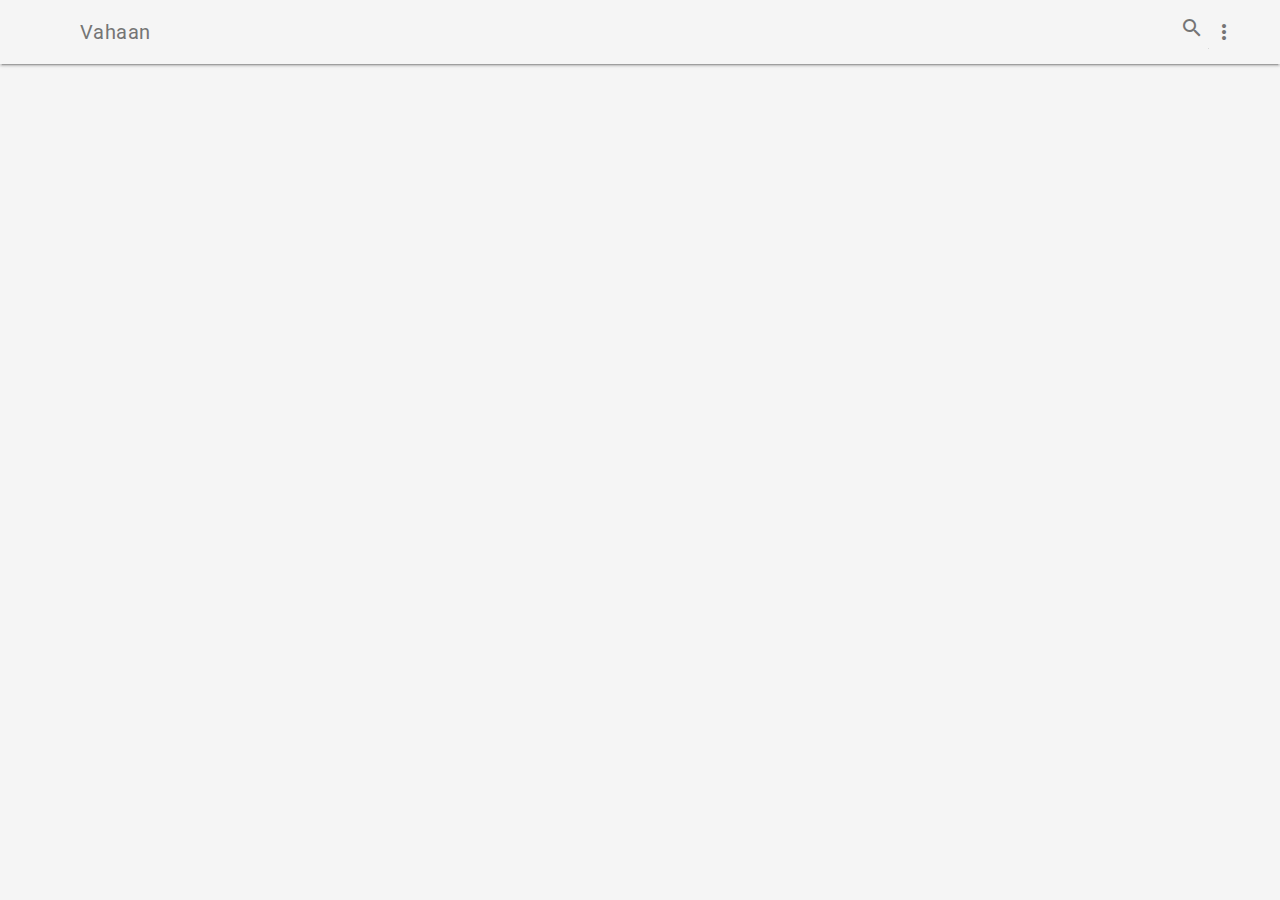
<file: frontend/admin.html>
<html lang="en">

<head>
    <meta charset="utf-8">
    <meta http-equiv="X-UA-Compatible" content="IE=edge">
    <meta name="description" content="A front-end template that helps you build fast, modern mobile web apps.">
    <meta name="viewport" content="width=device-width, initial-scale=1.0, minimum-scale=1.0">
    <title>Material Design Lite</title>

    <!-- Add to homescreen for Chrome on Android -->
    <meta name="mobile-web-app-capable" content="yes">
    <link rel="icon" sizes="192x192" href="images/android-desktop.png">

    <!-- Add to homescreen for Safari on iOS -->
    <meta name="apple-mobile-web-app-capable" content="yes">
    <meta name="apple-mobile-web-app-status-bar-style" content="black">
    <meta name="apple-mobile-web-app-title" content="Material Design Lite">
    <link rel="apple-touch-icon-precomposed" href="images/ios-desktop.png">

    <!-- Tile icon for Win8 (144x144 + tile color) -->
    <meta name="msapplication-TileImage" content="images/touch/ms-touch-icon-144x144-precomposed.png">
    <meta name="msapplication-TileColor" content="#3372DF">

    <!-- <link rel="shortcut icon" href="images/favicon.png"> -->

    <!-- SEO: If your mobile URL is different from the desktop URL, add a canonical link to the desktop page https://developers.google.com/webmasters/smartphone-sites/feature-phones -->
    <!--
    <link rel="canonical" href="http://www.example.com/">
    -->

    <link rel="stylesheet" href="https://fonts.googleapis.com/css?family=Roboto:regular,bold,italic,thin,light,bolditalic,black,medium&amp;lang=en">
    <link rel="stylesheet" href="https://fonts.googleapis.com/icon?family=Material+Icons">
    <link rel="stylesheet" href="./css/mdl.css">
    <link rel="stylesheet" href="./css/bootstrap.min.css">
    <link rel="stylesheet" href="./css/styles.css">
<style>
</style>
</head>
<!-- ***************************html********************* -->
<body>
<div class="demo-layout mdl-layout mdl-js-layout mdl-layout--fixed-header">
    <header class="demo-header mdl-layout__header mdl-color--grey-100 mdl-color-text--grey-600">
        <div class="mdl-layout__header-row">
            <span class="mdl-layout-title">Vahaan</span>
            <div class="mdl-layout-spacer"></div>
            <div class="mdl-textfield mdl-js-textfield mdl-textfield--expandable">
                <label class="mdl-button mdl-js-button mdl-button--icon" for="sample6">
                    <i class="material-icons">search</i>
                </label>
                <div class="mdl-textfield__expandable-holder">
                    <input class="mdl-textfield__input" type="text" id="sample6">
                    <label class="mdl-textfield__label" for="sample-expandable">Expandable Input</label>
                </div>
            </div>

            <button class="mdl-button mdl-js-button mdl-js-ripple-effect mdl-button--icon" id="hdrbtn">
                <i class="material-icons">more_vert</i>
            </button>
            <ul class="mdl-menu mdl-js-menu mdl-js-ripple-effect mdl-menu--bottom-right" for="hdrbtn">
                <li class="mdl-menu__item">About</li>
                <li class="mdl-menu__item">Contact</li>
                <li class="mdl-menu__item">Logout</li>
            </ul>
        </div>
</header>
<main class="mdl-layout__content mdl-color--grey-100 " id="regUserDiv" >
</main>
</div>

<script src="./js/jquery.js"></script>
    <script src="./js/material.min.js"></script>
    <script src="./js/bootstrap.min.js"></script>
    <script src="./js/vault.js"></script>
    <script src="./admin.js"></script>
</body>

</html>
</file>
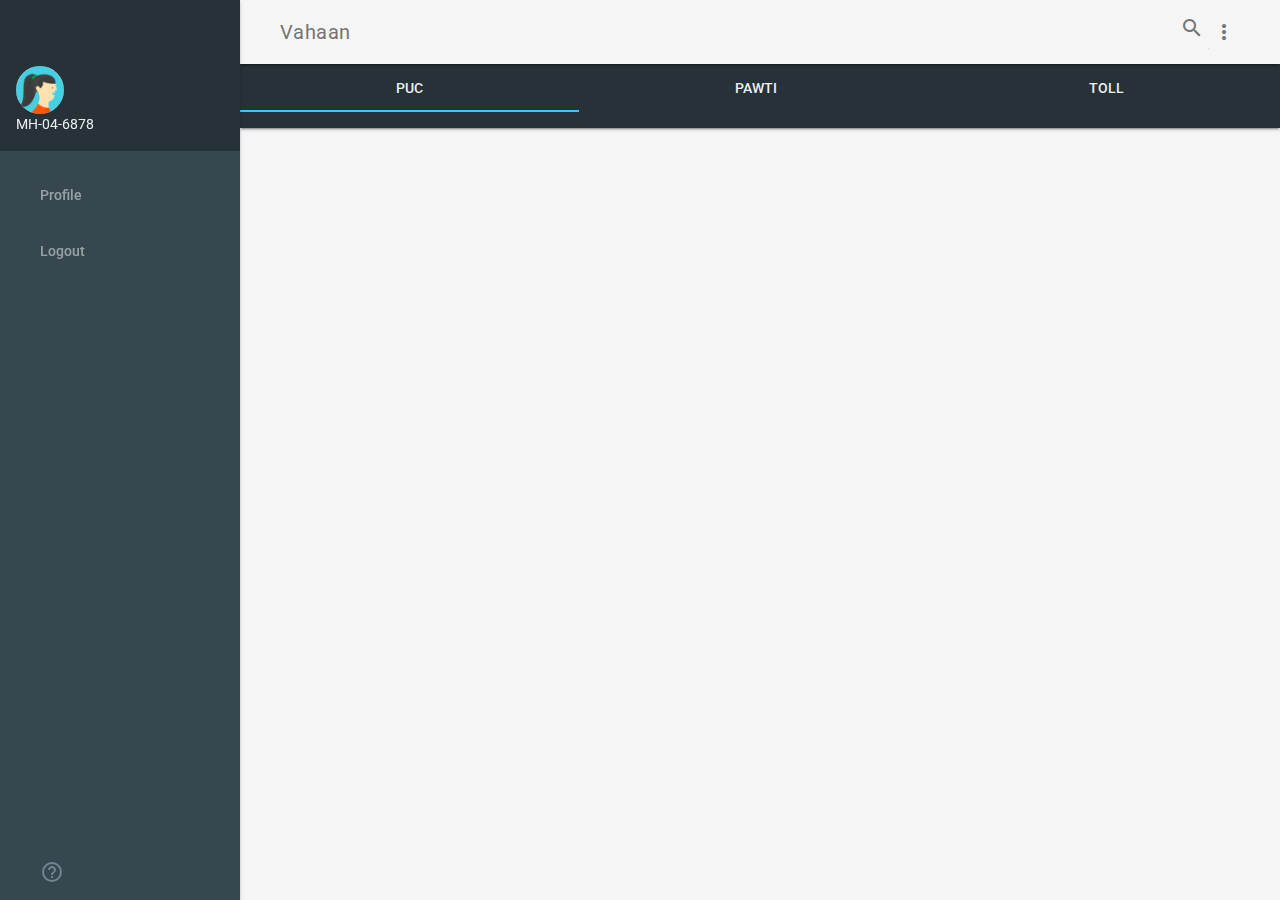
<file: frontend/client.html>
<!doctype html>
<!--
  Material Design Lite
  Copyright 2015 Google Inc. All rights reserved.

  Licensed under the Apache License, Version 2.0 (the "License");
  you may not use this file except in compliance with the License.
  You may obtain a copy of the License at

      https://www.apache.org/licenses/LICENSE-2.0

  Unless required by applicable law or agreed to in writing, software
  distributed under the License is distributed on an "AS IS" BASIS,
  WITHOUT WARRANTIES OR CONDITIONS OF ANY KIND, either express or implied.
  See the License for the specific language governing permissions and
  limitations under the License
-->
<html lang="en">

<head>
    <meta charset="utf-8">
    <meta http-equiv="X-UA-Compatible" content="IE=edge">
    <meta name="description" content="A front-end template that helps you build fast, modern mobile web apps.">
    <meta name="viewport" content="width=device-width, initial-scale=1.0, minimum-scale=1.0">
    <title>Material Design Lite</title>

    <!-- Add to homescreen for Chrome on Android -->
    <meta name="mobile-web-app-capable" content="yes">
    <link rel="icon" sizes="192x192" href="images/android-desktop.png">

    <!-- Add to homescreen for Safari on iOS -->
    <meta name="apple-mobile-web-app-capable" content="yes">
    <meta name="apple-mobile-web-app-status-bar-style" content="black">
    <meta name="apple-mobile-web-app-title" content="Material Design Lite">
    <link rel="apple-touch-icon-precomposed" href="images/ios-desktop.png">

    <!-- Tile icon for Win8 (144x144 + tile color) -->
    <meta name="msapplication-TileImage" content="images/touch/ms-touch-icon-144x144-precomposed.png">
    <meta name="msapplication-TileColor" content="#3372DF">

    <!-- <link rel="shortcut icon" href="images/favicon.png"> -->

    <!-- SEO: If your mobile URL is different from the desktop URL, add a canonical link to the desktop page https://developers.google.com/webmasters/smartphone-sites/feature-phones -->
    <!--
    <link rel="canonical" href="http://www.example.com/">
    -->

    <link rel="stylesheet" href="https://fonts.googleapis.com/css?family=Roboto:regular,bold,italic,thin,light,bolditalic,black,medium&amp;lang=en">
    <link rel="stylesheet" href="https://fonts.googleapis.com/icon?family=Material+Icons">
    <link rel="stylesheet" href="./css/mdl.css">
    <link rel="stylesheet" href="./css/bootstrap.min.css">
    <link rel="stylesheet" href="./css/styles.css">

    <style>
        #view-source {
            position: fixed;
            display: block;
            right: 0;
            bottom: 0;
            margin-right: 40px;
            margin-bottom: 40px;
            z-index: 900;
        }
    </style>
</head>

<body>
    <div class="demo-layout mdl-layout mdl-js-layout mdl-layout--fixed-drawer mdl-layout--fixed-header">
        <header class="demo-header mdl-layout__header mdl-color--grey-100 mdl-color-text--grey-600">
            <div class="mdl-layout__header-row">
                <span class="mdl-layout-title">Vahaan</span>
                <div class="mdl-layout-spacer"></div>
                <div class="mdl-textfield mdl-js-textfield mdl-textfield--expandable">
                    <label class="mdl-button mdl-js-button mdl-button--icon" for="search">
                        <i class="material-icons">search</i>
                    </label>
                    <div class="mdl-textfield__expandable-holder">
                        <input class="mdl-textfield__input" type="text" id="search">
                        <label class="mdl-textfield__label" for="search">Enter your query...</label>
                    </div>
                </div>
                <button class="mdl-button mdl-js-button mdl-js-ripple-effect mdl-button--icon" id="hdrbtn">
                    <i class="material-icons">more_vert</i>
                </button>
                <ul class="mdl-menu mdl-js-menu mdl-js-ripple-effect mdl-menu--bottom-right" for="hdrbtn">
                    <li class="mdl-menu__item">About</li>
                    <li class="mdl-menu__item">Contact</li>
                    <li class="mdl-menu__item">Legal information</li>
                </ul>
            </div>
        </header>
        <div class="demo-drawer mdl-layout__drawer mdl-color--blue-grey-900 mdl-color-text--blue-grey-50">
            <header class="demo-drawer-header">
                <img src="images/user.jpg" class="demo-avatar">
                <div class="demo-avatar-dropdown">
                    <span>MH-04-6878</span>

                </div>
            </header>
            <!-- navbar for user-->
            <nav class="demo-navigation mdl-navigation mdl-color--blue-grey-800">
                <a class="mdl-navigation__link" href="">Profile</a>
                <a class="mdl-navigation__link" href="">Logout</a>
                <div class="mdl-layout-spacer"></div>
                <a class="mdl-navigation__link" href="">
                    <i class="mdl-color-text--blue-grey-400 material-icons" role="presentation">help_outline</i>
                    <span class="visuallyhidden">Help</span>
                </a>
            </nav>
        </div>
        <main class="mdl-layout__content mdl-color--grey-100">
            <div class="mdl-layout mdl-js-layout mdl-layout--fixed-header
                    mdl-layout--fixed-tabs">
                <header class="mdl-layout__header mdl-color--blue-grey-900 mdl-color-text--blue-grey-50">
                    <!-- Tabs -->
                    <div class="mdl-layout__tab-bar mdl-js-ripple-effect ">
                        <a href="#fixed-tab-1" class="mdl-layout__tab is-active mdl-color--blue-grey-900 mdl-color-text--blue-grey-50">PUC</a>
                        <a href="#fixed-tab-2" class="mdl-layout__tab mdl-color--blue-grey-900 mdl-color-text--blue-grey-50">Pawti</a>
                        <a href="#fixed-tab-3" class="mdl-layout__tab mdl-color--blue-grey-900 mdl-color-text--blue-grey-50">Toll</a>
                    </div>
                </header>

                <main class="mdl-layout__content">
                    <!-- PUC kaa list -->
                    <section class="mdl-layout__tab-panel is-active" id="fixed-tab-1">
                        <div class="page-content">
                            <ul class="demo-list-two mdl-list" id="pucList">
                            </ul>
                        </div>

                    </section>
                    <!-- ticket kaa list -->
                    <section class="mdl-layout__tab-panel" id="fixed-tab-2">
                        <div class="page-content">
                            <!-- Your content goes here -->
                            <ul class="demo-list-two mdl-list" id="ticketList">
                            </ul>
                        </div>
                    </section>
                    <!-- toll kaa list -->
                    <section class="mdl-layout__tab-panel" id="fixed-tab-3">
                        <div class="page-content">
                            <!-- Your content goes here -->
                            <ul class="demo-list-two mdl-list" id="tollList">
                                <li class="mdl-list__item">
                                    <div class="card mt-4" style="width:100%">
                                        <div class="card-body">
                                            <h5 class="card-title">
                                                TollName
                                            </h5>
                                            <p class="card-text">
                                            ewf   
                                            </p>
                                            <a href="#" class="btn btn-primary" style="position: relative;right:0px;">Pay</a>

                                        </div>
                                    </div>
                                </li>
                            </ul>
                        </div>
                    </section>
                </main>
            </div>
        </main>
    </div>
    </div>
    <!-- <a href="https://github.com/google/material-design-lite/blob/mdl-1.x/templates/dashboard/" target="_blank" id="view-source" class="mdl-button mdl-js-button mdl-button--raised mdl-js-ripple-effect mdl-button--colored mdl-color-text--white">View Source</a> -->
    <script src="./js/jquery.js"></script>
    <script src="./js/material.min.js"></script>
    <script src="./js/bootstrap.min.js"></script>
    <script src="./client.js"></script>
</body>

</html>
</file>
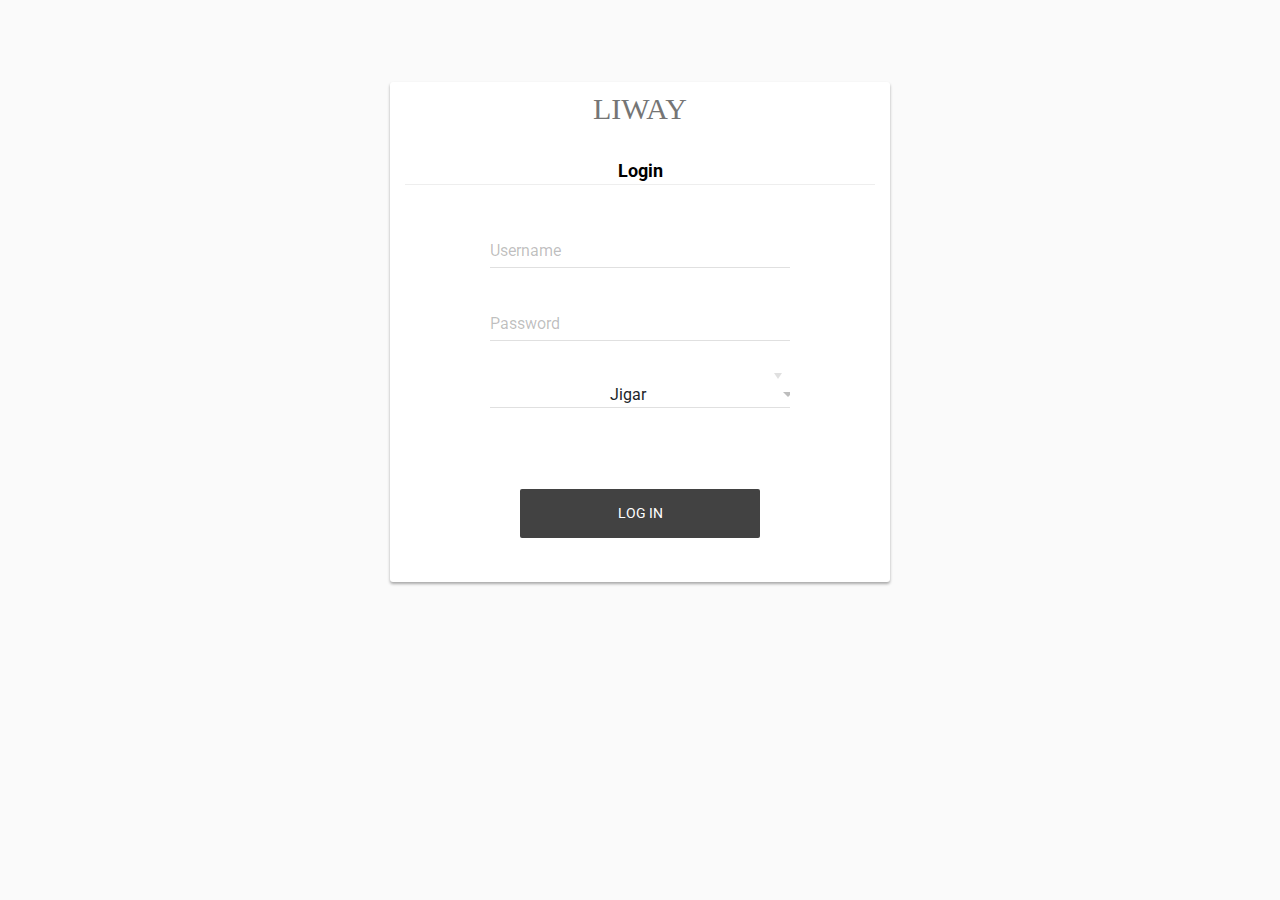
<file: frontend/form.html>
<html lang="en">

<head>
    <meta charset="utf-8">
    <meta http-equiv="X-UA-Compatible" content="IE=edge">
    <meta name="description" content="A front-end template that helps you build fast, modern mobile web apps.">
    <meta name="viewport" content="width=device-width, initial-scale=1.0, minimum-scale=1.0">
    <title>Material Design Lite</title>

    <!-- Add to homescreen for Chrome on Android -->
    <meta name="mobile-web-app-capable" content="yes">
    <link rel="icon" sizes="192x192" href="images/android-desktop.png">

    <!-- Add to homescreen for Safari on iOS -->
    <meta name="apple-mobile-web-app-capable" content="yes">
    <meta name="apple-mobile-web-app-status-bar-style" content="black">
    <meta name="apple-mobile-web-app-title" content="Material Design Lite">
    <link rel="apple-touch-icon-precomposed" href="images/ios-desktop.png">

    <!-- Tile icon for Win8 (144x144 + tile color) -->
    <meta name="msapplication-TileImage" content="images/touch/ms-touch-icon-144x144-precomposed.png">
    <meta name="msapplication-TileColor" content="#3372DF">

    <!-- <link rel="shortcut icon" href="images/favicon.png"> -->

    <!-- SEO: If your mobile URL is different from the desktop URL, add a canonical link to the desktop page https://developers.google.com/webmasters/smartphone-sites/feature-phones -->
    <!--
    <link rel="canonical" href="http://www.example.com/">
    -->

    <link rel="stylesheet" href="https://fonts.googleapis.com/css?family=Roboto:regular,bold,italic,thin,light,bolditalic,black,medium&amp;lang=en">
    <link rel="stylesheet" href="https://fonts.googleapis.com/icon?family=Material+Icons">
    <link rel="stylesheet" href="./css/mdl.css">
    <link rel="stylesheet" href="./css/bootstrap.min.css">
    <link rel="stylesheet" href="./css/styles.css">
    <link rel="stylesheet" type="text/css" href="./css/mdl_select.css">
<style>
</style>
</head>
<!-- ***************************html********************* -->
<body>

 <style>




.login-box{
 margin-top: 5% !important;
  position:relative;
  margin: 10px auto;
  width: 500px;
  height: 500px;
  background-color: #fff;
  padding: 10px;
  border-radius: 3px;
  -webkit-box-shadow: 0px 2px 3px 0px rgba(0,0,0,0.33);
-moz-box-shadow: 0px 2px 3px 0px rgba(0,0,0,0.33);
box-shadow: 0px 2px 3px 0px rgba(0,0,0,0.33);
}

.lb-header{
  position:relative;
  color: #00415d;
  margin: 5px 5px 10px 5px;
  padding-bottom:10px;
  border-bottom: 1px solid #eee;
  text-align:center;
  height:28px;
}
.lb-header a{
  margin: 0 25px;
  padding: 0 20px;
  text-decoration: none;
  color: #666;
  font-weight: bold;
  font-size: 15px;
  -webkit-transition: all 0.1s linear;
  -moz-transition: all 0.1s linear;
  transition: all 0.1s linear;
}
.lb-header .active{
  color: #029f5b;
  font-size: 18px;
}
.social-login{
  position:relative;
  float: left;
  width: 100%;
  height:auto;
  padding: 10px 0 15px 0;
  border-bottom: 1px solid #eee;
}
.social-login a{
  position:relative;
  float: left;
  width:calc(40% - 8px);
  text-decoration: none;
  color: #fff;
  border: 1px solid rgba(0,0,0,0.05);
  padding: 12px;
  border-radius: 2px;
  font-size: 12px;
  text-transform: uppercase;
  margin: 0 3%;
  text-align:center;
}
.social-login a i{
  position: relative;
  float: left;
  width: 20px;
  top: 2px;
}
.social-login a:first-child{
  background-color: #757575;
}
.social-login a:last-child{
  background-color: #757575;
}
.email-login,.email-signup{
  position:relative;
  float: left;
  width: 100%;
  height:auto;
  margin-top: 20px;
  text-align:center;
}
.u-form-group{

  width:100%;
  margin-bottom: 20px;
}



.logo{
    height: 50px;
    border: none;
}

/* ==========  Select Field Variables ========== */
/* ==========  Select Field ========== */
/* Style Select Field */
select {
  font-family: inherit;
  background-color: transparent;
  width: 100%;
  padding: 4px 0;
  font-size: 16px;
  color: rgba(0,0,0, 0.26);
  border: none;
  border-bottom: 1px solid rgba(0,0,0, 0.12);
}

/* Remove focus */
select:focus {
  outline: none;
}

/* Hide label */
.mdl-selectfield label {
  display: none;
}

/* Use custom arrow */
.mdl-selectfield select {
  -webkit-appearance: none;
     -moz-appearance: none;
          appearance: none;
}

.mdl-selectfield {
  font-family: 'Roboto','Helvetica','Arial',sans-serif;
  position: relative;
}
.mdl-selectfield:after {
  position: absolute;
  top: 0.75em;
  right: 0.5em;
  /* Styling the down arrow */
  width: 0;
  height: 0;
  padding: 0;
  content: '';
  border-left: .25em solid transparent;
  border-right: .25em solid transparent;
  border-top: 0.375em solid rgba(0,0,0, 0.12);
  pointer-events: none;
}

/* ==========  Demo CSS ========== */
body {
  padding: 20px;
  background: #fafafa;
  font-family: 'Roboto','Helvetica','Arial',sans-serif;
}

.demo {
  width: 60px;
  padding: 20px;
  margin: 0 auto;
  top: 50%;
  margin-top: -2em;
  position: absolute;
  right: 0;
  left: 0;
}



/*.u-form-group input[type="email"],
.u-form-group input[type="password"]{
  width: calc(50% - 22px);
  height:45px;
  outline: none;
  border: 1px solid #ddd;
  padding: 0 10px;
  border-radius: 2px;
  color: #333;
  font-size:0.8rem;
  -webkit-transition:all 0.1s linear;
  -moz-transition:all 0.1s linear;
  transition:all 0.1s linear;
}*/
.u-form-group input:focus{
  border-color: #358efb;
}
.u-form-group button{
  width:50%;
  background-color: #1CB94E;
  border: none;
  outline: none;
  color: #fff;
  font-size: 14px;
  font-weight: normal;
  padding: 14px 0;
  border-radius: 2px;
  text-transform: uppercase;
}
.forgot-password{
  width:50%;
  text-align: left;
  text-decoration: underline;
  color: #888;
  font-size: 0.75rem;
}

#login-box-link{
    color: #000;
}


#logo{

    font-size: 30px;
    color: #757575;
    font-weight: 100;
    font-style: bold;
    font-family: Verdana;
}
</style>



  <div class="login-box">
    <div class="lb-header logo">
        <p id="logo">LIWAY</p>
    </div>
    <div class="lb-header">

      <a href="#" class="active" id="login-box-link">Login</a>
    </div>
   
    <form class="email-login" action="/login/" method="POST">

       

     <!--  <div class="u-form-group"> -->
         <div class="mdl-textfield mdl-js-textfield">
            <input class="mdl-textfield__input" name="username" type="text" id="sample1">
            <label class="mdl-textfield__label" for="sample1">Username</label>
        </div>
      <!-- </div> -->
      <!-- <div class="u-form-group"> -->
         <div class="mdl-textfield mdl-js-textfield">
            <input class="mdl-textfield__input" name="password"  type="password" id="sample2">
            <label class="mdl-textfield__label"  for="sample1">Password</label>
        </div>

        <div class="u-form-group">
         
      <!-- Standard Select -->
               <div id="select_country" class="mdl-selectfield mdl-js-selectfield mdl-selectfield--floating-label">
              <select id="profile_information_form_country_id" name="profile_information_form_country" class="mdl-selectfield__select">
                <option value="">Jigar</option>
                <option value="">FUCK</option>
              </select>
            </div>
    
        </div>

      <!-- </div> -->
      <br/> <br/ >
      <div class="u-form-group">
        <button type="submit" style="background: #424242;">Log in</button>
      </div>
      <!-- <div class="u-form-group">
        <a href="#" class="forgot-password">Forgot password?</a>
      </div> -->
    </form>
    
  </div>



<script src="./js/jquery.js"></script>
    <script src="./js/material.min.js"></script>
    <script src="./js/mdl_select.js"></script>
    <script src="./js/bootstrap.min.js"></script>
    <script src="./admin.js"></script>
</body>

</html>
</file>
<file: frontend/css/mdl.css>
/**
 * material-design-lite - Material Design Components in CSS, JS and HTML
 * @version v1.3.0
 * @license Apache-2.0
 * @copyright 2015 Google, Inc.
 * @link https://github.com/google/material-design-lite
 */
@charset "UTF-8";html{color:rgba(0,0,0,.87)}::-moz-selection{background:#b3d4fc;text-shadow:none}::selection{background:#b3d4fc;text-shadow:none}hr{display:block;height:1px;border:0;border-top:1px solid #ccc;margin:1em 0;padding:0}audio,canvas,iframe,img,svg,video{vertical-align:middle}fieldset{border:0;margin:0;padding:0}textarea{resize:vertical}.browserupgrade{margin:.2em 0;background:#ccc;color:#000;padding:.2em 0}.hidden{display:none!important}.visuallyhidden{border:0;clip:rect(0 0 0 0);height:1px;margin:-1px;overflow:hidden;padding:0;position:absolute;width:1px}.visuallyhidden.focusable:active,.visuallyhidden.focusable:focus{clip:auto;height:auto;margin:0;overflow:visible;position:static;width:auto}.invisible{visibility:hidden}.clearfix:before,.clearfix:after{content:" ";display:table}.clearfix:after{clear:both}@media print{*,*:before,*:after,*:first-letter{background:transparent!important;color:#000!important;box-shadow:none!important}a,a:visited{text-decoration:underline}a[href]:after{content:" (" attr(href)")"}abbr[title]:after{content:" (" attr(title)")"}a[href^="#"]:after,a[href^="javascript:"]:after{content:""}pre,blockquote{border:1px solid #999;page-break-inside:avoid}thead{display:table-header-group}tr,img{page-break-inside:avoid}img{max-width:100%!important}p,h2,h3{orphans:3;widows:3}h2,h3{page-break-after:avoid}}a,.mdl-accordion,.mdl-button,.mdl-card,.mdl-checkbox,.mdl-dropdown-menu,.mdl-icon-toggle,.mdl-item,.mdl-radio,.mdl-slider,.mdl-switch,.mdl-tabs__tab{-webkit-tap-highlight-color:transparent;-webkit-tap-highlight-color:rgba(255,255,255,0)}html{width:100%;height:100%;-ms-touch-action:manipulation;touch-action:manipulation}body{width:100%;min-height:100%}main{display:block}*[hidden]{display:none!important}html,body{font-family:"Helvetica","Arial",sans-serif;font-size:14px;font-weight:400;line-height:20px}h1,h2,h3,h4,h5,h6,p{padding:0}h1 small,h2 small,h3 small,h4 small,h5 small,h6 small{font-family:"Roboto","Helvetica","Arial",sans-serif;font-weight:400;line-height:1.35;letter-spacing:-.02em;opacity:.54;font-size:.6em}h1{font-size:56px;line-height:1.35;letter-spacing:-.02em;margin:24px 0}h1,h2{font-family:"Roboto","Helvetica","Arial",sans-serif;font-weight:400}h2{font-size:45px;line-height:48px}h2,h3{margin:24px 0}h3{font-size:34px;line-height:40px}h3,h4{font-family:"Roboto","Helvetica","Arial",sans-serif;font-weight:400}h4{font-size:24px;line-height:32px;-moz-osx-font-smoothing:grayscale;margin:24px 0 16px}h5{font-size:20px;font-weight:500;line-height:1;letter-spacing:.02em}h5,h6{font-family:"Roboto","Helvetica","Arial",sans-serif;margin:24px 0 16px}h6{font-size:16px;letter-spacing:.04em}h6,p{font-weight:400;line-height:24px}p{font-size:14px;letter-spacing:0;margin:0 0 16px}a{color:rgb(64,196,255);font-weight:500}blockquote{font-family:"Roboto","Helvetica","Arial",sans-serif;position:relative;font-size:24px;font-weight:300;font-style:italic;line-height:1.35;letter-spacing:.08em}blockquote:before{position:absolute;left:-.5em;content:'â€œ'}blockquote:after{content:'â€';margin-left:-.05em}mark{background-color:#f4ff81}dt{font-weight:700}address{font-size:12px;line-height:1;font-style:normal}address,ul,ol{font-weight:400;letter-spacing:0}ul,ol{font-size:14px;line-height:24px}.mdl-typography--display-4,.mdl-typography--display-4-color-contrast{font-family:"Roboto","Helvetica","Arial",sans-serif;font-size:112px;font-weight:300;line-height:1;letter-spacing:-.04em}.mdl-typography--display-4-color-contrast{opacity:.54}.mdl-typography--display-3,.mdl-typography--display-3-color-contrast{font-family:"Roboto","Helvetica","Arial",sans-serif;font-size:56px;font-weight:400;line-height:1.35;letter-spacing:-.02em}.mdl-typography--display-3-color-contrast{opacity:.54}.mdl-typography--display-2,.mdl-typography--display-2-color-contrast{font-family:"Roboto","Helvetica","Arial",sans-serif;font-size:45px;font-weight:400;line-height:48px}.mdl-typography--display-2-color-contrast{opacity:.54}.mdl-typography--display-1,.mdl-typography--display-1-color-contrast{font-family:"Roboto","Helvetica","Arial",sans-serif;font-size:34px;font-weight:400;line-height:40px}.mdl-typography--display-1-color-contrast{opacity:.54}.mdl-typography--headline,.mdl-typography--headline-color-contrast{font-family:"Roboto","Helvetica","Arial",sans-serif;font-size:24px;font-weight:400;line-height:32px;-moz-osx-font-smoothing:grayscale}.mdl-typography--headline-color-contrast{opacity:.87}.mdl-typography--title,.mdl-typography--title-color-contrast{font-family:"Roboto","Helvetica","Arial",sans-serif;font-size:20px;font-weight:500;line-height:1;letter-spacing:.02em}.mdl-typography--title-color-contrast{opacity:.87}.mdl-typography--subhead,.mdl-typography--subhead-color-contrast{font-family:"Roboto","Helvetica","Arial",sans-serif;font-size:16px;font-weight:400;line-height:24px;letter-spacing:.04em}.mdl-typography--subhead-color-contrast{opacity:.87}.mdl-typography--body-2,.mdl-typography--body-2-color-contrast{font-size:14px;font-weight:700;line-height:24px;letter-spacing:0}.mdl-typography--body-2-color-contrast{opacity:.87}.mdl-typography--body-1,.mdl-typography--body-1-color-contrast{font-size:14px;font-weight:400;line-height:24px;letter-spacing:0}.mdl-typography--body-1-color-contrast{opacity:.87}.mdl-typography--body-2-force-preferred-font,.mdl-typography--body-2-force-preferred-font-color-contrast{font-family:"Roboto","Helvetica","Arial",sans-serif;font-size:14px;font-weight:500;line-height:24px;letter-spacing:0}.mdl-typography--body-2-force-preferred-font-color-contrast{opacity:.87}.mdl-typography--body-1-force-preferred-font,.mdl-typography--body-1-force-preferred-font-color-contrast{font-family:"Roboto","Helvetica","Arial",sans-serif;font-size:14px;font-weight:400;line-height:24px;letter-spacing:0}.mdl-typography--body-1-force-preferred-font-color-contrast{opacity:.87}.mdl-typography--caption,.mdl-typography--caption-force-preferred-font{font-size:12px;font-weight:400;line-height:1;letter-spacing:0}.mdl-typography--caption-force-preferred-font{font-family:"Roboto","Helvetica","Arial",sans-serif}.mdl-typography--caption-color-contrast,.mdl-typography--caption-force-preferred-font-color-contrast{font-size:12px;font-weight:400;line-height:1;letter-spacing:0;opacity:.54}.mdl-typography--caption-force-preferred-font-color-contrast,.mdl-typography--menu{font-family:"Roboto","Helvetica","Arial",sans-serif}.mdl-typography--menu{font-size:14px;font-weight:500;line-height:1;letter-spacing:0}.mdl-typography--menu-color-contrast{opacity:.87}.mdl-typography--menu-color-contrast,.mdl-typography--button,.mdl-typography--button-color-contrast{font-family:"Roboto","Helvetica","Arial",sans-serif;font-size:14px;font-weight:500;line-height:1;letter-spacing:0}.mdl-typography--button,.mdl-typography--button-color-contrast{text-transform:uppercase}.mdl-typography--button-color-contrast{opacity:.87}.mdl-typography--text-left{text-align:left}.mdl-typography--text-right{text-align:right}.mdl-typography--text-center{text-align:center}.mdl-typography--text-justify{text-align:justify}.mdl-typography--text-nowrap{white-space:nowrap}.mdl-typography--text-lowercase{text-transform:lowercase}.mdl-typography--text-uppercase{text-transform:uppercase}.mdl-typography--text-capitalize{text-transform:capitalize}.mdl-typography--font-thin{font-weight:200!important}.mdl-typography--font-light{font-weight:300!important}.mdl-typography--font-regular{font-weight:400!important}.mdl-typography--font-medium{font-weight:500!important}.mdl-typography--font-bold{font-weight:700!important}.mdl-typography--font-black{font-weight:900!important}.material-icons{font-family:'Material Icons';font-weight:400;font-style:normal;font-size:24px;line-height:1;letter-spacing:normal;text-transform:none;display:inline-block;word-wrap:normal;-moz-font-feature-settings:'liga';font-feature-settings:'liga';-webkit-font-feature-settings:'liga';-webkit-font-smoothing:antialiased}.mdl-color-text--red{color:#f44336 !important}.mdl-color--red{background-color:#f44336 !important}.mdl-color-text--red-50{color:#ffebee !important}.mdl-color--red-50{background-color:#ffebee !important}.mdl-color-text--red-100{color:#ffcdd2 !important}.mdl-color--red-100{background-color:#ffcdd2 !important}.mdl-color-text--red-200{color:#ef9a9a !important}.mdl-color--red-200{background-color:#ef9a9a !important}.mdl-color-text--red-300{color:#e57373 !important}.mdl-color--red-300{background-color:#e57373 !important}.mdl-color-text--red-400{color:#ef5350 !important}.mdl-color--red-400{background-color:#ef5350 !important}.mdl-color-text--red-500{color:#f44336 !important}.mdl-color--red-500{background-color:#f44336 !important}.mdl-color-text--red-600{color:#e53935 !important}.mdl-color--red-600{background-color:#e53935 !important}.mdl-color-text--red-700{color:#d32f2f !important}.mdl-color--red-700{background-color:#d32f2f !important}.mdl-color-text--red-800{color:#c62828 !important}.mdl-color--red-800{background-color:#c62828 !important}.mdl-color-text--red-900{color:#b71c1c !important}.mdl-color--red-900{background-color:#b71c1c !important}.mdl-color-text--red-A100{color:#ff8a80 !important}.mdl-color--red-A100{background-color:#ff8a80 !important}.mdl-color-text--red-A200{color:#ff5252 !important}.mdl-color--red-A200{background-color:#ff5252 !important}.mdl-color-text--red-A400{color:#ff1744 !important}.mdl-color--red-A400{background-color:#ff1744 !important}.mdl-color-text--red-A700{color:#d50000 !important}.mdl-color--red-A700{background-color:#d50000 !important}.mdl-color-text--pink{color:#e91e63 !important}.mdl-color--pink{background-color:#e91e63 !important}.mdl-color-text--pink-50{color:#fce4ec !important}.mdl-color--pink-50{background-color:#fce4ec !important}.mdl-color-text--pink-100{color:#f8bbd0 !important}.mdl-color--pink-100{background-color:#f8bbd0 !important}.mdl-color-text--pink-200{color:#f48fb1 !important}.mdl-color--pink-200{background-color:#f48fb1 !important}.mdl-color-text--pink-300{color:#f06292 !important}.mdl-color--pink-300{background-color:#f06292 !important}.mdl-color-text--pink-400{color:#ec407a !important}.mdl-color--pink-400{background-color:#ec407a !important}.mdl-color-text--pink-500{color:#e91e63 !important}.mdl-color--pink-500{background-color:#e91e63 !important}.mdl-color-text--pink-600{color:#d81b60 !important}.mdl-color--pink-600{background-color:#d81b60 !important}.mdl-color-text--pink-700{color:#c2185b !important}.mdl-color--pink-700{background-color:#c2185b !important}.mdl-color-text--pink-800{color:#ad1457 !important}.mdl-color--pink-800{background-color:#ad1457 !important}.mdl-color-text--pink-900{color:#880e4f !important}.mdl-color--pink-900{background-color:#880e4f !important}.mdl-color-text--pink-A100{color:#ff80ab !important}.mdl-color--pink-A100{background-color:#ff80ab !important}.mdl-color-text--pink-A200{color:#ff4081 !important}.mdl-color--pink-A200{background-color:#ff4081 !important}.mdl-color-text--pink-A400{color:#f50057 !important}.mdl-color--pink-A400{background-color:#f50057 !important}.mdl-color-text--pink-A700{color:#c51162 !important}.mdl-color--pink-A700{background-color:#c51162 !important}.mdl-color-text--purple{color:#9c27b0 !important}.mdl-color--purple{background-color:#9c27b0 !important}.mdl-color-text--purple-50{color:#f3e5f5 !important}.mdl-color--purple-50{background-color:#f3e5f5 !important}.mdl-color-text--purple-100{color:#e1bee7 !important}.mdl-color--purple-100{background-color:#e1bee7 !important}.mdl-color-text--purple-200{color:#ce93d8 !important}.mdl-color--purple-200{background-color:#ce93d8 !important}.mdl-color-text--purple-300{color:#ba68c8 !important}.mdl-color--purple-300{background-color:#ba68c8 !important}.mdl-color-text--purple-400{color:#ab47bc !important}.mdl-color--purple-400{background-color:#ab47bc !important}.mdl-color-text--purple-500{color:#9c27b0 !important}.mdl-color--purple-500{background-color:#9c27b0 !important}.mdl-color-text--purple-600{color:#8e24aa !important}.mdl-color--purple-600{background-color:#8e24aa !important}.mdl-color-text--purple-700{color:#7b1fa2 !important}.mdl-color--purple-700{background-color:#7b1fa2 !important}.mdl-color-text--purple-800{color:#6a1b9a !important}.mdl-color--purple-800{background-color:#6a1b9a !important}.mdl-color-text--purple-900{color:#4a148c !important}.mdl-color--purple-900{background-color:#4a148c !important}.mdl-color-text--purple-A100{color:#ea80fc !important}.mdl-color--purple-A100{background-color:#ea80fc !important}.mdl-color-text--purple-A200{color:#e040fb !important}.mdl-color--purple-A200{background-color:#e040fb !important}.mdl-color-text--purple-A400{color:#d500f9 !important}.mdl-color--purple-A400{background-color:#d500f9 !important}.mdl-color-text--purple-A700{color:#a0f !important}.mdl-color--purple-A700{background-color:#a0f !important}.mdl-color-text--deep-purple{color:#673ab7 !important}.mdl-color--deep-purple{background-color:#673ab7 !important}.mdl-color-text--deep-purple-50{color:#ede7f6 !important}.mdl-color--deep-purple-50{background-color:#ede7f6 !important}.mdl-color-text--deep-purple-100{color:#d1c4e9 !important}.mdl-color--deep-purple-100{background-color:#d1c4e9 !important}.mdl-color-text--deep-purple-200{color:#b39ddb !important}.mdl-color--deep-purple-200{background-color:#b39ddb !important}.mdl-color-text--deep-purple-300{color:#9575cd !important}.mdl-color--deep-purple-300{background-color:#9575cd !important}.mdl-color-text--deep-purple-400{color:#7e57c2 !important}.mdl-color--deep-purple-400{background-color:#7e57c2 !important}.mdl-color-text--deep-purple-500{color:#673ab7 !important}.mdl-color--deep-purple-500{background-color:#673ab7 !important}.mdl-color-text--deep-purple-600{color:#5e35b1 !important}.mdl-color--deep-purple-600{background-color:#5e35b1 !important}.mdl-color-text--deep-purple-700{color:#512da8 !important}.mdl-color--deep-purple-700{background-color:#512da8 !important}.mdl-color-text--deep-purple-800{color:#4527a0 !important}.mdl-color--deep-purple-800{background-color:#4527a0 !important}.mdl-color-text--deep-purple-900{color:#311b92 !important}.mdl-color--deep-purple-900{background-color:#311b92 !important}.mdl-color-text--deep-purple-A100{color:#b388ff !important}.mdl-color--deep-purple-A100{background-color:#b388ff !important}.mdl-color-text--deep-purple-A200{color:#7c4dff !important}.mdl-color--deep-purple-A200{background-color:#7c4dff !important}.mdl-color-text--deep-purple-A400{color:#651fff !important}.mdl-color--deep-purple-A400{background-color:#651fff !important}.mdl-color-text--deep-purple-A700{color:#6200ea !important}.mdl-color--deep-purple-A700{background-color:#6200ea !important}.mdl-color-text--indigo{color:#3f51b5 !important}.mdl-color--indigo{background-color:#3f51b5 !important}.mdl-color-text--indigo-50{color:#e8eaf6 !important}.mdl-color--indigo-50{background-color:#e8eaf6 !important}.mdl-color-text--indigo-100{color:#c5cae9 !important}.mdl-color--indigo-100{background-color:#c5cae9 !important}.mdl-color-text--indigo-200{color:#9fa8da !important}.mdl-color--indigo-200{background-color:#9fa8da !important}.mdl-color-text--indigo-300{color:#7986cb !important}.mdl-color--indigo-300{background-color:#7986cb !important}.mdl-color-text--indigo-400{color:#5c6bc0 !important}.mdl-color--indigo-400{background-color:#5c6bc0 !important}.mdl-color-text--indigo-500{color:#3f51b5 !important}.mdl-color--indigo-500{background-color:#3f51b5 !important}.mdl-color-text--indigo-600{color:#3949ab !important}.mdl-color--indigo-600{background-color:#3949ab !important}.mdl-color-text--indigo-700{color:#303f9f !important}.mdl-color--indigo-700{background-color:#303f9f !important}.mdl-color-text--indigo-800{color:#283593 !important}.mdl-color--indigo-800{background-color:#283593 !important}.mdl-color-text--indigo-900{color:#1a237e !important}.mdl-color--indigo-900{background-color:#1a237e !important}.mdl-color-text--indigo-A100{color:#8c9eff !important}.mdl-color--indigo-A100{background-color:#8c9eff !important}.mdl-color-text--indigo-A200{color:#536dfe !important}.mdl-color--indigo-A200{background-color:#536dfe !important}.mdl-color-text--indigo-A400{color:#3d5afe !important}.mdl-color--indigo-A400{background-color:#3d5afe !important}.mdl-color-text--indigo-A700{color:#304ffe !important}.mdl-color--indigo-A700{background-color:#304ffe !important}.mdl-color-text--blue{color:#2196f3 !important}.mdl-color--blue{background-color:#2196f3 !important}.mdl-color-text--blue-50{color:#e3f2fd !important}.mdl-color--blue-50{background-color:#e3f2fd !important}.mdl-color-text--blue-100{color:#bbdefb !important}.mdl-color--blue-100{background-color:#bbdefb !important}.mdl-color-text--blue-200{color:#90caf9 !important}.mdl-color--blue-200{background-color:#90caf9 !important}.mdl-color-text--blue-300{color:#64b5f6 !important}.mdl-color--blue-300{background-color:#64b5f6 !important}.mdl-color-text--blue-400{color:#42a5f5 !important}.mdl-color--blue-400{background-color:#42a5f5 !important}.mdl-color-text--blue-500{color:#2196f3 !important}.mdl-color--blue-500{background-color:#2196f3 !important}.mdl-color-text--blue-600{color:#1e88e5 !important}.mdl-color--blue-600{background-color:#1e88e5 !important}.mdl-color-text--blue-700{color:#1976d2 !important}.mdl-color--blue-700{background-color:#1976d2 !important}.mdl-color-text--blue-800{color:#1565c0 !important}.mdl-color--blue-800{background-color:#1565c0 !important}.mdl-color-text--blue-900{color:#0d47a1 !important}.mdl-color--blue-900{background-color:#0d47a1 !important}.mdl-color-text--blue-A100{color:#82b1ff !important}.mdl-color--blue-A100{background-color:#82b1ff !important}.mdl-color-text--blue-A200{color:#448aff !important}.mdl-color--blue-A200{background-color:#448aff !important}.mdl-color-text--blue-A400{color:#2979ff !important}.mdl-color--blue-A400{background-color:#2979ff !important}.mdl-color-text--blue-A700{color:#2962ff !important}.mdl-color--blue-A700{background-color:#2962ff !important}.mdl-color-text--light-blue{color:#03a9f4 !important}.mdl-color--light-blue{background-color:#03a9f4 !important}.mdl-color-text--light-blue-50{color:#e1f5fe !important}.mdl-color--light-blue-50{background-color:#e1f5fe !important}.mdl-color-text--light-blue-100{color:#b3e5fc !important}.mdl-color--light-blue-100{background-color:#b3e5fc !important}.mdl-color-text--light-blue-200{color:#81d4fa !important}.mdl-color--light-blue-200{background-color:#81d4fa !important}.mdl-color-text--light-blue-300{color:#4fc3f7 !important}.mdl-color--light-blue-300{background-color:#4fc3f7 !important}.mdl-color-text--light-blue-400{color:#29b6f6 !important}.mdl-color--light-blue-400{background-color:#29b6f6 !important}.mdl-color-text--light-blue-500{color:#03a9f4 !important}.mdl-color--light-blue-500{background-color:#03a9f4 !important}.mdl-color-text--light-blue-600{color:#039be5 !important}.mdl-color--light-blue-600{background-color:#039be5 !important}.mdl-color-text--light-blue-700{color:#0288d1 !important}.mdl-color--light-blue-700{background-color:#0288d1 !important}.mdl-color-text--light-blue-800{color:#0277bd !important}.mdl-color--light-blue-800{background-color:#0277bd !important}.mdl-color-text--light-blue-900{color:#01579b !important}.mdl-color--light-blue-900{background-color:#01579b !important}.mdl-color-text--light-blue-A100{color:#80d8ff !important}.mdl-color--light-blue-A100{background-color:#80d8ff !important}.mdl-color-text--light-blue-A200{color:#40c4ff !important}.mdl-color--light-blue-A200{background-color:#40c4ff !important}.mdl-color-text--light-blue-A400{color:#00b0ff !important}.mdl-color--light-blue-A400{background-color:#00b0ff !important}.mdl-color-text--light-blue-A700{color:#0091ea !important}.mdl-color--light-blue-A700{background-color:#0091ea !important}.mdl-color-text--cyan{color:#00bcd4 !important}.mdl-color--cyan{background-color:#00bcd4 !important}.mdl-color-text--cyan-50{color:#e0f7fa !important}.mdl-color--cyan-50{background-color:#e0f7fa !important}.mdl-color-text--cyan-100{color:#b2ebf2 !important}.mdl-color--cyan-100{background-color:#b2ebf2 !important}.mdl-color-text--cyan-200{color:#80deea !important}.mdl-color--cyan-200{background-color:#80deea !important}.mdl-color-text--cyan-300{color:#4dd0e1 !important}.mdl-color--cyan-300{background-color:#4dd0e1 !important}.mdl-color-text--cyan-400{color:#26c6da !important}.mdl-color--cyan-400{background-color:#26c6da !important}.mdl-color-text--cyan-500{color:#00bcd4 !important}.mdl-color--cyan-500{background-color:#00bcd4 !important}.mdl-color-text--cyan-600{color:#00acc1 !important}.mdl-color--cyan-600{background-color:#00acc1 !important}.mdl-color-text--cyan-700{color:#0097a7 !important}.mdl-color--cyan-700{background-color:#0097a7 !important}.mdl-color-text--cyan-800{color:#00838f !important}.mdl-color--cyan-800{background-color:#00838f !important}.mdl-color-text--cyan-900{color:#006064 !important}.mdl-color--cyan-900{background-color:#006064 !important}.mdl-color-text--cyan-A100{color:#84ffff !important}.mdl-color--cyan-A100{background-color:#84ffff !important}.mdl-color-text--cyan-A200{color:#18ffff !important}.mdl-color--cyan-A200{background-color:#18ffff !important}.mdl-color-text--cyan-A400{color:#00e5ff !important}.mdl-color--cyan-A400{background-color:#00e5ff !important}.mdl-color-text--cyan-A700{color:#00b8d4 !important}.mdl-color--cyan-A700{background-color:#00b8d4 !important}.mdl-color-text--teal{color:#009688 !important}.mdl-color--teal{background-color:#009688 !important}.mdl-color-text--teal-50{color:#e0f2f1 !important}.mdl-color--teal-50{background-color:#e0f2f1 !important}.mdl-color-text--teal-100{color:#b2dfdb !important}.mdl-color--teal-100{background-color:#b2dfdb !important}.mdl-color-text--teal-200{color:#80cbc4 !important}.mdl-color--teal-200{background-color:#80cbc4 !important}.mdl-color-text--teal-300{color:#4db6ac !important}.mdl-color--teal-300{background-color:#4db6ac !important}.mdl-color-text--teal-400{color:#26a69a !important}.mdl-color--teal-400{background-color:#26a69a !important}.mdl-color-text--teal-500{color:#009688 !important}.mdl-color--teal-500{background-color:#009688 !important}.mdl-color-text--teal-600{color:#00897b !important}.mdl-color--teal-600{background-color:#00897b !important}.mdl-color-text--teal-700{color:#00796b !important}.mdl-color--teal-700{background-color:#00796b !important}.mdl-color-text--teal-800{color:#00695c !important}.mdl-color--teal-800{background-color:#00695c !important}.mdl-color-text--teal-900{color:#004d40 !important}.mdl-color--teal-900{background-color:#004d40 !important}.mdl-color-text--teal-A100{color:#a7ffeb !important}.mdl-color--teal-A100{background-color:#a7ffeb !important}.mdl-color-text--teal-A200{color:#64ffda !important}.mdl-color--teal-A200{background-color:#64ffda !important}.mdl-color-text--teal-A400{color:#1de9b6 !important}.mdl-color--teal-A400{background-color:#1de9b6 !important}.mdl-color-text--teal-A700{color:#00bfa5 !important}.mdl-color--teal-A700{background-color:#00bfa5 !important}.mdl-color-text--green{color:#4caf50 !important}.mdl-color--green{background-color:#4caf50 !important}.mdl-color-text--green-50{color:#e8f5e9 !important}.mdl-color--green-50{background-color:#e8f5e9 !important}.mdl-color-text--green-100{color:#c8e6c9 !important}.mdl-color--green-100{background-color:#c8e6c9 !important}.mdl-color-text--green-200{color:#a5d6a7 !important}.mdl-color--green-200{background-color:#a5d6a7 !important}.mdl-color-text--green-300{color:#81c784 !important}.mdl-color--green-300{background-color:#81c784 !important}.mdl-color-text--green-400{color:#66bb6a !important}.mdl-color--green-400{background-color:#66bb6a !important}.mdl-color-text--green-500{color:#4caf50 !important}.mdl-color--green-500{background-color:#4caf50 !important}.mdl-color-text--green-600{color:#43a047 !important}.mdl-color--green-600{background-color:#43a047 !important}.mdl-color-text--green-700{color:#388e3c !important}.mdl-color--green-700{background-color:#388e3c !important}.mdl-color-text--green-800{color:#2e7d32 !important}.mdl-color--green-800{background-color:#2e7d32 !important}.mdl-color-text--green-900{color:#1b5e20 !important}.mdl-color--green-900{background-color:#1b5e20 !important}.mdl-color-text--green-A100{color:#b9f6ca !important}.mdl-color--green-A100{background-color:#b9f6ca !important}.mdl-color-text--green-A200{color:#69f0ae !important}.mdl-color--green-A200{background-color:#69f0ae !important}.mdl-color-text--green-A400{color:#00e676 !important}.mdl-color--green-A400{background-color:#00e676 !important}.mdl-color-text--green-A700{color:#00c853 !important}.mdl-color--green-A700{background-color:#00c853 !important}.mdl-color-text--light-green{color:#8bc34a !important}.mdl-color--light-green{background-color:#8bc34a !important}.mdl-color-text--light-green-50{color:#f1f8e9 !important}.mdl-color--light-green-50{background-color:#f1f8e9 !important}.mdl-color-text--light-green-100{color:#dcedc8 !important}.mdl-color--light-green-100{background-color:#dcedc8 !important}.mdl-color-text--light-green-200{color:#c5e1a5 !important}.mdl-color--light-green-200{background-color:#c5e1a5 !important}.mdl-color-text--light-green-300{color:#aed581 !important}.mdl-color--light-green-300{background-color:#aed581 !important}.mdl-color-text--light-green-400{color:#9ccc65 !important}.mdl-color--light-green-400{background-color:#9ccc65 !important}.mdl-color-text--light-green-500{color:#8bc34a !important}.mdl-color--light-green-500{background-color:#8bc34a !important}.mdl-color-text--light-green-600{color:#7cb342 !important}.mdl-color--light-green-600{background-color:#7cb342 !important}.mdl-color-text--light-green-700{color:#689f38 !important}.mdl-color--light-green-700{background-color:#689f38 !important}.mdl-color-text--light-green-800{color:#558b2f !important}.mdl-color--light-green-800{background-color:#558b2f !important}.mdl-color-text--light-green-900{color:#33691e !important}.mdl-color--light-green-900{background-color:#33691e !important}.mdl-color-text--light-green-A100{color:#ccff90 !important}.mdl-color--light-green-A100{background-color:#ccff90 !important}.mdl-color-text--light-green-A200{color:#b2ff59 !important}.mdl-color--light-green-A200{background-color:#b2ff59 !important}.mdl-color-text--light-green-A400{color:#76ff03 !important}.mdl-color--light-green-A400{background-color:#76ff03 !important}.mdl-color-text--light-green-A700{color:#64dd17 !important}.mdl-color--light-green-A700{background-color:#64dd17 !important}.mdl-color-text--lime{color:#cddc39 !important}.mdl-color--lime{background-color:#cddc39 !important}.mdl-color-text--lime-50{color:#f9fbe7 !important}.mdl-color--lime-50{background-color:#f9fbe7 !important}.mdl-color-text--lime-100{color:#f0f4c3 !important}.mdl-color--lime-100{background-color:#f0f4c3 !important}.mdl-color-text--lime-200{color:#e6ee9c !important}.mdl-color--lime-200{background-color:#e6ee9c !important}.mdl-color-text--lime-300{color:#dce775 !important}.mdl-color--lime-300{background-color:#dce775 !important}.mdl-color-text--lime-400{color:#d4e157 !important}.mdl-color--lime-400{background-color:#d4e157 !important}.mdl-color-text--lime-500{color:#cddc39 !important}.mdl-color--lime-500{background-color:#cddc39 !important}.mdl-color-text--lime-600{color:#c0ca33 !important}.mdl-color--lime-600{background-color:#c0ca33 !important}.mdl-color-text--lime-700{color:#afb42b !important}.mdl-color--lime-700{background-color:#afb42b !important}.mdl-color-text--lime-800{color:#9e9d24 !important}.mdl-color--lime-800{background-color:#9e9d24 !important}.mdl-color-text--lime-900{color:#827717 !important}.mdl-color--lime-900{background-color:#827717 !important}.mdl-color-text--lime-A100{color:#f4ff81 !important}.mdl-color--lime-A100{background-color:#f4ff81 !important}.mdl-color-text--lime-A200{color:#eeff41 !important}.mdl-color--lime-A200{background-color:#eeff41 !important}.mdl-color-text--lime-A400{color:#c6ff00 !important}.mdl-color--lime-A400{background-color:#c6ff00 !important}.mdl-color-text--lime-A700{color:#aeea00 !important}.mdl-color--lime-A700{background-color:#aeea00 !important}.mdl-color-text--yellow{color:#ffeb3b !important}.mdl-color--yellow{background-color:#ffeb3b !important}.mdl-color-text--yellow-50{color:#fffde7 !important}.mdl-color--yellow-50{background-color:#fffde7 !important}.mdl-color-text--yellow-100{color:#fff9c4 !important}.mdl-color--yellow-100{background-color:#fff9c4 !important}.mdl-color-text--yellow-200{color:#fff59d !important}.mdl-color--yellow-200{background-color:#fff59d !important}.mdl-color-text--yellow-300{color:#fff176 !important}.mdl-color--yellow-300{background-color:#fff176 !important}.mdl-color-text--yellow-400{color:#ffee58 !important}.mdl-color--yellow-400{background-color:#ffee58 !important}.mdl-color-text--yellow-500{color:#ffeb3b !important}.mdl-color--yellow-500{background-color:#ffeb3b !important}.mdl-color-text--yellow-600{color:#fdd835 !important}.mdl-color--yellow-600{background-color:#fdd835 !important}.mdl-color-text--yellow-700{color:#fbc02d !important}.mdl-color--yellow-700{background-color:#fbc02d !important}.mdl-color-text--yellow-800{color:#f9a825 !important}.mdl-color--yellow-800{background-color:#f9a825 !important}.mdl-color-text--yellow-900{color:#f57f17 !important}.mdl-color--yellow-900{background-color:#f57f17 !important}.mdl-color-text--yellow-A100{color:#ffff8d !important}.mdl-color--yellow-A100{background-color:#ffff8d !important}.mdl-color-text--yellow-A200{color:#ff0 !important}.mdl-color--yellow-A200{background-color:#ff0 !important}.mdl-color-text--yellow-A400{color:#ffea00 !important}.mdl-color--yellow-A400{background-color:#ffea00 !important}.mdl-color-text--yellow-A700{color:#ffd600 !important}.mdl-color--yellow-A700{background-color:#ffd600 !important}.mdl-color-text--amber{color:#ffc107 !important}.mdl-color--amber{background-color:#ffc107 !important}.mdl-color-text--amber-50{color:#fff8e1 !important}.mdl-color--amber-50{background-color:#fff8e1 !important}.mdl-color-text--amber-100{color:#ffecb3 !important}.mdl-color--amber-100{background-color:#ffecb3 !important}.mdl-color-text--amber-200{color:#ffe082 !important}.mdl-color--amber-200{background-color:#ffe082 !important}.mdl-color-text--amber-300{color:#ffd54f !important}.mdl-color--amber-300{background-color:#ffd54f !important}.mdl-color-text--amber-400{color:#ffca28 !important}.mdl-color--amber-400{background-color:#ffca28 !important}.mdl-color-text--amber-500{color:#ffc107 !important}.mdl-color--amber-500{background-color:#ffc107 !important}.mdl-color-text--amber-600{color:#ffb300 !important}.mdl-color--amber-600{background-color:#ffb300 !important}.mdl-color-text--amber-700{color:#ffa000 !important}.mdl-color--amber-700{background-color:#ffa000 !important}.mdl-color-text--amber-800{color:#ff8f00 !important}.mdl-color--amber-800{background-color:#ff8f00 !important}.mdl-color-text--amber-900{color:#ff6f00 !important}.mdl-color--amber-900{background-color:#ff6f00 !important}.mdl-color-text--amber-A100{color:#ffe57f !important}.mdl-color--amber-A100{background-color:#ffe57f !important}.mdl-color-text--amber-A200{color:#ffd740 !important}.mdl-color--amber-A200{background-color:#ffd740 !important}.mdl-color-text--amber-A400{color:#ffc400 !important}.mdl-color--amber-A400{background-color:#ffc400 !important}.mdl-color-text--amber-A700{color:#ffab00 !important}.mdl-color--amber-A700{background-color:#ffab00 !important}.mdl-color-text--orange{color:#ff9800 !important}.mdl-color--orange{background-color:#ff9800 !important}.mdl-color-text--orange-50{color:#fff3e0 !important}.mdl-color--orange-50{background-color:#fff3e0 !important}.mdl-color-text--orange-100{color:#ffe0b2 !important}.mdl-color--orange-100{background-color:#ffe0b2 !important}.mdl-color-text--orange-200{color:#ffcc80 !important}.mdl-color--orange-200{background-color:#ffcc80 !important}.mdl-color-text--orange-300{color:#ffb74d !important}.mdl-color--orange-300{background-color:#ffb74d !important}.mdl-color-text--orange-400{color:#ffa726 !important}.mdl-color--orange-400{background-color:#ffa726 !important}.mdl-color-text--orange-500{color:#ff9800 !important}.mdl-color--orange-500{background-color:#ff9800 !important}.mdl-color-text--orange-600{color:#fb8c00 !important}.mdl-color--orange-600{background-color:#fb8c00 !important}.mdl-color-text--orange-700{color:#f57c00 !important}.mdl-color--orange-700{background-color:#f57c00 !important}.mdl-color-text--orange-800{color:#ef6c00 !important}.mdl-color--orange-800{background-color:#ef6c00 !important}.mdl-color-text--orange-900{color:#e65100 !important}.mdl-color--orange-900{background-color:#e65100 !important}.mdl-color-text--orange-A100{color:#ffd180 !important}.mdl-color--orange-A100{background-color:#ffd180 !important}.mdl-color-text--orange-A200{color:#ffab40 !important}.mdl-color--orange-A200{background-color:#ffab40 !important}.mdl-color-text--orange-A400{color:#ff9100 !important}.mdl-color--orange-A400{background-color:#ff9100 !important}.mdl-color-text--orange-A700{color:#ff6d00 !important}.mdl-color--orange-A700{background-color:#ff6d00 !important}.mdl-color-text--deep-orange{color:#ff5722 !important}.mdl-color--deep-orange{background-color:#ff5722 !important}.mdl-color-text--deep-orange-50{color:#fbe9e7 !important}.mdl-color--deep-orange-50{background-color:#fbe9e7 !important}.mdl-color-text--deep-orange-100{color:#ffccbc !important}.mdl-color--deep-orange-100{background-color:#ffccbc !important}.mdl-color-text--deep-orange-200{color:#ffab91 !important}.mdl-color--deep-orange-200{background-color:#ffab91 !important}.mdl-color-text--deep-orange-300{color:#ff8a65 !important}.mdl-color--deep-orange-300{background-color:#ff8a65 !important}.mdl-color-text--deep-orange-400{color:#ff7043 !important}.mdl-color--deep-orange-400{background-color:#ff7043 !important}.mdl-color-text--deep-orange-500{color:#ff5722 !important}.mdl-color--deep-orange-500{background-color:#ff5722 !important}.mdl-color-text--deep-orange-600{color:#f4511e !important}.mdl-color--deep-orange-600{background-color:#f4511e !important}.mdl-color-text--deep-orange-700{color:#e64a19 !important}.mdl-color--deep-orange-700{background-color:#e64a19 !important}.mdl-color-text--deep-orange-800{color:#d84315 !important}.mdl-color--deep-orange-800{background-color:#d84315 !important}.mdl-color-text--deep-orange-900{color:#bf360c !important}.mdl-color--deep-orange-900{background-color:#bf360c !important}.mdl-color-text--deep-orange-A100{color:#ff9e80 !important}.mdl-color--deep-orange-A100{background-color:#ff9e80 !important}.mdl-color-text--deep-orange-A200{color:#ff6e40 !important}.mdl-color--deep-orange-A200{background-color:#ff6e40 !important}.mdl-color-text--deep-orange-A400{color:#ff3d00 !important}.mdl-color--deep-orange-A400{background-color:#ff3d00 !important}.mdl-color-text--deep-orange-A700{color:#dd2c00 !important}.mdl-color--deep-orange-A700{background-color:#dd2c00 !important}.mdl-color-text--brown{color:#795548 !important}.mdl-color--brown{background-color:#795548 !important}.mdl-color-text--brown-50{color:#efebe9 !important}.mdl-color--brown-50{background-color:#efebe9 !important}.mdl-color-text--brown-100{color:#d7ccc8 !important}.mdl-color--brown-100{background-color:#d7ccc8 !important}.mdl-color-text--brown-200{color:#bcaaa4 !important}.mdl-color--brown-200{background-color:#bcaaa4 !important}.mdl-color-text--brown-300{color:#a1887f !important}.mdl-color--brown-300{background-color:#a1887f !important}.mdl-color-text--brown-400{color:#8d6e63 !important}.mdl-color--brown-400{background-color:#8d6e63 !important}.mdl-color-text--brown-500{color:#795548 !important}.mdl-color--brown-500{background-color:#795548 !important}.mdl-color-text--brown-600{color:#6d4c41 !important}.mdl-color--brown-600{background-color:#6d4c41 !important}.mdl-color-text--brown-700{color:#5d4037 !important}.mdl-color--brown-700{background-color:#5d4037 !important}.mdl-color-text--brown-800{color:#4e342e !important}.mdl-color--brown-800{background-color:#4e342e !important}.mdl-color-text--brown-900{color:#3e2723 !important}.mdl-color--brown-900{background-color:#3e2723 !important}.mdl-color-text--grey{color:#9e9e9e !important}.mdl-color--grey{background-color:#9e9e9e !important}.mdl-color-text--grey-50{color:#fafafa !important}.mdl-color--grey-50{background-color:#fafafa !important}.mdl-color-text--grey-100{color:#f5f5f5 !important}.mdl-color--grey-100{background-color:#f5f5f5 !important}.mdl-color-text--grey-200{color:#eee !important}.mdl-color--grey-200{background-color:#eee !important}.mdl-color-text--grey-300{color:#e0e0e0 !important}.mdl-color--grey-300{background-color:#e0e0e0 !important}.mdl-color-text--grey-400{color:#bdbdbd !important}.mdl-color--grey-400{background-color:#bdbdbd !important}.mdl-color-text--grey-500{color:#9e9e9e !important}.mdl-color--grey-500{background-color:#9e9e9e !important}.mdl-color-text--grey-600{color:#757575 !important}.mdl-color--grey-600{background-color:#757575 !important}.mdl-color-text--grey-700{color:#616161 !important}.mdl-color--grey-700{background-color:#616161 !important}.mdl-color-text--grey-800{color:#424242 !important}.mdl-color--grey-800{background-color:#424242 !important}.mdl-color-text--grey-900{color:#212121 !important}.mdl-color--grey-900{background-color:#212121 !important}.mdl-color-text--blue-grey{color:#607d8b !important}.mdl-color--blue-grey{background-color:#607d8b !important}.mdl-color-text--blue-grey-50{color:#eceff1 !important}.mdl-color--blue-grey-50{background-color:#eceff1 !important}.mdl-color-text--blue-grey-100{color:#cfd8dc !important}.mdl-color--blue-grey-100{background-color:#cfd8dc !important}.mdl-color-text--blue-grey-200{color:#b0bec5 !important}.mdl-color--blue-grey-200{background-color:#b0bec5 !important}.mdl-color-text--blue-grey-300{color:#90a4ae !important}.mdl-color--blue-grey-300{background-color:#90a4ae !important}.mdl-color-text--blue-grey-400{color:#78909c !important}.mdl-color--blue-grey-400{background-color:#78909c !important}.mdl-color-text--blue-grey-500{color:#607d8b !important}.mdl-color--blue-grey-500{background-color:#607d8b !important}.mdl-color-text--blue-grey-600{color:#546e7a !important}.mdl-color--blue-grey-600{background-color:#546e7a !important}.mdl-color-text--blue-grey-700{color:#455a64 !important}.mdl-color--blue-grey-700{background-color:#455a64 !important}.mdl-color-text--blue-grey-800{color:#37474f !important}.mdl-color--blue-grey-800{background-color:#37474f !important}.mdl-color-text--blue-grey-900{color:#263238 !important}.mdl-color--blue-grey-900{background-color:#263238 !important}.mdl-color--black{background-color:#000 !important}.mdl-color-text--black{color:#000 !important}.mdl-color--white{background-color:#fff !important}.mdl-color-text--white{color:#fff !important}.mdl-color--primary{background-color:rgb(0,188,212)!important}.mdl-color--primary-contrast{background-color:rgb(66,66,66)!important}.mdl-color--primary-dark{background-color:rgb(0,151,167)!important}.mdl-color--accent{background-color:rgb(64,196,255)!important}.mdl-color--accent-contrast{background-color:rgb(66,66,66)!important}.mdl-color-text--primary{color:rgb(0,188,212)!important}.mdl-color-text--primary-contrast{color:rgb(66,66,66)!important}.mdl-color-text--primary-dark{color:rgb(0,151,167)!important}.mdl-color-text--accent{color:rgb(64,196,255)!important}.mdl-color-text--accent-contrast{color:rgb(66,66,66)!important}.mdl-ripple{background:#000;border-radius:50%;height:50px;left:0;opacity:0;pointer-events:none;position:absolute;top:0;-webkit-transform:translate(-50%,-50%);transform:translate(-50%,-50%);width:50px;overflow:hidden}.mdl-ripple.is-animating{transition:transform .3s cubic-bezier(0,0,.2,1),width .3s cubic-bezier(0,0,.2,1),height .3s cubic-bezier(0,0,.2,1),opacity .6s cubic-bezier(0,0,.2,1);transition:transform .3s cubic-bezier(0,0,.2,1),width .3s cubic-bezier(0,0,.2,1),height .3s cubic-bezier(0,0,.2,1),opacity .6s cubic-bezier(0,0,.2,1),-webkit-transform .3s cubic-bezier(0,0,.2,1)}.mdl-ripple.is-visible{opacity:.3}.mdl-animation--default,.mdl-animation--fast-out-slow-in{transition-timing-function:cubic-bezier(.4,0,.2,1)}.mdl-animation--linear-out-slow-in{transition-timing-function:cubic-bezier(0,0,.2,1)}.mdl-animation--fast-out-linear-in{transition-timing-function:cubic-bezier(.4,0,1,1)}.mdl-badge{position:relative;white-space:nowrap;margin-right:24px}.mdl-badge:not([data-badge]){margin-right:auto}.mdl-badge[data-badge]:after{content:attr(data-badge);display:-webkit-flex;display:-ms-flexbox;display:flex;-webkit-flex-direction:row;-ms-flex-direction:row;flex-direction:row;-webkit-flex-wrap:wrap;-ms-flex-wrap:wrap;flex-wrap:wrap;-webkit-justify-content:center;-ms-flex-pack:center;justify-content:center;-webkit-align-content:center;-ms-flex-line-pack:center;align-content:center;-webkit-align-items:center;-ms-flex-align:center;align-items:center;position:absolute;top:-11px;right:-24px;font-family:"Roboto","Helvetica","Arial",sans-serif;font-weight:600;font-size:12px;width:22px;height:22px;border-radius:50%;background:rgb(64,196,255);color:rgb(66,66,66)}.mdl-button .mdl-badge[data-badge]:after{top:-10px;right:-5px}.mdl-badge.mdl-badge--no-background[data-badge]:after{color:rgb(64,196,255);background:rgba(66,66,66,.2);box-shadow:0 0 1px gray}.mdl-badge.mdl-badge--overlap{margin-right:10px}.mdl-badge.mdl-badge--overlap:after{right:-10px}.mdl-button{background:0 0;border:none;border-radius:2px;color:#000;position:relative;height:36px;margin:0;min-width:64px;padding:0 16px;display:inline-block;font-family:"Roboto","Helvetica","Arial",sans-serif;font-size:14px;font-weight:500;text-transform:uppercase;letter-spacing:0;overflow:hidden;will-change:box-shadow;transition:box-shadow .2s cubic-bezier(.4,0,1,1),background-color .2s cubic-bezier(.4,0,.2,1),color .2s cubic-bezier(.4,0,.2,1);outline:none;cursor:pointer;text-decoration:none;text-align:center;line-height:36px;vertical-align:middle}.mdl-button::-moz-focus-inner{border:0}.mdl-button:hover{background-color:rgba(158,158,158,.2)}.mdl-button:focus:not(:active){background-color:rgba(0,0,0,.12)}.mdl-button:active{background-color:rgba(158,158,158,.4)}.mdl-button.mdl-button--colored{color:rgb(0,188,212)}.mdl-button.mdl-button--colored:focus:not(:active){background-color:rgba(0,0,0,.12)}input.mdl-button[type="submit"]{-webkit-appearance:none}.mdl-button--raised{background:rgba(158,158,158,.2);box-shadow:0 2px 2px 0 rgba(0,0,0,.14),0 3px 1px -2px rgba(0,0,0,.2),0 1px 5px 0 rgba(0,0,0,.12)}.mdl-button--raised:active{box-shadow:0 4px 5px 0 rgba(0,0,0,.14),0 1px 10px 0 rgba(0,0,0,.12),0 2px 4px -1px rgba(0,0,0,.2);background-color:rgba(158,158,158,.4)}.mdl-button--raised:focus:not(:active){box-shadow:0 0 8px rgba(0,0,0,.18),0 8px 16px rgba(0,0,0,.36);background-color:rgba(158,158,158,.4)}.mdl-button--raised.mdl-button--colored{background:rgb(0,188,212);color:rgb(66,66,66)}.mdl-button--raised.mdl-button--colored:hover{background-color:rgb(0,188,212)}.mdl-button--raised.mdl-button--colored:active{background-color:rgb(0,188,212)}.mdl-button--raised.mdl-button--colored:focus:not(:active){background-color:rgb(0,188,212)}.mdl-button--raised.mdl-button--colored .mdl-ripple{background:rgb(66,66,66)}.mdl-button--fab{border-radius:50%;font-size:24px;height:56px;margin:auto;min-width:56px;width:56px;padding:0;overflow:hidden;background:rgba(158,158,158,.2);box-shadow:0 1px 1.5px 0 rgba(0,0,0,.12),0 1px 1px 0 rgba(0,0,0,.24);position:relative;line-height:normal}.mdl-button--fab .material-icons{position:absolute;top:50%;left:50%;-webkit-transform:translate(-12px,-12px);transform:translate(-12px,-12px);line-height:24px;width:24px}.mdl-button--fab.mdl-button--mini-fab{height:40px;min-width:40px;width:40px}.mdl-button--fab .mdl-button__ripple-container{border-radius:50%;-webkit-mask-image:-webkit-radial-gradient(circle,#fff,#000)}.mdl-button--fab:active{box-shadow:0 4px 5px 0 rgba(0,0,0,.14),0 1px 10px 0 rgba(0,0,0,.12),0 2px 4px -1px rgba(0,0,0,.2);background-color:rgba(158,158,158,.4)}.mdl-button--fab:focus:not(:active){box-shadow:0 0 8px rgba(0,0,0,.18),0 8px 16px rgba(0,0,0,.36);background-color:rgba(158,158,158,.4)}.mdl-button--fab.mdl-button--colored{background:rgb(64,196,255);color:rgb(66,66,66)}.mdl-button--fab.mdl-button--colored:hover{background-color:rgb(64,196,255)}.mdl-button--fab.mdl-button--colored:focus:not(:active){background-color:rgb(64,196,255)}.mdl-button--fab.mdl-button--colored:active{background-color:rgb(64,196,255)}.mdl-button--fab.mdl-button--colored .mdl-ripple{background:rgb(66,66,66)}.mdl-button--icon{border-radius:50%;font-size:24px;height:32px;margin-left:0;margin-right:0;min-width:32px;width:32px;padding:0;overflow:hidden;color:inherit;line-height:normal}.mdl-button--icon .material-icons{position:absolute;top:50%;left:50%;-webkit-transform:translate(-12px,-12px);transform:translate(-12px,-12px);line-height:24px;width:24px}.mdl-button--icon.mdl-button--mini-icon{height:24px;min-width:24px;width:24px}.mdl-button--icon.mdl-button--mini-icon .material-icons{top:0;left:0}.mdl-button--icon .mdl-button__ripple-container{border-radius:50%;-webkit-mask-image:-webkit-radial-gradient(circle,#fff,#000)}.mdl-button__ripple-container{display:block;height:100%;left:0;position:absolute;top:0;width:100%;z-index:0;overflow:hidden}.mdl-button[disabled] .mdl-button__ripple-container .mdl-ripple,.mdl-button.mdl-button--disabled .mdl-button__ripple-container .mdl-ripple{background-color:transparent}.mdl-button--primary.mdl-button--primary{color:rgb(0,188,212)}.mdl-button--primary.mdl-button--primary .mdl-ripple{background:rgb(66,66,66)}.mdl-button--primary.mdl-button--primary.mdl-button--raised,.mdl-button--primary.mdl-button--primary.mdl-button--fab{color:rgb(66,66,66);background-color:rgb(0,188,212)}.mdl-button--accent.mdl-button--accent{color:rgb(64,196,255)}.mdl-button--accent.mdl-button--accent .mdl-ripple{background:rgb(66,66,66)}.mdl-button--accent.mdl-button--accent.mdl-button--raised,.mdl-button--accent.mdl-button--accent.mdl-button--fab{color:rgb(66,66,66);background-color:rgb(64,196,255)}.mdl-button[disabled][disabled],.mdl-button.mdl-button--disabled.mdl-button--disabled{color:rgba(0,0,0,.26);cursor:default;background-color:transparent}.mdl-button--fab[disabled][disabled],.mdl-button--fab.mdl-button--disabled.mdl-button--disabled{background-color:rgba(0,0,0,.12);color:rgba(0,0,0,.26)}.mdl-button--raised[disabled][disabled],.mdl-button--raised.mdl-button--disabled.mdl-button--disabled{background-color:rgba(0,0,0,.12);color:rgba(0,0,0,.26);box-shadow:none}.mdl-button--colored[disabled][disabled],.mdl-button--colored.mdl-button--disabled.mdl-button--disabled{color:rgba(0,0,0,.26)}.mdl-button .material-icons{vertical-align:middle}.mdl-card{display:-webkit-flex;display:-ms-flexbox;display:flex;-webkit-flex-direction:column;-ms-flex-direction:column;flex-direction:column;font-size:16px;font-weight:400;min-height:200px;overflow:hidden;width:330px;z-index:1;position:relative;background:#fff;border-radius:2px;box-sizing:border-box}.mdl-card__media{background-color:rgb(64,196,255);background-repeat:repeat;background-position:50% 50%;background-size:cover;background-origin:padding-box;background-attachment:scroll;box-sizing:border-box}.mdl-card__title{-webkit-align-items:center;-ms-flex-align:center;align-items:center;color:#000;display:block;display:-webkit-flex;display:-ms-flexbox;display:flex;-webkit-justify-content:stretch;-ms-flex-pack:stretch;justify-content:stretch;line-height:normal;padding:16px;-webkit-perspective-origin:165px 56px;perspective-origin:165px 56px;-webkit-transform-origin:165px 56px;transform-origin:165px 56px;box-sizing:border-box}.mdl-card__title.mdl-card--border{border-bottom:1px solid rgba(0,0,0,.1)}.mdl-card__title-text{-webkit-align-self:flex-end;-ms-flex-item-align:end;align-self:flex-end;color:inherit;display:block;display:-webkit-flex;display:-ms-flexbox;display:flex;font-size:24px;font-weight:300;line-height:normal;overflow:hidden;-webkit-transform-origin:149px 48px;transform-origin:149px 48px;margin:0}.mdl-card__subtitle-text{font-size:14px;color:rgba(0,0,0,.54);margin:0}.mdl-card__supporting-text{color:rgba(0,0,0,.54);font-size:1rem;line-height:18px;overflow:hidden;padding:16px;width:90%}.mdl-card__supporting-text.mdl-card--border{border-bottom:1px solid rgba(0,0,0,.1)}.mdl-card__actions{font-size:16px;line-height:normal;width:100%;background-color:transparent;padding:8px;box-sizing:border-box}.mdl-card__actions.mdl-card--border{border-top:1px solid rgba(0,0,0,.1)}.mdl-card--expand{-webkit-flex-grow:1;-ms-flex-positive:1;flex-grow:1}.mdl-card__menu{position:absolute;right:16px;top:16px}.mdl-checkbox{position:relative;z-index:1;vertical-align:middle;display:inline-block;box-sizing:border-box;width:100%;height:24px;margin:0;padding:0}.mdl-checkbox.is-upgraded{padding-left:24px}.mdl-checkbox__input{line-height:24px}.mdl-checkbox.is-upgraded .mdl-checkbox__input{position:absolute;width:0;height:0;margin:0;padding:0;opacity:0;-ms-appearance:none;-moz-appearance:none;-webkit-appearance:none;appearance:none;border:none}.mdl-checkbox__box-outline{position:absolute;top:3px;left:0;display:inline-block;box-sizing:border-box;width:16px;height:16px;margin:0;cursor:pointer;overflow:hidden;border:2px solid rgba(0,0,0,.54);border-radius:2px;z-index:2}.mdl-checkbox.is-checked .mdl-checkbox__box-outline{border:2px solid rgb(0,188,212)}fieldset[disabled] .mdl-checkbox .mdl-checkbox__box-outline,.mdl-checkbox.is-disabled .mdl-checkbox__box-outline{border:2px solid rgba(0,0,0,.26);cursor:auto}.mdl-checkbox__focus-helper{position:absolute;top:3px;left:0;display:inline-block;box-sizing:border-box;width:16px;height:16px;border-radius:50%;background-color:transparent}.mdl-checkbox.is-focused .mdl-checkbox__focus-helper{box-shadow:0 0 0 8px rgba(0,0,0,.1);background-color:rgba(0,0,0,.1)}.mdl-checkbox.is-focused.is-checked .mdl-checkbox__focus-helper{box-shadow:0 0 0 8px rgba(0,188,212,.26);background-color:rgba(0,188,212,.26)}.mdl-checkbox__tick-outline{position:absolute;top:0;left:0;height:100%;width:100%;-webkit-mask:url("[data-uri]");mask:url("[data-uri]");background:0 0;transition-duration:.28s;transition-timing-function:cubic-bezier(.4,0,.2,1);transition-property:background}.mdl-checkbox.is-checked .mdl-checkbox__tick-outline{background:rgb(0,188,212)url("[data-uri]")}fieldset[disabled] .mdl-checkbox.is-checked .mdl-checkbox__tick-outline,.mdl-checkbox.is-checked.is-disabled .mdl-checkbox__tick-outline{background:rgba(0,0,0,.26)url("[data-uri]")}.mdl-checkbox__label{position:relative;cursor:pointer;font-size:16px;line-height:24px;margin:0}fieldset[disabled] .mdl-checkbox .mdl-checkbox__label,.mdl-checkbox.is-disabled .mdl-checkbox__label{color:rgba(0,0,0,.26);cursor:auto}.mdl-checkbox__ripple-container{position:absolute;z-index:2;top:-6px;left:-10px;box-sizing:border-box;width:36px;height:36px;border-radius:50%;cursor:pointer;overflow:hidden;-webkit-mask-image:-webkit-radial-gradient(circle,#fff,#000)}.mdl-checkbox__ripple-container .mdl-ripple{background:rgb(0,188,212)}fieldset[disabled] .mdl-checkbox .mdl-checkbox__ripple-container,.mdl-checkbox.is-disabled .mdl-checkbox__ripple-container{cursor:auto}fieldset[disabled] .mdl-checkbox .mdl-checkbox__ripple-container .mdl-ripple,.mdl-checkbox.is-disabled .mdl-checkbox__ripple-container .mdl-ripple{background:0 0}.mdl-chip{height:32px;font-family:"Roboto","Helvetica","Arial",sans-serif;line-height:32px;padding:0 12px;border:0;border-radius:16px;background-color:#dedede;display:inline-block;color:rgba(0,0,0,.87);margin:2px 0;font-size:0;white-space:nowrap}.mdl-chip__text{font-size:13px;vertical-align:middle;display:inline-block}.mdl-chip__action{height:24px;width:24px;background:0 0;opacity:.54;cursor:pointer;padding:0;margin:0 0 0 4px;font-size:13px;text-decoration:none;color:rgba(0,0,0,.87);border:none;outline:none}.mdl-chip__action,.mdl-chip__contact{display:inline-block;vertical-align:middle;overflow:hidden;text-align:center}.mdl-chip__contact{height:32px;width:32px;border-radius:16px;margin-right:8px;font-size:18px;line-height:32px}.mdl-chip:focus{outline:0;box-shadow:0 2px 2px 0 rgba(0,0,0,.14),0 3px 1px -2px rgba(0,0,0,.2),0 1px 5px 0 rgba(0,0,0,.12)}.mdl-chip:active{background-color:#d6d6d6}.mdl-chip--deletable{padding-right:4px}.mdl-chip--contact{padding-left:0}.mdl-data-table{position:relative;border:1px solid rgba(0,0,0,.12);border-collapse:collapse;white-space:nowrap;font-size:13px;background-color:#fff}.mdl-data-table thead{padding-bottom:3px}.mdl-data-table thead .mdl-data-table__select{margin-top:0}.mdl-data-table tbody tr{position:relative;height:48px;transition-duration:.28s;transition-timing-function:cubic-bezier(.4,0,.2,1);transition-property:background-color}.mdl-data-table tbody tr.is-selected{background-color:#e0e0e0}.mdl-data-table tbody tr:hover{background-color:#eee}.mdl-data-table td{text-align:right}.mdl-data-table th{padding:0 18px 12px 18px;text-align:right}.mdl-data-table td:first-of-type,.mdl-data-table th:first-of-type{padding-left:24px}.mdl-data-table td:last-of-type,.mdl-data-table th:last-of-type{padding-right:24px}.mdl-data-table td{position:relative;height:48px;border-top:1px solid rgba(0,0,0,.12);border-bottom:1px solid rgba(0,0,0,.12);padding:12px 18px;box-sizing:border-box}.mdl-data-table td,.mdl-data-table td .mdl-data-table__select{vertical-align:middle}.mdl-data-table th{position:relative;vertical-align:bottom;text-overflow:ellipsis;font-weight:700;line-height:24px;letter-spacing:0;height:48px;font-size:12px;color:rgba(0,0,0,.54);padding-bottom:8px;box-sizing:border-box}.mdl-data-table th.mdl-data-table__header--sorted-ascending,.mdl-data-table th.mdl-data-table__header--sorted-descending{color:rgba(0,0,0,.87)}.mdl-data-table th.mdl-data-table__header--sorted-ascending:before,.mdl-data-table th.mdl-data-table__header--sorted-descending:before{font-family:'Material Icons';font-weight:400;font-style:normal;line-height:1;letter-spacing:normal;text-transform:none;display:inline-block;word-wrap:normal;-moz-font-feature-settings:'liga';font-feature-settings:'liga';-webkit-font-feature-settings:'liga';-webkit-font-smoothing:antialiased;font-size:16px;content:"\e5d8";margin-right:5px;vertical-align:sub}.mdl-data-table th.mdl-data-table__header--sorted-ascending:hover,.mdl-data-table th.mdl-data-table__header--sorted-descending:hover{cursor:pointer}.mdl-data-table th.mdl-data-table__header--sorted-ascending:hover:before,.mdl-data-table th.mdl-data-table__header--sorted-descending:hover:before{color:rgba(0,0,0,.26)}.mdl-data-table th.mdl-data-table__header--sorted-descending:before{content:"\e5db"}.mdl-data-table__select{width:16px}.mdl-data-table__cell--non-numeric.mdl-data-table__cell--non-numeric{text-align:left}.mdl-dialog{border:none;box-shadow:0 9px 46px 8px rgba(0,0,0,.14),0 11px 15px -7px rgba(0,0,0,.12),0 24px 38px 3px rgba(0,0,0,.2);width:280px}.mdl-dialog__title{padding:24px 24px 0;margin:0;font-size:2.5rem}.mdl-dialog__actions{padding:8px 8px 8px 24px;display:-webkit-flex;display:-ms-flexbox;display:flex;-webkit-flex-direction:row-reverse;-ms-flex-direction:row-reverse;flex-direction:row-reverse;-webkit-flex-wrap:wrap;-ms-flex-wrap:wrap;flex-wrap:wrap}.mdl-dialog__actions>*{margin-right:8px;height:36px}.mdl-dialog__actions>*:first-child{margin-right:0}.mdl-dialog__actions--full-width{padding:0 0 8px}.mdl-dialog__actions--full-width>*{height:48px;-webkit-flex:0 0 100%;-ms-flex:0 0 100%;flex:0 0 100%;padding-right:16px;margin-right:0;text-align:right}.mdl-dialog__content{padding:20px 24px 24px;color:rgba(0,0,0,.54)}.mdl-mega-footer{padding:16px 40px;color:#9e9e9e;background-color:#424242}.mdl-mega-footer--top-section:after,.mdl-mega-footer--middle-section:after,.mdl-mega-footer--bottom-section:after,.mdl-mega-footer__top-section:after,.mdl-mega-footer__middle-section:after,.mdl-mega-footer__bottom-section:after{content:'';display:block;clear:both}.mdl-mega-footer--left-section,.mdl-mega-footer__left-section,.mdl-mega-footer--right-section,.mdl-mega-footer__right-section{margin-bottom:16px}.mdl-mega-footer--right-section a,.mdl-mega-footer__right-section a{display:block;margin-bottom:16px;color:inherit;text-decoration:none}@media screen and (min-width:760px){.mdl-mega-footer--left-section,.mdl-mega-footer__left-section{float:left}.mdl-mega-footer--right-section,.mdl-mega-footer__right-section{float:right}.mdl-mega-footer--right-section a,.mdl-mega-footer__right-section a{display:inline-block;margin-left:16px;line-height:36px;vertical-align:middle}}.mdl-mega-footer--social-btn,.mdl-mega-footer__social-btn{width:36px;height:36px;padding:0;margin:0;background-color:#9e9e9e;border:none}.mdl-mega-footer--drop-down-section,.mdl-mega-footer__drop-down-section{display:block;position:relative}@media screen and (min-width:760px){.mdl-mega-footer--drop-down-section,.mdl-mega-footer__drop-down-section{width:33%}.mdl-mega-footer--drop-down-section:nth-child(1),.mdl-mega-footer--drop-down-section:nth-child(2),.mdl-mega-footer__drop-down-section:nth-child(1),.mdl-mega-footer__drop-down-section:nth-child(2){float:left}.mdl-mega-footer--drop-down-section:nth-child(3),.mdl-mega-footer__drop-down-section:nth-child(3){float:right}.mdl-mega-footer--drop-down-section:nth-child(3):after,.mdl-mega-footer__drop-down-section:nth-child(3):after{clear:right}.mdl-mega-footer--drop-down-section:nth-child(4),.mdl-mega-footer__drop-down-section:nth-child(4){clear:right;float:right}.mdl-mega-footer--middle-section:after,.mdl-mega-footer__middle-section:after{content:'';display:block;clear:both}.mdl-mega-footer--bottom-section,.mdl-mega-footer__bottom-section{padding-top:0}}@media screen and (min-width:1024px){.mdl-mega-footer--drop-down-section,.mdl-mega-footer--drop-down-section:nth-child(3),.mdl-mega-footer--drop-down-section:nth-child(4),.mdl-mega-footer__drop-down-section,.mdl-mega-footer__drop-down-section:nth-child(3),.mdl-mega-footer__drop-down-section:nth-child(4){width:24%;float:left}}.mdl-mega-footer--heading-checkbox,.mdl-mega-footer__heading-checkbox{position:absolute;width:100%;height:55.8px;padding:32px;margin:-16px 0 0;cursor:pointer;z-index:1;opacity:0}.mdl-mega-footer--heading-checkbox+.mdl-mega-footer--heading:after,.mdl-mega-footer--heading-checkbox+.mdl-mega-footer__heading:after,.mdl-mega-footer__heading-checkbox+.mdl-mega-footer--heading:after,.mdl-mega-footer__heading-checkbox+.mdl-mega-footer__heading:after{font-family:'Material Icons';content:'\E5CE'}.mdl-mega-footer--heading-checkbox:checked~.mdl-mega-footer--link-list,.mdl-mega-footer--heading-checkbox:checked~.mdl-mega-footer__link-list,.mdl-mega-footer--heading-checkbox:checked+.mdl-mega-footer--heading+.mdl-mega-footer--link-list,.mdl-mega-footer--heading-checkbox:checked+.mdl-mega-footer__heading+.mdl-mega-footer__link-list,.mdl-mega-footer__heading-checkbox:checked~.mdl-mega-footer--link-list,.mdl-mega-footer__heading-checkbox:checked~.mdl-mega-footer__link-list,.mdl-mega-footer__heading-checkbox:checked+.mdl-mega-footer--heading+.mdl-mega-footer--link-list,.mdl-mega-footer__heading-checkbox:checked+.mdl-mega-footer__heading+.mdl-mega-footer__link-list{display:none}.mdl-mega-footer--heading-checkbox:checked+.mdl-mega-footer--heading:after,.mdl-mega-footer--heading-checkbox:checked+.mdl-mega-footer__heading:after,.mdl-mega-footer__heading-checkbox:checked+.mdl-mega-footer--heading:after,.mdl-mega-footer__heading-checkbox:checked+.mdl-mega-footer__heading:after{font-family:'Material Icons';content:'\E5CF'}.mdl-mega-footer--heading,.mdl-mega-footer__heading{position:relative;width:100%;padding-right:39.8px;margin-bottom:16px;box-sizing:border-box;font-size:14px;line-height:23.8px;font-weight:500;white-space:nowrap;text-overflow:ellipsis;overflow:hidden;color:#e0e0e0}.mdl-mega-footer--heading:after,.mdl-mega-footer__heading:after{content:'';position:absolute;top:0;right:0;display:block;width:23.8px;height:23.8px;background-size:cover}.mdl-mega-footer--link-list,.mdl-mega-footer__link-list{list-style:none;padding:0;margin:0 0 32px}.mdl-mega-footer--link-list:after,.mdl-mega-footer__link-list:after{clear:both;display:block;content:''}.mdl-mega-footer--link-list li,.mdl-mega-footer__link-list li{font-size:14px;font-weight:400;letter-spacing:0;line-height:20px}.mdl-mega-footer--link-list a,.mdl-mega-footer__link-list a{color:inherit;text-decoration:none;white-space:nowrap}@media screen and (min-width:760px){.mdl-mega-footer--heading-checkbox,.mdl-mega-footer__heading-checkbox{display:none}.mdl-mega-footer--heading-checkbox+.mdl-mega-footer--heading:after,.mdl-mega-footer--heading-checkbox+.mdl-mega-footer__heading:after,.mdl-mega-footer__heading-checkbox+.mdl-mega-footer--heading:after,.mdl-mega-footer__heading-checkbox+.mdl-mega-footer__heading:after{content:''}.mdl-mega-footer--heading-checkbox:checked~.mdl-mega-footer--link-list,.mdl-mega-footer--heading-checkbox:checked~.mdl-mega-footer__link-list,.mdl-mega-footer--heading-checkbox:checked+.mdl-mega-footer__heading+.mdl-mega-footer__link-list,.mdl-mega-footer--heading-checkbox:checked+.mdl-mega-footer--heading+.mdl-mega-footer--link-list,.mdl-mega-footer__heading-checkbox:checked~.mdl-mega-footer--link-list,.mdl-mega-footer__heading-checkbox:checked~.mdl-mega-footer__link-list,.mdl-mega-footer__heading-checkbox:checked+.mdl-mega-footer__heading+.mdl-mega-footer__link-list,.mdl-mega-footer__heading-checkbox:checked+.mdl-mega-footer--heading+.mdl-mega-footer--link-list{display:block}.mdl-mega-footer--heading-checkbox:checked+.mdl-mega-footer--heading:after,.mdl-mega-footer--heading-checkbox:checked+.mdl-mega-footer__heading:after,.mdl-mega-footer__heading-checkbox:checked+.mdl-mega-footer--heading:after,.mdl-mega-footer__heading-checkbox:checked+.mdl-mega-footer__heading:after{content:''}}.mdl-mega-footer--bottom-section,.mdl-mega-footer__bottom-section{padding-top:16px;margin-bottom:16px}.mdl-logo{margin-bottom:16px;color:#fff}.mdl-mega-footer--bottom-section .mdl-mega-footer--link-list li,.mdl-mega-footer__bottom-section .mdl-mega-footer__link-list li{float:left;margin-bottom:0;margin-right:16px}@media screen and (min-width:760px){.mdl-logo{float:left;margin-bottom:0;margin-right:16px}}.mdl-mini-footer{display:-webkit-flex;display:-ms-flexbox;display:flex;-webkit-flex-flow:row wrap;-ms-flex-flow:row wrap;flex-flow:row wrap;-webkit-justify-content:space-between;-ms-flex-pack:justify;justify-content:space-between;padding:32px 16px;color:#9e9e9e;background-color:#424242}.mdl-mini-footer:after{content:'';display:block}.mdl-mini-footer .mdl-logo{line-height:36px}.mdl-mini-footer--link-list,.mdl-mini-footer__link-list{display:-webkit-flex;display:-ms-flexbox;display:flex;-webkit-flex-flow:row nowrap;-ms-flex-flow:row nowrap;flex-flow:row nowrap;list-style:none;margin:0;padding:0}.mdl-mini-footer--link-list li,.mdl-mini-footer__link-list li{margin-bottom:0;margin-right:16px}@media screen and (min-width:760px){.mdl-mini-footer--link-list li,.mdl-mini-footer__link-list li{line-height:36px}}.mdl-mini-footer--link-list a,.mdl-mini-footer__link-list a{color:inherit;text-decoration:none;white-space:nowrap}.mdl-mini-footer--left-section,.mdl-mini-footer__left-section{display:inline-block;-webkit-order:0;-ms-flex-order:0;order:0}.mdl-mini-footer--right-section,.mdl-mini-footer__right-section{display:inline-block;-webkit-order:1;-ms-flex-order:1;order:1}.mdl-mini-footer--social-btn,.mdl-mini-footer__social-btn{width:36px;height:36px;padding:0;margin:0;background-color:#9e9e9e;border:none}.mdl-icon-toggle{position:relative;z-index:1;vertical-align:middle;display:inline-block;height:32px;margin:0;padding:0}.mdl-icon-toggle__input{line-height:32px}.mdl-icon-toggle.is-upgraded .mdl-icon-toggle__input{position:absolute;width:0;height:0;margin:0;padding:0;opacity:0;-ms-appearance:none;-moz-appearance:none;-webkit-appearance:none;appearance:none;border:none}.mdl-icon-toggle__label{display:inline-block;position:relative;cursor:pointer;height:32px;width:32px;min-width:32px;color:#616161;border-radius:50%;padding:0;margin-left:0;margin-right:0;text-align:center;background-color:transparent;will-change:background-color;transition:background-color .2s cubic-bezier(.4,0,.2,1),color .2s cubic-bezier(.4,0,.2,1)}.mdl-icon-toggle__label.material-icons{line-height:32px;font-size:24px}.mdl-icon-toggle.is-checked .mdl-icon-toggle__label{color:rgb(0,188,212)}.mdl-icon-toggle.is-disabled .mdl-icon-toggle__label{color:rgba(0,0,0,.26);cursor:auto;transition:none}.mdl-icon-toggle.is-focused .mdl-icon-toggle__label{background-color:rgba(0,0,0,.12)}.mdl-icon-toggle.is-focused.is-checked .mdl-icon-toggle__label{background-color:rgba(0,188,212,.26)}.mdl-icon-toggle__ripple-container{position:absolute;z-index:2;top:-2px;left:-2px;box-sizing:border-box;width:36px;height:36px;border-radius:50%;cursor:pointer;overflow:hidden;-webkit-mask-image:-webkit-radial-gradient(circle,#fff,#000)}.mdl-icon-toggle__ripple-container .mdl-ripple{background:#616161}.mdl-icon-toggle.is-disabled .mdl-icon-toggle__ripple-container{cursor:auto}.mdl-icon-toggle.is-disabled .mdl-icon-toggle__ripple-container .mdl-ripple{background:0 0}.mdl-list{display:block;padding:8px 0;list-style:none}.mdl-list__item{font-family:"Roboto","Helvetica","Arial",sans-serif;font-size:16px;font-weight:400;letter-spacing:.04em;line-height:1;min-height:48px;-webkit-flex-direction:row;-ms-flex-direction:row;flex-direction:row;-webkit-flex-wrap:nowrap;-ms-flex-wrap:nowrap;flex-wrap:nowrap;padding:16px;cursor:default;color:rgba(0,0,0,.87);overflow:hidden}.mdl-list__item,.mdl-list__item .mdl-list__item-primary-content{box-sizing:border-box;display:-webkit-flex;display:-ms-flexbox;display:flex;-webkit-align-items:center;-ms-flex-align:center;align-items:center}.mdl-list__item .mdl-list__item-primary-content{-webkit-order:0;-ms-flex-order:0;order:0;-webkit-flex-grow:2;-ms-flex-positive:2;flex-grow:2;text-decoration:none}.mdl-list__item .mdl-list__item-primary-content .mdl-list__item-icon{margin-right:32px}.mdl-list__item .mdl-list__item-primary-content .mdl-list__item-avatar{margin-right:16px}.mdl-list__item .mdl-list__item-secondary-content{display:-webkit-flex;display:-ms-flexbox;display:flex;-webkit-flex-flow:column;-ms-flex-flow:column;flex-flow:column;-webkit-align-items:flex-end;-ms-flex-align:end;align-items:flex-end;margin-left:16px}.mdl-list__item .mdl-list__item-secondary-content .mdl-list__item-secondary-action label{display:inline}.mdl-list__item .mdl-list__item-secondary-content .mdl-list__item-secondary-info{font-size:12px;font-weight:400;line-height:1;letter-spacing:0;color:rgba(0,0,0,.54)}.mdl-list__item .mdl-list__item-secondary-content .mdl-list__item-sub-header{padding:0 0 0 16px}.mdl-list__item-icon,.mdl-list__item-icon.material-icons{height:24px;width:24px;font-size:24px;box-sizing:border-box;color:#757575}.mdl-list__item-avatar,.mdl-list__item-avatar.material-icons{height:40px;width:40px;box-sizing:border-box;border-radius:50%;background-color:#757575;font-size:40px;color:#fff}.mdl-list__item--two-line{height:72px}.mdl-list__item--two-line .mdl-list__item-primary-content{height:36px;line-height:20px;display:block}.mdl-list__item--two-line .mdl-list__item-primary-content .mdl-list__item-avatar{float:left}.mdl-list__item--two-line .mdl-list__item-primary-content .mdl-list__item-icon{float:left;margin-top:6px}.mdl-list__item--two-line .mdl-list__item-primary-content .mdl-list__item-secondary-content{height:36px}.mdl-list__item--two-line .mdl-list__item-primary-content .mdl-list__item-sub-title{font-size:14px;font-weight:400;letter-spacing:0;line-height:18px;color:rgba(0,0,0,.54);display:block;padding:0}.mdl-list__item--three-line{height:88px}.mdl-list__item--three-line .mdl-list__item-primary-content{height:52px;line-height:20px;display:block}.mdl-list__item--three-line .mdl-list__item-primary-content .mdl-list__item-avatar,.mdl-list__item--three-line .mdl-list__item-primary-content .mdl-list__item-icon{float:left}.mdl-list__item--three-line .mdl-list__item-secondary-content{height:52px}.mdl-list__item--three-line .mdl-list__item-text-body{font-size:14px;font-weight:400;letter-spacing:0;line-height:18px;height:52px;color:rgba(0,0,0,.54);display:block;padding:0}.mdl-menu__container{display:block;margin:0;padding:0;border:none;position:absolute;overflow:visible;height:0;width:0;visibility:hidden;z-index:-1}.mdl-menu__container.is-visible,.mdl-menu__container.is-animating{z-index:999;visibility:visible}.mdl-menu__outline{display:block;background:#fff;margin:0;padding:0;border:none;border-radius:2px;position:absolute;top:0;left:0;overflow:hidden;opacity:0;-webkit-transform:scale(0);transform:scale(0);-webkit-transform-origin:0 0;transform-origin:0 0;box-shadow:0 2px 2px 0 rgba(0,0,0,.14),0 3px 1px -2px rgba(0,0,0,.2),0 1px 5px 0 rgba(0,0,0,.12);will-change:transform;transition:transform .3s cubic-bezier(.4,0,.2,1),opacity .2s cubic-bezier(.4,0,.2,1);transition:transform .3s cubic-bezier(.4,0,.2,1),opacity .2s cubic-bezier(.4,0,.2,1),-webkit-transform .3s cubic-bezier(.4,0,.2,1);z-index:-1}.mdl-menu__container.is-visible .mdl-menu__outline{opacity:1;-webkit-transform:scale(1);transform:scale(1);z-index:999}.mdl-menu__outline.mdl-menu--bottom-right{-webkit-transform-origin:100% 0;transform-origin:100% 0}.mdl-menu__outline.mdl-menu--top-left{-webkit-transform-origin:0 100%;transform-origin:0 100%}.mdl-menu__outline.mdl-menu--top-right{-webkit-transform-origin:100% 100%;transform-origin:100% 100%}.mdl-menu{position:absolute;list-style:none;top:0;left:0;height:auto;width:auto;min-width:124px;padding:8px 0;margin:0;opacity:0;clip:rect(0 0 0 0);z-index:-1}.mdl-menu__container.is-visible .mdl-menu{opacity:1;z-index:999}.mdl-menu.is-animating{transition:opacity .2s cubic-bezier(.4,0,.2,1),clip .3s cubic-bezier(.4,0,.2,1)}.mdl-menu.mdl-menu--bottom-right{left:auto;right:0}.mdl-menu.mdl-menu--top-left{top:auto;bottom:0}.mdl-menu.mdl-menu--top-right{top:auto;left:auto;bottom:0;right:0}.mdl-menu.mdl-menu--unaligned{top:auto;left:auto}.mdl-menu__item{display:block;border:none;color:rgba(0,0,0,.87);background-color:transparent;text-align:left;margin:0;padding:0 16px;outline-color:#bdbdbd;position:relative;overflow:hidden;font-size:14px;font-weight:400;letter-spacing:0;text-decoration:none;cursor:pointer;height:48px;line-height:48px;white-space:nowrap;opacity:0;transition:opacity .2s cubic-bezier(.4,0,.2,1);-webkit-user-select:none;-moz-user-select:none;-ms-user-select:none;user-select:none}.mdl-menu__container.is-visible .mdl-menu__item{opacity:1}.mdl-menu__item::-moz-focus-inner{border:0}.mdl-menu__item--full-bleed-divider{border-bottom:1px solid rgba(0,0,0,.12)}.mdl-menu__item[disabled],.mdl-menu__item[data-mdl-disabled]{color:#bdbdbd;background-color:transparent;cursor:auto}.mdl-menu__item[disabled]:hover,.mdl-menu__item[data-mdl-disabled]:hover{background-color:transparent}.mdl-menu__item[disabled]:focus,.mdl-menu__item[data-mdl-disabled]:focus{background-color:transparent}.mdl-menu__item[disabled] .mdl-ripple,.mdl-menu__item[data-mdl-disabled] .mdl-ripple{background:0 0}.mdl-menu__item:hover{background-color:#eee}.mdl-menu__item:focus{outline:none;background-color:#eee}.mdl-menu__item:active{background-color:#e0e0e0}.mdl-menu__item--ripple-container{display:block;height:100%;left:0;position:absolute;top:0;width:100%;z-index:0;overflow:hidden}.mdl-progress{display:block;position:relative;height:4px;width:500px;max-width:100%}.mdl-progress>.bar{display:block;position:absolute;top:0;bottom:0;width:0%;transition:width .2s cubic-bezier(.4,0,.2,1)}.mdl-progress>.progressbar{background-color:rgb(0,188,212);z-index:1;left:0}.mdl-progress>.bufferbar{background-image:linear-gradient(to right,rgba(66,66,66,.7),rgba(66,66,66,.7)),linear-gradient(to right,rgb(0,188,212),rgb(0,188,212));z-index:0;left:0}.mdl-progress>.auxbar{right:0}@supports (-webkit-appearance:none){.mdl-progress:not(.mdl-progress--indeterminate):not(.mdl-progress--indeterminate)>.auxbar,.mdl-progress:not(.mdl-progress__indeterminate):not(.mdl-progress__indeterminate)>.auxbar{background-image:linear-gradient(to right,rgba(66,66,66,.7),rgba(66,66,66,.7)),linear-gradient(to right,rgb(0,188,212),rgb(0,188,212));-webkit-mask:url("[data-uri]");mask:url("[data-uri]")}}.mdl-progress:not(.mdl-progress--indeterminate)>.auxbar,.mdl-progress:not(.mdl-progress__indeterminate)>.auxbar{background-image:linear-gradient(to right,rgba(66,66,66,.9),rgba(66,66,66,.9)),linear-gradient(to right,rgb(0,188,212),rgb(0,188,212))}.mdl-progress.mdl-progress--indeterminate>.bar1,.mdl-progress.mdl-progress__indeterminate>.bar1{-webkit-animation-name:indeterminate1;animation-name:indeterminate1}.mdl-progress.mdl-progress--indeterminate>.bar1,.mdl-progress.mdl-progress__indeterminate>.bar1,.mdl-progress.mdl-progress--indeterminate>.bar3,.mdl-progress.mdl-progress__indeterminate>.bar3{background-color:rgb(0,188,212);-webkit-animation-duration:2s;animation-duration:2s;-webkit-animation-iteration-count:infinite;animation-iteration-count:infinite;-webkit-animation-timing-function:linear;animation-timing-function:linear}.mdl-progress.mdl-progress--indeterminate>.bar3,.mdl-progress.mdl-progress__indeterminate>.bar3{background-image:none;-webkit-animation-name:indeterminate2;animation-name:indeterminate2}@-webkit-keyframes indeterminate1{0%{left:0%;width:0%}50%{left:25%;width:75%}75%{left:100%;width:0%}}@keyframes indeterminate1{0%{left:0%;width:0%}50%{left:25%;width:75%}75%{left:100%;width:0%}}@-webkit-keyframes indeterminate2{0%,50%{left:0%;width:0%}75%{left:0%;width:25%}100%{left:100%;width:0%}}@keyframes indeterminate2{0%,50%{left:0%;width:0%}75%{left:0%;width:25%}100%{left:100%;width:0%}}.mdl-navigation{display:-webkit-flex;display:-ms-flexbox;display:flex;-webkit-flex-wrap:nowrap;-ms-flex-wrap:nowrap;flex-wrap:nowrap;box-sizing:border-box}.mdl-navigation__link{color:#424242;text-decoration:none;margin:0;font-size:14px;font-weight:400;line-height:24px;letter-spacing:0;opacity:.87}.mdl-navigation__link .material-icons{vertical-align:middle}.mdl-layout{width:100%;height:100%;display:-webkit-flex;display:-ms-flexbox;display:flex;-webkit-flex-direction:column;-ms-flex-direction:column;flex-direction:column;overflow-y:auto;overflow-x:hidden;position:relative;-webkit-overflow-scrolling:touch}.mdl-layout.is-small-screen .mdl-layout--large-screen-only{display:none}.mdl-layout:not(.is-small-screen) .mdl-layout--small-screen-only{display:none}.mdl-layout__container{position:absolute;width:100%;height:100%}.mdl-layout__title,.mdl-layout-title{display:block;position:relative;font-family:"Roboto","Helvetica","Arial",sans-serif;font-size:20px;line-height:1;letter-spacing:.02em;font-weight:400;box-sizing:border-box}.mdl-layout-spacer{-webkit-flex-grow:1;-ms-flex-positive:1;flex-grow:1}.mdl-layout__drawer{display:-webkit-flex;display:-ms-flexbox;display:flex;-webkit-flex-direction:column;-ms-flex-direction:column;flex-direction:column;-webkit-flex-wrap:nowrap;-ms-flex-wrap:nowrap;flex-wrap:nowrap;width:240px;height:100%;max-height:100%;position:absolute;top:0;left:0;box-shadow:0 2px 2px 0 rgba(0,0,0,.14),0 3px 1px -2px rgba(0,0,0,.2),0 1px 5px 0 rgba(0,0,0,.12);box-sizing:border-box;border-right:1px solid #e0e0e0;background:#fafafa;-webkit-transform:translateX(-250px);transform:translateX(-250px);-webkit-transform-style:preserve-3d;transform-style:preserve-3d;will-change:transform;transition-duration:.2s;transition-timing-function:cubic-bezier(.4,0,.2,1);transition-property:transform;transition-property:transform,-webkit-transform;color:#424242;overflow:visible;overflow-y:auto;z-index:5}.mdl-layout__drawer.is-visible{-webkit-transform:translateX(0);transform:translateX(0)}.mdl-layout__drawer.is-visible~.mdl-layout__content.mdl-layout__content{overflow:hidden}.mdl-layout__drawer>*{-webkit-flex-shrink:0;-ms-flex-negative:0;flex-shrink:0}.mdl-layout__drawer>.mdl-layout__title,.mdl-layout__drawer>.mdl-layout-title{line-height:64px;padding-left:40px}@media screen and (max-width:1024px){.mdl-layout__drawer>.mdl-layout__title,.mdl-layout__drawer>.mdl-layout-title{line-height:56px;padding-left:16px}}.mdl-layout__drawer .mdl-navigation{-webkit-flex-direction:column;-ms-flex-direction:column;flex-direction:column;-webkit-align-items:stretch;-ms-flex-align:stretch;align-items:stretch;padding-top:16px}.mdl-layout__drawer .mdl-navigation .mdl-navigation__link{display:block;-webkit-flex-shrink:0;-ms-flex-negative:0;flex-shrink:0;padding:16px 40px;margin:0;color:#757575}@media screen and (max-width:1024px){.mdl-layout__drawer .mdl-navigation .mdl-navigation__link{padding:16px}}.mdl-layout__drawer .mdl-navigation .mdl-navigation__link:hover{background-color:#e0e0e0}.mdl-layout__drawer .mdl-navigation .mdl-navigation__link--current{background-color:#e0e0e0;color:#000}@media screen and (min-width:1025px){.mdl-layout--fixed-drawer>.mdl-layout__drawer{-webkit-transform:translateX(0);transform:translateX(0)}}.mdl-layout__drawer-button{display:block;position:absolute;height:48px;width:48px;border:0;-webkit-flex-shrink:0;-ms-flex-negative:0;flex-shrink:0;overflow:hidden;text-align:center;cursor:pointer;font-size:26px;line-height:56px;font-family:Helvetica,Arial,sans-serif;margin:8px 12px;top:0;left:0;color:rgb(66,66,66);z-index:4}.mdl-layout__header .mdl-layout__drawer-button{position:absolute;color:rgb(66,66,66);background-color:inherit}@media screen and (max-width:1024px){.mdl-layout__header .mdl-layout__drawer-button{margin:4px}}@media screen and (max-width:1024px){.mdl-layout__drawer-button{margin:4px;color:rgba(0,0,0,.5)}}@media screen and (min-width:1025px){.mdl-layout__drawer-button{line-height:54px}.mdl-layout--no-desktop-drawer-button .mdl-layout__drawer-button,.mdl-layout--fixed-drawer>.mdl-layout__drawer-button,.mdl-layout--no-drawer-button .mdl-layout__drawer-button{display:none}}.mdl-layout__header{display:-webkit-flex;display:-ms-flexbox;display:flex;-webkit-flex-direction:column;-ms-flex-direction:column;flex-direction:column;-webkit-flex-wrap:nowrap;-ms-flex-wrap:nowrap;flex-wrap:nowrap;-webkit-justify-content:flex-start;-ms-flex-pack:start;justify-content:flex-start;box-sizing:border-box;-webkit-flex-shrink:0;-ms-flex-negative:0;flex-shrink:0;width:100%;margin:0;padding:0;border:none;min-height:64px;max-height:1000px;z-index:3;background-color:rgb(0,188,212);color:rgb(66,66,66);box-shadow:0 2px 2px 0 rgba(0,0,0,.14),0 3px 1px -2px rgba(0,0,0,.2),0 1px 5px 0 rgba(0,0,0,.12);transition-duration:.2s;transition-timing-function:cubic-bezier(.4,0,.2,1);transition-property:max-height,box-shadow}@media screen and (max-width:1024px){.mdl-layout__header{min-height:56px}}.mdl-layout--fixed-drawer.is-upgraded:not(.is-small-screen)>.mdl-layout__header{margin-left:240px;width:calc(100% - 240px)}@media screen and (min-width:1025px){.mdl-layout--fixed-drawer>.mdl-layout__header .mdl-layout__header-row{padding-left:40px}}.mdl-layout__header>.mdl-layout-icon{position:absolute;left:40px;top:16px;height:32px;width:32px;overflow:hidden;z-index:3;display:block}@media screen and (max-width:1024px){.mdl-layout__header>.mdl-layout-icon{left:16px;top:12px}}.mdl-layout.has-drawer .mdl-layout__header>.mdl-layout-icon{display:none}.mdl-layout__header.is-compact{max-height:64px}@media screen and (max-width:1024px){.mdl-layout__header.is-compact{max-height:56px}}.mdl-layout__header.is-compact.has-tabs{height:112px}@media screen and (max-width:1024px){.mdl-layout__header.is-compact.has-tabs{min-height:104px}}@media screen and (max-width:1024px){.mdl-layout__header{display:none}.mdl-layout--fixed-header>.mdl-layout__header{display:-webkit-flex;display:-ms-flexbox;display:flex}}.mdl-layout__header--transparent.mdl-layout__header--transparent{background-color:transparent;box-shadow:none}.mdl-layout__header--seamed,.mdl-layout__header--scroll{box-shadow:none}.mdl-layout__header--waterfall{box-shadow:none;overflow:hidden}.mdl-layout__header--waterfall.is-casting-shadow{box-shadow:0 2px 2px 0 rgba(0,0,0,.14),0 3px 1px -2px rgba(0,0,0,.2),0 1px 5px 0 rgba(0,0,0,.12)}.mdl-layout__header--waterfall.mdl-layout__header--waterfall-hide-top{-webkit-justify-content:flex-end;-ms-flex-pack:end;justify-content:flex-end}.mdl-layout__header-row{display:-webkit-flex;display:-ms-flexbox;display:flex;-webkit-flex-direction:row;-ms-flex-direction:row;flex-direction:row;-webkit-flex-wrap:nowrap;-ms-flex-wrap:nowrap;flex-wrap:nowrap;-webkit-flex-shrink:0;-ms-flex-negative:0;flex-shrink:0;box-sizing:border-box;-webkit-align-self:stretch;-ms-flex-item-align:stretch;align-self:stretch;-webkit-align-items:center;-ms-flex-align:center;align-items:center;height:64px;margin:0;padding:0 40px 0 80px}.mdl-layout--no-drawer-button .mdl-layout__header-row{padding-left:40px}@media screen and (min-width:1025px){.mdl-layout--no-desktop-drawer-button .mdl-layout__header-row{padding-left:40px}}@media screen and (max-width:1024px){.mdl-layout__header-row{height:56px;padding:0 16px 0 72px}.mdl-layout--no-drawer-button .mdl-layout__header-row{padding-left:16px}}.mdl-layout__header-row>*{-webkit-flex-shrink:0;-ms-flex-negative:0;flex-shrink:0}.mdl-layout__header--scroll .mdl-layout__header-row{width:100%}.mdl-layout__header-row .mdl-navigation{margin:0;padding:0;height:64px;-webkit-flex-direction:row;-ms-flex-direction:row;flex-direction:row;-webkit-align-items:center;-ms-flex-align:center;align-items:center}@media screen and (max-width:1024px){.mdl-layout__header-row .mdl-navigation{height:56px}}.mdl-layout__header-row .mdl-navigation__link{display:block;color:rgb(66,66,66);line-height:64px;padding:0 24px}@media screen and (max-width:1024px){.mdl-layout__header-row .mdl-navigation__link{line-height:56px;padding:0 16px}}.mdl-layout__obfuscator{background-color:transparent;position:absolute;top:0;left:0;height:100%;width:100%;z-index:4;visibility:hidden;transition-property:background-color;transition-duration:.2s;transition-timing-function:cubic-bezier(.4,0,.2,1)}.mdl-layout__obfuscator.is-visible{background-color:rgba(0,0,0,.5);visibility:visible}@supports (pointer-events:auto){.mdl-layout__obfuscator{background-color:rgba(0,0,0,.5);opacity:0;transition-property:opacity;visibility:visible;pointer-events:none}.mdl-layout__obfuscator.is-visible{pointer-events:auto;opacity:1}}.mdl-layout__content{-ms-flex:0 1 auto;position:relative;display:inline-block;overflow-y:auto;overflow-x:hidden;-webkit-flex-grow:1;-ms-flex-positive:1;flex-grow:1;z-index:1;-webkit-overflow-scrolling:touch}.mdl-layout--fixed-drawer>.mdl-layout__content{margin-left:240px}.mdl-layout__container.has-scrolling-header .mdl-layout__content{overflow:visible}@media screen and (max-width:1024px){.mdl-layout--fixed-drawer>.mdl-layout__content{margin-left:0}.mdl-layout__container.has-scrolling-header .mdl-layout__content{overflow-y:auto;overflow-x:hidden}}.mdl-layout__tab-bar{height:96px;margin:0;width:calc(100% - 112px);padding:0 0 0 56px;display:-webkit-flex;display:-ms-flexbox;display:flex;background-color:rgb(0,188,212);overflow-y:hidden;overflow-x:scroll}.mdl-layout__tab-bar::-webkit-scrollbar{display:none}.mdl-layout--no-drawer-button .mdl-layout__tab-bar{padding-left:16px;width:calc(100% - 32px)}@media screen and (min-width:1025px){.mdl-layout--no-desktop-drawer-button .mdl-layout__tab-bar{padding-left:16px;width:calc(100% - 32px)}}@media screen and (max-width:1024px){.mdl-layout__tab-bar{width:calc(100% - 60px);padding:0 0 0 60px}.mdl-layout--no-drawer-button .mdl-layout__tab-bar{width:calc(100% - 8px);padding-left:4px}}.mdl-layout--fixed-tabs .mdl-layout__tab-bar{padding:0;overflow:hidden;width:100%}.mdl-layout__tab-bar-container{position:relative;height:48px;width:100%;border:none;margin:0;z-index:2;-webkit-flex-grow:0;-ms-flex-positive:0;flex-grow:0;-webkit-flex-shrink:0;-ms-flex-negative:0;flex-shrink:0;overflow:hidden}.mdl-layout__container>.mdl-layout__tab-bar-container{position:absolute;top:0;left:0}.mdl-layout__tab-bar-button{display:inline-block;position:absolute;top:0;height:48px;width:56px;z-index:4;text-align:center;background-color:rgb(0,188,212);color:transparent;cursor:pointer;-webkit-user-select:none;-moz-user-select:none;-ms-user-select:none;user-select:none}.mdl-layout--no-desktop-drawer-button .mdl-layout__tab-bar-button,.mdl-layout--no-drawer-button .mdl-layout__tab-bar-button{width:16px}.mdl-layout--no-desktop-drawer-button .mdl-layout__tab-bar-button .material-icons,.mdl-layout--no-drawer-button .mdl-layout__tab-bar-button .material-icons{position:relative;left:-4px}@media screen and (max-width:1024px){.mdl-layout__tab-bar-button{width:60px}}.mdl-layout--fixed-tabs .mdl-layout__tab-bar-button{display:none}.mdl-layout__tab-bar-button .material-icons{line-height:48px}.mdl-layout__tab-bar-button.is-active{color:rgb(66,66,66)}.mdl-layout__tab-bar-left-button{left:0}.mdl-layout__tab-bar-right-button{right:0}.mdl-layout__tab{margin:0;border:none;padding:0 24px;float:left;position:relative;display:block;-webkit-flex-grow:0;-ms-flex-positive:0;flex-grow:0;-webkit-flex-shrink:0;-ms-flex-negative:0;flex-shrink:0;text-decoration:none;height:48px;line-height:48px;text-align:center;font-weight:500;font-size:14px;text-transform:uppercase;color:rgba(66,66,66,.6);overflow:hidden}@media screen and (max-width:1024px){.mdl-layout__tab{padding:0 12px}}.mdl-layout--fixed-tabs .mdl-layout__tab{float:none;-webkit-flex-grow:1;-ms-flex-positive:1;flex-grow:1;padding:0}.mdl-layout.is-upgraded .mdl-layout__tab.is-active{color:rgb(66,66,66)}.mdl-layout.is-upgraded .mdl-layout__tab.is-active::after{height:2px;width:100%;display:block;content:" ";bottom:0;left:0;position:absolute;background:rgb(64,196,255);-webkit-animation:border-expand .2s cubic-bezier(.4,0,.4,1).01s alternate forwards;animation:border-expand .2s cubic-bezier(.4,0,.4,1).01s alternate forwards;transition:all 1s cubic-bezier(.4,0,1,1)}.mdl-layout__tab .mdl-layout__tab-ripple-container{display:block;position:absolute;height:100%;width:100%;left:0;top:0;z-index:1;overflow:hidden}.mdl-layout__tab .mdl-layout__tab-ripple-container .mdl-ripple{background-color:rgb(66,66,66)}.mdl-layout__tab-panel{display:block}.mdl-layout.is-upgraded .mdl-layout__tab-panel{display:none}.mdl-layout.is-upgraded .mdl-layout__tab-panel.is-active{display:block}.mdl-radio{position:relative;font-size:16px;line-height:24px;display:inline-block;vertical-align:middle;box-sizing:border-box;height:24px;margin:0;padding-left:0}.mdl-radio.is-upgraded{padding-left:24px}.mdl-radio__button{line-height:24px}.mdl-radio.is-upgraded .mdl-radio__button{position:absolute;width:0;height:0;margin:0;padding:0;opacity:0;-ms-appearance:none;-moz-appearance:none;-webkit-appearance:none;appearance:none;border:none}.mdl-radio__outer-circle{position:absolute;top:4px;left:0;display:inline-block;box-sizing:border-box;width:16px;height:16px;margin:0;cursor:pointer;border:2px solid rgba(0,0,0,.54);border-radius:50%;z-index:2}.mdl-radio.is-checked .mdl-radio__outer-circle{border:2px solid rgb(0,188,212)}.mdl-radio__outer-circle fieldset[disabled] .mdl-radio,.mdl-radio.is-disabled .mdl-radio__outer-circle{border:2px solid rgba(0,0,0,.26);cursor:auto}.mdl-radio__inner-circle{position:absolute;z-index:1;margin:0;top:8px;left:4px;box-sizing:border-box;width:8px;height:8px;cursor:pointer;transition-duration:.28s;transition-timing-function:cubic-bezier(.4,0,.2,1);transition-property:transform;transition-property:transform,-webkit-transform;-webkit-transform:scale(0,0);transform:scale(0,0);border-radius:50%;background:rgb(0,188,212)}.mdl-radio.is-checked .mdl-radio__inner-circle{-webkit-transform:scale(1,1);transform:scale(1,1)}fieldset[disabled] .mdl-radio .mdl-radio__inner-circle,.mdl-radio.is-disabled .mdl-radio__inner-circle{background:rgba(0,0,0,.26);cursor:auto}.mdl-radio.is-focused .mdl-radio__inner-circle{box-shadow:0 0 0 10px rgba(0,0,0,.1)}.mdl-radio__label{cursor:pointer}fieldset[disabled] .mdl-radio .mdl-radio__label,.mdl-radio.is-disabled .mdl-radio__label{color:rgba(0,0,0,.26);cursor:auto}.mdl-radio__ripple-container{position:absolute;z-index:2;top:-9px;left:-13px;box-sizing:border-box;width:42px;height:42px;border-radius:50%;cursor:pointer;overflow:hidden;-webkit-mask-image:-webkit-radial-gradient(circle,#fff,#000)}.mdl-radio__ripple-container .mdl-ripple{background:rgb(0,188,212)}fieldset[disabled] .mdl-radio .mdl-radio__ripple-container,.mdl-radio.is-disabled .mdl-radio__ripple-container{cursor:auto}fieldset[disabled] .mdl-radio .mdl-radio__ripple-container .mdl-ripple,.mdl-radio.is-disabled .mdl-radio__ripple-container .mdl-ripple{background:0 0}_:-ms-input-placeholder,:root .mdl-slider.mdl-slider.is-upgraded{-ms-appearance:none;height:32px;margin:0}.mdl-slider{width:calc(100% - 40px);margin:0 20px}.mdl-slider.is-upgraded{-webkit-appearance:none;-moz-appearance:none;appearance:none;height:2px;background:0 0;-webkit-user-select:none;-moz-user-select:none;-ms-user-select:none;user-select:none;outline:0;padding:0;color:rgb(0,188,212);-webkit-align-self:center;-ms-flex-item-align:center;-ms-grid-row-align:center;align-self:center;z-index:1;cursor:pointer}.mdl-slider.is-upgraded::-moz-focus-outer{border:0}.mdl-slider.is-upgraded::-ms-tooltip{display:none}.mdl-slider.is-upgraded::-webkit-slider-runnable-track{background:0 0}.mdl-slider.is-upgraded::-moz-range-track{background:0 0;border:none}.mdl-slider.is-upgraded::-ms-track{background:0 0;color:transparent;height:2px;width:100%;border:none}.mdl-slider.is-upgraded::-ms-fill-lower{padding:0;background:linear-gradient(to right,transparent,transparent 16px,rgb(0,188,212)16px,rgb(0,188,212)0)}.mdl-slider.is-upgraded::-ms-fill-upper{padding:0;background:linear-gradient(to left,transparent,transparent 16px,rgba(0,0,0,.26)16px,rgba(0,0,0,.26)0)}.mdl-slider.is-upgraded::-webkit-slider-thumb{-webkit-appearance:none;width:12px;height:12px;box-sizing:border-box;border-radius:50%;background:rgb(0,188,212);border:none;transition:transform .18s cubic-bezier(.4,0,.2,1),border .18s cubic-bezier(.4,0,.2,1),box-shadow .18s cubic-bezier(.4,0,.2,1),background .28s cubic-bezier(.4,0,.2,1);transition:transform .18s cubic-bezier(.4,0,.2,1),border .18s cubic-bezier(.4,0,.2,1),box-shadow .18s cubic-bezier(.4,0,.2,1),background .28s cubic-bezier(.4,0,.2,1),-webkit-transform .18s cubic-bezier(.4,0,.2,1)}.mdl-slider.is-upgraded::-moz-range-thumb{-moz-appearance:none;width:12px;height:12px;box-sizing:border-box;border-radius:50%;background-image:none;background:rgb(0,188,212);border:none}.mdl-slider.is-upgraded:focus:not(:active)::-webkit-slider-thumb{box-shadow:0 0 0 10px rgba(0,188,212,.26)}.mdl-slider.is-upgraded:focus:not(:active)::-moz-range-thumb{box-shadow:0 0 0 10px rgba(0,188,212,.26)}.mdl-slider.is-upgraded:active::-webkit-slider-thumb{background-image:none;background:rgb(0,188,212);-webkit-transform:scale(1.5);transform:scale(1.5)}.mdl-slider.is-upgraded:active::-moz-range-thumb{background-image:none;background:rgb(0,188,212);transform:scale(1.5)}.mdl-slider.is-upgraded::-ms-thumb{width:32px;height:32px;border:none;border-radius:50%;background:rgb(0,188,212);transform:scale(.375);transition:transform .18s cubic-bezier(.4,0,.2,1),background .28s cubic-bezier(.4,0,.2,1);transition:transform .18s cubic-bezier(.4,0,.2,1),background .28s cubic-bezier(.4,0,.2,1),-webkit-transform .18s cubic-bezier(.4,0,.2,1)}.mdl-slider.is-upgraded:focus:not(:active)::-ms-thumb{background:radial-gradient(circle closest-side,rgb(0,188,212)0%,rgb(0,188,212)37.5%,rgba(0,188,212,.26)37.5%,rgba(0,188,212,.26)100%);transform:scale(1)}.mdl-slider.is-upgraded:active::-ms-thumb{background:rgb(0,188,212);transform:scale(.5625)}.mdl-slider.is-upgraded.is-lowest-value::-webkit-slider-thumb{border:2px solid rgba(0,0,0,.26);background:0 0}.mdl-slider.is-upgraded.is-lowest-value::-moz-range-thumb{border:2px solid rgba(0,0,0,.26);background:0 0}.mdl-slider.is-upgraded.is-lowest-value+.mdl-slider__background-flex>.mdl-slider__background-upper{left:6px}.mdl-slider.is-upgraded.is-lowest-value:focus:not(:active)::-webkit-slider-thumb{box-shadow:0 0 0 10px rgba(0,0,0,.12);background:rgba(0,0,0,.12)}.mdl-slider.is-upgraded.is-lowest-value:focus:not(:active)::-moz-range-thumb{box-shadow:0 0 0 10px rgba(0,0,0,.12);background:rgba(0,0,0,.12)}.mdl-slider.is-upgraded.is-lowest-value:active::-webkit-slider-thumb{border:1.6px solid rgba(0,0,0,.26);-webkit-transform:scale(1.5);transform:scale(1.5)}.mdl-slider.is-upgraded.is-lowest-value:active+.mdl-slider__background-flex>.mdl-slider__background-upper{left:9px}.mdl-slider.is-upgraded.is-lowest-value:active::-moz-range-thumb{border:1.5px solid rgba(0,0,0,.26);transform:scale(1.5)}.mdl-slider.is-upgraded.is-lowest-value::-ms-thumb{background:radial-gradient(circle closest-side,transparent 0%,transparent 66.67%,rgba(0,0,0,.26)66.67%,rgba(0,0,0,.26)100%)}.mdl-slider.is-upgraded.is-lowest-value:focus:not(:active)::-ms-thumb{background:radial-gradient(circle closest-side,rgba(0,0,0,.12)0%,rgba(0,0,0,.12)25%,rgba(0,0,0,.26)25%,rgba(0,0,0,.26)37.5%,rgba(0,0,0,.12)37.5%,rgba(0,0,0,.12)100%);transform:scale(1)}.mdl-slider.is-upgraded.is-lowest-value:active::-ms-thumb{transform:scale(.5625);background:radial-gradient(circle closest-side,transparent 0%,transparent 77.78%,rgba(0,0,0,.26)77.78%,rgba(0,0,0,.26)100%)}.mdl-slider.is-upgraded.is-lowest-value::-ms-fill-lower{background:0 0}.mdl-slider.is-upgraded.is-lowest-value::-ms-fill-upper{margin-left:6px}.mdl-slider.is-upgraded.is-lowest-value:active::-ms-fill-upper{margin-left:9px}.mdl-slider.is-upgraded:disabled:focus::-webkit-slider-thumb,.mdl-slider.is-upgraded:disabled:active::-webkit-slider-thumb,.mdl-slider.is-upgraded:disabled::-webkit-slider-thumb{-webkit-transform:scale(.667);transform:scale(.667);background:rgba(0,0,0,.26)}.mdl-slider.is-upgraded:disabled:focus::-moz-range-thumb,.mdl-slider.is-upgraded:disabled:active::-moz-range-thumb,.mdl-slider.is-upgraded:disabled::-moz-range-thumb{transform:scale(.667);background:rgba(0,0,0,.26)}.mdl-slider.is-upgraded:disabled+.mdl-slider__background-flex>.mdl-slider__background-lower{background-color:rgba(0,0,0,.26);left:-6px}.mdl-slider.is-upgraded:disabled+.mdl-slider__background-flex>.mdl-slider__background-upper{left:6px}.mdl-slider.is-upgraded.is-lowest-value:disabled:focus::-webkit-slider-thumb,.mdl-slider.is-upgraded.is-lowest-value:disabled:active::-webkit-slider-thumb,.mdl-slider.is-upgraded.is-lowest-value:disabled::-webkit-slider-thumb{border:3px solid rgba(0,0,0,.26);background:0 0;-webkit-transform:scale(.667);transform:scale(.667)}.mdl-slider.is-upgraded.is-lowest-value:disabled:focus::-moz-range-thumb,.mdl-slider.is-upgraded.is-lowest-value:disabled:active::-moz-range-thumb,.mdl-slider.is-upgraded.is-lowest-value:disabled::-moz-range-thumb{border:3px solid rgba(0,0,0,.26);background:0 0;transform:scale(.667)}.mdl-slider.is-upgraded.is-lowest-value:disabled:active+.mdl-slider__background-flex>.mdl-slider__background-upper{left:6px}.mdl-slider.is-upgraded:disabled:focus::-ms-thumb,.mdl-slider.is-upgraded:disabled:active::-ms-thumb,.mdl-slider.is-upgraded:disabled::-ms-thumb{transform:scale(.25);background:rgba(0,0,0,.26)}.mdl-slider.is-upgraded.is-lowest-value:disabled:focus::-ms-thumb,.mdl-slider.is-upgraded.is-lowest-value:disabled:active::-ms-thumb,.mdl-slider.is-upgraded.is-lowest-value:disabled::-ms-thumb{transform:scale(.25);background:radial-gradient(circle closest-side,transparent 0%,transparent 50%,rgba(0,0,0,.26)50%,rgba(0,0,0,.26)100%)}.mdl-slider.is-upgraded:disabled::-ms-fill-lower{margin-right:6px;background:linear-gradient(to right,transparent,transparent 25px,rgba(0,0,0,.26)25px,rgba(0,0,0,.26)0)}.mdl-slider.is-upgraded:disabled::-ms-fill-upper{margin-left:6px}.mdl-slider.is-upgraded.is-lowest-value:disabled:active::-ms-fill-upper{margin-left:6px}.mdl-slider__ie-container{height:18px;overflow:visible;border:none;margin:none;padding:none}.mdl-slider__container{height:18px;position:relative;-webkit-flex-direction:row;-ms-flex-direction:row;flex-direction:row}.mdl-slider__container,.mdl-slider__background-flex{background:0 0;display:-webkit-flex;display:-ms-flexbox;display:flex}.mdl-slider__background-flex{position:absolute;height:2px;width:calc(100% - 52px);top:50%;left:0;margin:0 26px;overflow:hidden;border:0;padding:0;-webkit-transform:translate(0,-1px);transform:translate(0,-1px)}.mdl-slider__background-lower{background:rgb(0,188,212)}.mdl-slider__background-lower,.mdl-slider__background-upper{-webkit-flex:0;-ms-flex:0;flex:0;position:relative;border:0;padding:0}.mdl-slider__background-upper{background:rgba(0,0,0,.26);transition:left .18s cubic-bezier(.4,0,.2,1)}.mdl-snackbar{position:fixed;bottom:0;left:50%;cursor:default;background-color:#323232;z-index:3;display:block;display:-webkit-flex;display:-ms-flexbox;display:flex;-webkit-justify-content:space-between;-ms-flex-pack:justify;justify-content:space-between;font-family:"Roboto","Helvetica","Arial",sans-serif;will-change:transform;-webkit-transform:translate(0,80px);transform:translate(0,80px);transition:transform .25s cubic-bezier(.4,0,1,1);transition:transform .25s cubic-bezier(.4,0,1,1),-webkit-transform .25s cubic-bezier(.4,0,1,1);pointer-events:none}@media (max-width:479px){.mdl-snackbar{width:100%;left:0;min-height:48px;max-height:80px}}@media (min-width:480px){.mdl-snackbar{min-width:288px;max-width:568px;border-radius:2px;-webkit-transform:translate(-50%,80px);transform:translate(-50%,80px)}}.mdl-snackbar--active{-webkit-transform:translate(0,0);transform:translate(0,0);pointer-events:auto;transition:transform .25s cubic-bezier(0,0,.2,1);transition:transform .25s cubic-bezier(0,0,.2,1),-webkit-transform .25s cubic-bezier(0,0,.2,1)}@media (min-width:480px){.mdl-snackbar--active{-webkit-transform:translate(-50%,0);transform:translate(-50%,0)}}.mdl-snackbar__text{padding:14px 12px 14px 24px;vertical-align:middle;color:#fff;float:left}.mdl-snackbar__action{background:0 0;border:none;color:rgb(64,196,255);float:right;padding:14px 24px 14px 12px;font-family:"Roboto","Helvetica","Arial",sans-serif;font-size:14px;font-weight:500;text-transform:uppercase;line-height:1;letter-spacing:0;overflow:hidden;outline:none;opacity:0;pointer-events:none;cursor:pointer;text-decoration:none;text-align:center;-webkit-align-self:center;-ms-flex-item-align:center;-ms-grid-row-align:center;align-self:center}.mdl-snackbar__action::-moz-focus-inner{border:0}.mdl-snackbar__action:not([aria-hidden]){opacity:1;pointer-events:auto}.mdl-spinner{display:inline-block;position:relative;width:28px;height:28px}.mdl-spinner:not(.is-upgraded).is-active:after{content:"Loading..."}.mdl-spinner.is-upgraded.is-active{-webkit-animation:mdl-spinner__container-rotate 1568.23529412ms linear infinite;animation:mdl-spinner__container-rotate 1568.23529412ms linear infinite}@-webkit-keyframes mdl-spinner__container-rotate{to{-webkit-transform:rotate(360deg);transform:rotate(360deg)}}@keyframes mdl-spinner__container-rotate{to{-webkit-transform:rotate(360deg);transform:rotate(360deg)}}.mdl-spinner__layer{position:absolute;width:100%;height:100%;opacity:0}.mdl-spinner__layer-1{border-color:#42a5f5}.mdl-spinner--single-color .mdl-spinner__layer-1{border-color:rgb(0,188,212)}.mdl-spinner.is-active .mdl-spinner__layer-1{-webkit-animation:mdl-spinner__fill-unfill-rotate 5332ms cubic-bezier(.4,0,.2,1)infinite both,mdl-spinner__layer-1-fade-in-out 5332ms cubic-bezier(.4,0,.2,1)infinite both;animation:mdl-spinner__fill-unfill-rotate 5332ms cubic-bezier(.4,0,.2,1)infinite both,mdl-spinner__layer-1-fade-in-out 5332ms cubic-bezier(.4,0,.2,1)infinite both}.mdl-spinner__layer-2{border-color:#f44336}.mdl-spinner--single-color .mdl-spinner__layer-2{border-color:rgb(0,188,212)}.mdl-spinner.is-active .mdl-spinner__layer-2{-webkit-animation:mdl-spinner__fill-unfill-rotate 5332ms cubic-bezier(.4,0,.2,1)infinite both,mdl-spinner__layer-2-fade-in-out 5332ms cubic-bezier(.4,0,.2,1)infinite both;animation:mdl-spinner__fill-unfill-rotate 5332ms cubic-bezier(.4,0,.2,1)infinite both,mdl-spinner__layer-2-fade-in-out 5332ms cubic-bezier(.4,0,.2,1)infinite both}.mdl-spinner__layer-3{border-color:#fdd835}.mdl-spinner--single-color .mdl-spinner__layer-3{border-color:rgb(0,188,212)}.mdl-spinner.is-active .mdl-spinner__layer-3{-webkit-animation:mdl-spinner__fill-unfill-rotate 5332ms cubic-bezier(.4,0,.2,1)infinite both,mdl-spinner__layer-3-fade-in-out 5332ms cubic-bezier(.4,0,.2,1)infinite both;animation:mdl-spinner__fill-unfill-rotate 5332ms cubic-bezier(.4,0,.2,1)infinite both,mdl-spinner__layer-3-fade-in-out 5332ms cubic-bezier(.4,0,.2,1)infinite both}.mdl-spinner__layer-4{border-color:#4caf50}.mdl-spinner--single-color .mdl-spinner__layer-4{border-color:rgb(0,188,212)}.mdl-spinner.is-active .mdl-spinner__layer-4{-webkit-animation:mdl-spinner__fill-unfill-rotate 5332ms cubic-bezier(.4,0,.2,1)infinite both,mdl-spinner__layer-4-fade-in-out 5332ms cubic-bezier(.4,0,.2,1)infinite both;animation:mdl-spinner__fill-unfill-rotate 5332ms cubic-bezier(.4,0,.2,1)infinite both,mdl-spinner__layer-4-fade-in-out 5332ms cubic-bezier(.4,0,.2,1)infinite both}@-webkit-keyframes mdl-spinner__fill-unfill-rotate{12.5%{-webkit-transform:rotate(135deg);transform:rotate(135deg)}25%{-webkit-transform:rotate(270deg);transform:rotate(270deg)}37.5%{-webkit-transform:rotate(405deg);transform:rotate(405deg)}50%{-webkit-transform:rotate(540deg);transform:rotate(540deg)}62.5%{-webkit-transform:rotate(675deg);transform:rotate(675deg)}75%{-webkit-transform:rotate(810deg);transform:rotate(810deg)}87.5%{-webkit-transform:rotate(945deg);transform:rotate(945deg)}to{-webkit-transform:rotate(1080deg);transform:rotate(1080deg)}}@keyframes mdl-spinner__fill-unfill-rotate{12.5%{-webkit-transform:rotate(135deg);transform:rotate(135deg)}25%{-webkit-transform:rotate(270deg);transform:rotate(270deg)}37.5%{-webkit-transform:rotate(405deg);transform:rotate(405deg)}50%{-webkit-transform:rotate(540deg);transform:rotate(540deg)}62.5%{-webkit-transform:rotate(675deg);transform:rotate(675deg)}75%{-webkit-transform:rotate(810deg);transform:rotate(810deg)}87.5%{-webkit-transform:rotate(945deg);transform:rotate(945deg)}to{-webkit-transform:rotate(1080deg);transform:rotate(1080deg)}}@-webkit-keyframes mdl-spinner__layer-1-fade-in-out{from,25%{opacity:.99}26%,89%{opacity:0}90%,100%{opacity:.99}}@keyframes mdl-spinner__layer-1-fade-in-out{from,25%{opacity:.99}26%,89%{opacity:0}90%,100%{opacity:.99}}@-webkit-keyframes mdl-spinner__layer-2-fade-in-out{from,15%{opacity:0}25%,50%{opacity:.99}51%{opacity:0}}@keyframes mdl-spinner__layer-2-fade-in-out{from,15%{opacity:0}25%,50%{opacity:.99}51%{opacity:0}}@-webkit-keyframes mdl-spinner__layer-3-fade-in-out{from,40%{opacity:0}50%,75%{opacity:.99}76%{opacity:0}}@keyframes mdl-spinner__layer-3-fade-in-out{from,40%{opacity:0}50%,75%{opacity:.99}76%{opacity:0}}@-webkit-keyframes mdl-spinner__layer-4-fade-in-out{from,65%{opacity:0}75%,90%{opacity:.99}100%{opacity:0}}@keyframes mdl-spinner__layer-4-fade-in-out{from,65%{opacity:0}75%,90%{opacity:.99}100%{opacity:0}}.mdl-spinner__gap-patch{position:absolute;box-sizing:border-box;top:0;left:45%;width:10%;height:100%;overflow:hidden;border-color:inherit}.mdl-spinner__gap-patch .mdl-spinner__circle{width:1000%;left:-450%}.mdl-spinner__circle-clipper{display:inline-block;position:relative;width:50%;height:100%;overflow:hidden;border-color:inherit}.mdl-spinner__circle-clipper.mdl-spinner__left{float:left}.mdl-spinner__circle-clipper.mdl-spinner__right{float:right}.mdl-spinner__circle-clipper .mdl-spinner__circle{width:200%}.mdl-spinner__circle{box-sizing:border-box;height:100%;border-width:3px;border-style:solid;border-color:inherit;border-bottom-color:transparent!important;border-radius:50%;-webkit-animation:none;animation:none;position:absolute;top:0;right:0;bottom:0;left:0}.mdl-spinner__left .mdl-spinner__circle{border-right-color:transparent!important;-webkit-transform:rotate(129deg);transform:rotate(129deg)}.mdl-spinner.is-active .mdl-spinner__left .mdl-spinner__circle{-webkit-animation:mdl-spinner__left-spin 1333ms cubic-bezier(.4,0,.2,1)infinite both;animation:mdl-spinner__left-spin 1333ms cubic-bezier(.4,0,.2,1)infinite both}.mdl-spinner__right .mdl-spinner__circle{left:-100%;border-left-color:transparent!important;-webkit-transform:rotate(-129deg);transform:rotate(-129deg)}.mdl-spinner.is-active .mdl-spinner__right .mdl-spinner__circle{-webkit-animation:mdl-spinner__right-spin 1333ms cubic-bezier(.4,0,.2,1)infinite both;animation:mdl-spinner__right-spin 1333ms cubic-bezier(.4,0,.2,1)infinite both}@-webkit-keyframes mdl-spinner__left-spin{from{-webkit-transform:rotate(130deg);transform:rotate(130deg)}50%{-webkit-transform:rotate(-5deg);transform:rotate(-5deg)}to{-webkit-transform:rotate(130deg);transform:rotate(130deg)}}@keyframes mdl-spinner__left-spin{from{-webkit-transform:rotate(130deg);transform:rotate(130deg)}50%{-webkit-transform:rotate(-5deg);transform:rotate(-5deg)}to{-webkit-transform:rotate(130deg);transform:rotate(130deg)}}@-webkit-keyframes mdl-spinner__right-spin{from{-webkit-transform:rotate(-130deg);transform:rotate(-130deg)}50%{-webkit-transform:rotate(5deg);transform:rotate(5deg)}to{-webkit-transform:rotate(-130deg);transform:rotate(-130deg)}}@keyframes mdl-spinner__right-spin{from{-webkit-transform:rotate(-130deg);transform:rotate(-130deg)}50%{-webkit-transform:rotate(5deg);transform:rotate(5deg)}to{-webkit-transform:rotate(-130deg);transform:rotate(-130deg)}}.mdl-switch{position:relative;z-index:1;vertical-align:middle;display:inline-block;box-sizing:border-box;width:100%;height:24px;margin:0;padding:0;overflow:visible;-webkit-touch-callout:none;-webkit-user-select:none;-moz-user-select:none;-ms-user-select:none;user-select:none}.mdl-switch.is-upgraded{padding-left:28px}.mdl-switch__input{line-height:24px}.mdl-switch.is-upgraded .mdl-switch__input{position:absolute;width:0;height:0;margin:0;padding:0;opacity:0;-ms-appearance:none;-moz-appearance:none;-webkit-appearance:none;appearance:none;border:none}.mdl-switch__track{background:rgba(0,0,0,.26);position:absolute;left:0;top:5px;height:14px;width:36px;border-radius:14px;cursor:pointer}.mdl-switch.is-checked .mdl-switch__track{background:rgba(0,188,212,.5)}.mdl-switch__track fieldset[disabled] .mdl-switch,.mdl-switch.is-disabled .mdl-switch__track{background:rgba(0,0,0,.12);cursor:auto}.mdl-switch__thumb{background:#fafafa;position:absolute;left:0;top:2px;height:20px;width:20px;border-radius:50%;cursor:pointer;box-shadow:0 2px 2px 0 rgba(0,0,0,.14),0 3px 1px -2px rgba(0,0,0,.2),0 1px 5px 0 rgba(0,0,0,.12);transition-duration:.28s;transition-timing-function:cubic-bezier(.4,0,.2,1);transition-property:left}.mdl-switch.is-checked .mdl-switch__thumb{background:rgb(0,188,212);left:16px;box-shadow:0 3px 4px 0 rgba(0,0,0,.14),0 3px 3px -2px rgba(0,0,0,.2),0 1px 8px 0 rgba(0,0,0,.12)}.mdl-switch__thumb fieldset[disabled] .mdl-switch,.mdl-switch.is-disabled .mdl-switch__thumb{background:#bdbdbd;cursor:auto}.mdl-switch__focus-helper{position:absolute;top:50%;left:50%;-webkit-transform:translate(-4px,-4px);transform:translate(-4px,-4px);display:inline-block;box-sizing:border-box;width:8px;height:8px;border-radius:50%;background-color:transparent}.mdl-switch.is-focused .mdl-switch__focus-helper{box-shadow:0 0 0 20px rgba(0,0,0,.1);background-color:rgba(0,0,0,.1)}.mdl-switch.is-focused.is-checked .mdl-switch__focus-helper{box-shadow:0 0 0 20px rgba(0,188,212,.26);background-color:rgba(0,188,212,.26)}.mdl-switch__label{position:relative;cursor:pointer;font-size:16px;line-height:24px;margin:0;left:24px}.mdl-switch__label fieldset[disabled] .mdl-switch,.mdl-switch.is-disabled .mdl-switch__label{color:#bdbdbd;cursor:auto}.mdl-switch__ripple-container{position:absolute;z-index:2;top:-12px;left:-14px;box-sizing:border-box;width:48px;height:48px;border-radius:50%;cursor:pointer;overflow:hidden;-webkit-mask-image:-webkit-radial-gradient(circle,#fff,#000);transition-duration:.4s;transition-timing-function:step-end;transition-property:left}.mdl-switch__ripple-container .mdl-ripple{background:rgb(0,188,212)}.mdl-switch__ripple-container fieldset[disabled] .mdl-switch,.mdl-switch.is-disabled .mdl-switch__ripple-container{cursor:auto}fieldset[disabled] .mdl-switch .mdl-switch__ripple-container .mdl-ripple,.mdl-switch.is-disabled .mdl-switch__ripple-container .mdl-ripple{background:0 0}.mdl-switch.is-checked .mdl-switch__ripple-container{left:2px}.mdl-tabs{display:block;width:100%}.mdl-tabs__tab-bar{display:-webkit-flex;display:-ms-flexbox;display:flex;-webkit-flex-direction:row;-ms-flex-direction:row;flex-direction:row;-webkit-justify-content:center;-ms-flex-pack:center;justify-content:center;-webkit-align-content:space-between;-ms-flex-line-pack:justify;align-content:space-between;-webkit-align-items:flex-start;-ms-flex-align:start;align-items:flex-start;height:48px;padding:0;margin:0;border-bottom:1px solid #e0e0e0}.mdl-tabs__tab{margin:0;border:none;padding:0 24px;float:left;position:relative;display:block;text-decoration:none;height:48px;line-height:48px;text-align:center;font-weight:500;font-size:14px;text-transform:uppercase;color:rgba(0,0,0,.54);overflow:hidden}.mdl-tabs.is-upgraded .mdl-tabs__tab.is-active{color:rgba(0,0,0,.87)}.mdl-tabs.is-upgraded .mdl-tabs__tab.is-active:after{height:2px;width:100%;display:block;content:" ";bottom:0;left:0;position:absolute;background:rgb(0,188,212);-webkit-animation:border-expand .2s cubic-bezier(.4,0,.4,1).01s alternate forwards;animation:border-expand .2s cubic-bezier(.4,0,.4,1).01s alternate forwards;transition:all 1s cubic-bezier(.4,0,1,1)}.mdl-tabs__tab .mdl-tabs__ripple-container{display:block;position:absolute;height:100%;width:100%;left:0;top:0;z-index:1;overflow:hidden}.mdl-tabs__tab .mdl-tabs__ripple-container .mdl-ripple{background:rgb(0,188,212)}.mdl-tabs__panel{display:block}.mdl-tabs.is-upgraded .mdl-tabs__panel{display:none}.mdl-tabs.is-upgraded .mdl-tabs__panel.is-active{display:block}@-webkit-keyframes border-expand{0%{opacity:0;width:0}100%{opacity:1;width:100%}}@keyframes border-expand{0%{opacity:0;width:0}100%{opacity:1;width:100%}}.mdl-textfield{position:relative;font-size:16px;display:inline-block;box-sizing:border-box;width:300px;max-width:100%;margin:0;padding:20px 0}.mdl-textfield .mdl-button{position:absolute;bottom:20px}.mdl-textfield--align-right{text-align:right}.mdl-textfield--full-width{width:100%}.mdl-textfield--expandable{min-width:32px;width:auto;min-height:32px}.mdl-textfield--expandable .mdl-button--icon{top:16px}.mdl-textfield__input{border:none;border-bottom:1px solid rgba(0,0,0,.12);display:block;font-size:16px;font-family:"Helvetica","Arial",sans-serif;margin:0;padding:4px 0;width:100%;background:0 0;text-align:left;color:inherit}.mdl-textfield__input[type="number"]{-moz-appearance:textfield}.mdl-textfield__input[type="number"]::-webkit-inner-spin-button,.mdl-textfield__input[type="number"]::-webkit-outer-spin-button{-webkit-appearance:none;margin:0}.mdl-textfield.is-focused .mdl-textfield__input{outline:none}.mdl-textfield.is-invalid .mdl-textfield__input{border-color:#d50000;box-shadow:none}fieldset[disabled] .mdl-textfield .mdl-textfield__input,.mdl-textfield.is-disabled .mdl-textfield__input{background-color:transparent;border-bottom:1px dotted rgba(0,0,0,.12);color:rgba(0,0,0,.26)}.mdl-textfield textarea.mdl-textfield__input{display:block}.mdl-textfield__label{bottom:0;color:rgba(0,0,0,.26);font-size:16px;left:0;right:0;pointer-events:none;position:absolute;display:block;top:24px;width:100%;overflow:hidden;white-space:nowrap;text-align:left}.mdl-textfield.is-dirty .mdl-textfield__label,.mdl-textfield.has-placeholder .mdl-textfield__label{visibility:hidden}.mdl-textfield--floating-label .mdl-textfield__label{transition-duration:.2s;transition-timing-function:cubic-bezier(.4,0,.2,1)}.mdl-textfield--floating-label.has-placeholder .mdl-textfield__label{transition:none}fieldset[disabled] .mdl-textfield .mdl-textfield__label,.mdl-textfield.is-disabled.is-disabled .mdl-textfield__label{color:rgba(0,0,0,.26)}.mdl-textfield--floating-label.is-focused .mdl-textfield__label,.mdl-textfield--floating-label.is-dirty .mdl-textfield__label,.mdl-textfield--floating-label.has-placeholder .mdl-textfield__label{color:rgb(0,188,212);font-size:12px;top:4px;visibility:visible}.mdl-textfield--floating-label.is-focused .mdl-textfield__expandable-holder .mdl-textfield__label,.mdl-textfield--floating-label.is-dirty .mdl-textfield__expandable-holder .mdl-textfield__label,.mdl-textfield--floating-label.has-placeholder .mdl-textfield__expandable-holder .mdl-textfield__label{top:-16px}.mdl-textfield--floating-label.is-invalid .mdl-textfield__label{color:#d50000;font-size:12px}.mdl-textfield__label:after{background-color:rgb(0,188,212);bottom:20px;content:'';height:2px;left:45%;position:absolute;transition-duration:.2s;transition-timing-function:cubic-bezier(.4,0,.2,1);visibility:hidden;width:10px}.mdl-textfield.is-focused .mdl-textfield__label:after{left:0;visibility:visible;width:100%}.mdl-textfield.is-invalid .mdl-textfield__label:after{background-color:#d50000}.mdl-textfield__error{color:#d50000;position:absolute;font-size:12px;margin-top:3px;visibility:hidden;display:block}.mdl-textfield.is-invalid .mdl-textfield__error{visibility:visible}.mdl-textfield__expandable-holder{display:inline-block;position:relative;margin-left:32px;transition-duration:.2s;transition-timing-function:cubic-bezier(.4,0,.2,1);display:inline-block;max-width:.1px}.mdl-textfield.is-focused .mdl-textfield__expandable-holder,.mdl-textfield.is-dirty .mdl-textfield__expandable-holder{max-width:600px}.mdl-textfield__expandable-holder .mdl-textfield__label:after{bottom:0}.mdl-tooltip{-webkit-transform:scale(0);transform:scale(0);-webkit-transform-origin:top center;transform-origin:top center;z-index:999;background:rgba(97,97,97,.9);border-radius:2px;color:#fff;display:inline-block;font-size:10px;font-weight:500;line-height:14px;max-width:170px;position:fixed;top:-500px;left:-500px;padding:8px;text-align:center}.mdl-tooltip.is-active{-webkit-animation:pulse 200ms cubic-bezier(0,0,.2,1)forwards;animation:pulse 200ms cubic-bezier(0,0,.2,1)forwards}.mdl-tooltip--large{line-height:14px;font-size:14px;padding:16px}@-webkit-keyframes pulse{0%{-webkit-transform:scale(0);transform:scale(0);opacity:0}50%{-webkit-transform:scale(.99);transform:scale(.99)}100%{-webkit-transform:scale(1);transform:scale(1);opacity:1;visibility:visible}}@keyframes pulse{0%{-webkit-transform:scale(0);transform:scale(0);opacity:0}50%{-webkit-transform:scale(.99);transform:scale(.99)}100%{-webkit-transform:scale(1);transform:scale(1);opacity:1;visibility:visible}}.mdl-shadow--2dp{box-shadow:0 2px 2px 0 rgba(0,0,0,.14),0 3px 1px -2px rgba(0,0,0,.2),0 1px 5px 0 rgba(0,0,0,.12)}.mdl-shadow--3dp{box-shadow:0 3px 4px 0 rgba(0,0,0,.14),0 3px 3px -2px rgba(0,0,0,.2),0 1px 8px 0 rgba(0,0,0,.12)}.mdl-shadow--4dp{box-shadow:0 4px 5px 0 rgba(0,0,0,.14),0 1px 10px 0 rgba(0,0,0,.12),0 2px 4px -1px rgba(0,0,0,.2)}.mdl-shadow--6dp{box-shadow:0 6px 10px 0 rgba(0,0,0,.14),0 1px 18px 0 rgba(0,0,0,.12),0 3px 5px -1px rgba(0,0,0,.2)}.mdl-shadow--8dp{box-shadow:0 8px 10px 1px rgba(0,0,0,.14),0 3px 14px 2px rgba(0,0,0,.12),0 5px 5px -3px rgba(0,0,0,.2)}.mdl-shadow--16dp{box-shadow:0 16px 24px 2px rgba(0,0,0,.14),0 6px 30px 5px rgba(0,0,0,.12),0 8px 10px -5px rgba(0,0,0,.2)}.mdl-shadow--24dp{box-shadow:0 9px 46px 8px rgba(0,0,0,.14),0 11px 15px -7px rgba(0,0,0,.12),0 24px 38px 3px rgba(0,0,0,.2)}.mdl-grid{display:-webkit-flex;display:-ms-flexbox;display:flex;-webkit-flex-flow:row wrap;-ms-flex-flow:row wrap;flex-flow:row wrap;margin:0 auto;-webkit-align-items:stretch;-ms-flex-align:stretch;align-items:stretch}.mdl-grid.mdl-grid--no-spacing{padding:0}.mdl-cell{box-sizing:border-box}.mdl-cell--top{-webkit-align-self:flex-start;-ms-flex-item-align:start;align-self:flex-start}.mdl-cell--middle{-webkit-align-self:center;-ms-flex-item-align:center;-ms-grid-row-align:center;align-self:center}.mdl-cell--bottom{-webkit-align-self:flex-end;-ms-flex-item-align:end;align-self:flex-end}.mdl-cell--stretch{-webkit-align-self:stretch;-ms-flex-item-align:stretch;-ms-grid-row-align:stretch;align-self:stretch}.mdl-grid.mdl-grid--no-spacing>.mdl-cell{margin:0}.mdl-cell--order-1{-webkit-order:1;-ms-flex-order:1;order:1}.mdl-cell--order-2{-webkit-order:2;-ms-flex-order:2;order:2}.mdl-cell--order-3{-webkit-order:3;-ms-flex-order:3;order:3}.mdl-cell--order-4{-webkit-order:4;-ms-flex-order:4;order:4}.mdl-cell--order-5{-webkit-order:5;-ms-flex-order:5;order:5}.mdl-cell--order-6{-webkit-order:6;-ms-flex-order:6;order:6}.mdl-cell--order-7{-webkit-order:7;-ms-flex-order:7;order:7}.mdl-cell--order-8{-webkit-order:8;-ms-flex-order:8;order:8}.mdl-cell--order-9{-webkit-order:9;-ms-flex-order:9;order:9}.mdl-cell--order-10{-webkit-order:10;-ms-flex-order:10;order:10}.mdl-cell--order-11{-webkit-order:11;-ms-flex-order:11;order:11}.mdl-cell--order-12{-webkit-order:12;-ms-flex-order:12;order:12}@media (max-width:479px){.mdl-grid{padding:8px}.mdl-cell{margin:8px;width:calc(100% - 16px)}.mdl-grid--no-spacing>.mdl-cell{width:100%}.mdl-cell--hide-phone{display:none!important}.mdl-cell--order-1-phone.mdl-cell--order-1-phone{-webkit-order:1;-ms-flex-order:1;order:1}.mdl-cell--order-2-phone.mdl-cell--order-2-phone{-webkit-order:2;-ms-flex-order:2;order:2}.mdl-cell--order-3-phone.mdl-cell--order-3-phone{-webkit-order:3;-ms-flex-order:3;order:3}.mdl-cell--order-4-phone.mdl-cell--order-4-phone{-webkit-order:4;-ms-flex-order:4;order:4}.mdl-cell--order-5-phone.mdl-cell--order-5-phone{-webkit-order:5;-ms-flex-order:5;order:5}.mdl-cell--order-6-phone.mdl-cell--order-6-phone{-webkit-order:6;-ms-flex-order:6;order:6}.mdl-cell--order-7-phone.mdl-cell--order-7-phone{-webkit-order:7;-ms-flex-order:7;order:7}.mdl-cell--order-8-phone.mdl-cell--order-8-phone{-webkit-order:8;-ms-flex-order:8;order:8}.mdl-cell--order-9-phone.mdl-cell--order-9-phone{-webkit-order:9;-ms-flex-order:9;order:9}.mdl-cell--order-10-phone.mdl-cell--order-10-phone{-webkit-order:10;-ms-flex-order:10;order:10}.mdl-cell--order-11-phone.mdl-cell--order-11-phone{-webkit-order:11;-ms-flex-order:11;order:11}.mdl-cell--order-12-phone.mdl-cell--order-12-phone{-webkit-order:12;-ms-flex-order:12;order:12}.mdl-cell--1-col,.mdl-cell--1-col-phone.mdl-cell--1-col-phone{width:calc(25% - 16px)}.mdl-grid--no-spacing>.mdl-cell--1-col,.mdl-grid--no-spacing>.mdl-cell--1-col-phone.mdl-cell--1-col-phone{width:25%}.mdl-cell--2-col,.mdl-cell--2-col-phone.mdl-cell--2-col-phone{width:calc(50% - 16px)}.mdl-grid--no-spacing>.mdl-cell--2-col,.mdl-grid--no-spacing>.mdl-cell--2-col-phone.mdl-cell--2-col-phone{width:50%}.mdl-cell--3-col,.mdl-cell--3-col-phone.mdl-cell--3-col-phone{width:calc(75% - 16px)}.mdl-grid--no-spacing>.mdl-cell--3-col,.mdl-grid--no-spacing>.mdl-cell--3-col-phone.mdl-cell--3-col-phone{width:75%}.mdl-cell--4-col,.mdl-cell--4-col-phone.mdl-cell--4-col-phone{width:calc(100% - 16px)}.mdl-grid--no-spacing>.mdl-cell--4-col,.mdl-grid--no-spacing>.mdl-cell--4-col-phone.mdl-cell--4-col-phone{width:100%}.mdl-cell--5-col,.mdl-cell--5-col-phone.mdl-cell--5-col-phone{width:calc(100% - 16px)}.mdl-grid--no-spacing>.mdl-cell--5-col,.mdl-grid--no-spacing>.mdl-cell--5-col-phone.mdl-cell--5-col-phone{width:100%}.mdl-cell--6-col,.mdl-cell--6-col-phone.mdl-cell--6-col-phone{width:calc(100% - 16px)}.mdl-grid--no-spacing>.mdl-cell--6-col,.mdl-grid--no-spacing>.mdl-cell--6-col-phone.mdl-cell--6-col-phone{width:100%}.mdl-cell--7-col,.mdl-cell--7-col-phone.mdl-cell--7-col-phone{width:calc(100% - 16px)}.mdl-grid--no-spacing>.mdl-cell--7-col,.mdl-grid--no-spacing>.mdl-cell--7-col-phone.mdl-cell--7-col-phone{width:100%}.mdl-cell--8-col,.mdl-cell--8-col-phone.mdl-cell--8-col-phone{width:calc(100% - 16px)}.mdl-grid--no-spacing>.mdl-cell--8-col,.mdl-grid--no-spacing>.mdl-cell--8-col-phone.mdl-cell--8-col-phone{width:100%}.mdl-cell--9-col,.mdl-cell--9-col-phone.mdl-cell--9-col-phone{width:calc(100% - 16px)}.mdl-grid--no-spacing>.mdl-cell--9-col,.mdl-grid--no-spacing>.mdl-cell--9-col-phone.mdl-cell--9-col-phone{width:100%}.mdl-cell--10-col,.mdl-cell--10-col-phone.mdl-cell--10-col-phone{width:calc(100% - 16px)}.mdl-grid--no-spacing>.mdl-cell--10-col,.mdl-grid--no-spacing>.mdl-cell--10-col-phone.mdl-cell--10-col-phone{width:100%}.mdl-cell--11-col,.mdl-cell--11-col-phone.mdl-cell--11-col-phone{width:calc(100% - 16px)}.mdl-grid--no-spacing>.mdl-cell--11-col,.mdl-grid--no-spacing>.mdl-cell--11-col-phone.mdl-cell--11-col-phone{width:100%}.mdl-cell--12-col,.mdl-cell--12-col-phone.mdl-cell--12-col-phone{width:calc(100% - 16px)}.mdl-grid--no-spacing>.mdl-cell--12-col,.mdl-grid--no-spacing>.mdl-cell--12-col-phone.mdl-cell--12-col-phone{width:100%}.mdl-cell--1-offset,.mdl-cell--1-offset-phone.mdl-cell--1-offset-phone{margin-left:calc(25% + 8px)}.mdl-grid.mdl-grid--no-spacing>.mdl-cell--1-offset,.mdl-grid.mdl-grid--no-spacing>.mdl-cell--1-offset-phone.mdl-cell--1-offset-phone{margin-left:25%}.mdl-cell--2-offset,.mdl-cell--2-offset-phone.mdl-cell--2-offset-phone{margin-left:calc(50% + 8px)}.mdl-grid.mdl-grid--no-spacing>.mdl-cell--2-offset,.mdl-grid.mdl-grid--no-spacing>.mdl-cell--2-offset-phone.mdl-cell--2-offset-phone{margin-left:50%}.mdl-cell--3-offset,.mdl-cell--3-offset-phone.mdl-cell--3-offset-phone{margin-left:calc(75% + 8px)}.mdl-grid.mdl-grid--no-spacing>.mdl-cell--3-offset,.mdl-grid.mdl-grid--no-spacing>.mdl-cell--3-offset-phone.mdl-cell--3-offset-phone{margin-left:75%}}@media (min-width:480px) and (max-width:839px){.mdl-grid{padding:8px}.mdl-cell{margin:8px;width:calc(50% - 16px)}.mdl-grid--no-spacing>.mdl-cell{width:50%}.mdl-cell--hide-tablet{display:none!important}.mdl-cell--order-1-tablet.mdl-cell--order-1-tablet{-webkit-order:1;-ms-flex-order:1;order:1}.mdl-cell--order-2-tablet.mdl-cell--order-2-tablet{-webkit-order:2;-ms-flex-order:2;order:2}.mdl-cell--order-3-tablet.mdl-cell--order-3-tablet{-webkit-order:3;-ms-flex-order:3;order:3}.mdl-cell--order-4-tablet.mdl-cell--order-4-tablet{-webkit-order:4;-ms-flex-order:4;order:4}.mdl-cell--order-5-tablet.mdl-cell--order-5-tablet{-webkit-order:5;-ms-flex-order:5;order:5}.mdl-cell--order-6-tablet.mdl-cell--order-6-tablet{-webkit-order:6;-ms-flex-order:6;order:6}.mdl-cell--order-7-tablet.mdl-cell--order-7-tablet{-webkit-order:7;-ms-flex-order:7;order:7}.mdl-cell--order-8-tablet.mdl-cell--order-8-tablet{-webkit-order:8;-ms-flex-order:8;order:8}.mdl-cell--order-9-tablet.mdl-cell--order-9-tablet{-webkit-order:9;-ms-flex-order:9;order:9}.mdl-cell--order-10-tablet.mdl-cell--order-10-tablet{-webkit-order:10;-ms-flex-order:10;order:10}.mdl-cell--order-11-tablet.mdl-cell--order-11-tablet{-webkit-order:11;-ms-flex-order:11;order:11}.mdl-cell--order-12-tablet.mdl-cell--order-12-tablet{-webkit-order:12;-ms-flex-order:12;order:12}.mdl-cell--1-col,.mdl-cell--1-col-tablet.mdl-cell--1-col-tablet{width:calc(12.5% - 16px)}.mdl-grid--no-spacing>.mdl-cell--1-col,.mdl-grid--no-spacing>.mdl-cell--1-col-tablet.mdl-cell--1-col-tablet{width:12.5%}.mdl-cell--2-col,.mdl-cell--2-col-tablet.mdl-cell--2-col-tablet{width:calc(25% - 16px)}.mdl-grid--no-spacing>.mdl-cell--2-col,.mdl-grid--no-spacing>.mdl-cell--2-col-tablet.mdl-cell--2-col-tablet{width:25%}.mdl-cell--3-col,.mdl-cell--3-col-tablet.mdl-cell--3-col-tablet{width:calc(37.5% - 16px)}.mdl-grid--no-spacing>.mdl-cell--3-col,.mdl-grid--no-spacing>.mdl-cell--3-col-tablet.mdl-cell--3-col-tablet{width:37.5%}.mdl-cell--4-col,.mdl-cell--4-col-tablet.mdl-cell--4-col-tablet{width:calc(50% - 16px)}.mdl-grid--no-spacing>.mdl-cell--4-col,.mdl-grid--no-spacing>.mdl-cell--4-col-tablet.mdl-cell--4-col-tablet{width:50%}.mdl-cell--5-col,.mdl-cell--5-col-tablet.mdl-cell--5-col-tablet{width:calc(62.5% - 16px)}.mdl-grid--no-spacing>.mdl-cell--5-col,.mdl-grid--no-spacing>.mdl-cell--5-col-tablet.mdl-cell--5-col-tablet{width:62.5%}.mdl-cell--6-col,.mdl-cell--6-col-tablet.mdl-cell--6-col-tablet{width:calc(75% - 16px)}.mdl-grid--no-spacing>.mdl-cell--6-col,.mdl-grid--no-spacing>.mdl-cell--6-col-tablet.mdl-cell--6-col-tablet{width:75%}.mdl-cell--7-col,.mdl-cell--7-col-tablet.mdl-cell--7-col-tablet{width:calc(87.5% - 16px)}.mdl-grid--no-spacing>.mdl-cell--7-col,.mdl-grid--no-spacing>.mdl-cell--7-col-tablet.mdl-cell--7-col-tablet{width:87.5%}.mdl-cell--8-col,.mdl-cell--8-col-tablet.mdl-cell--8-col-tablet{width:calc(100% - 16px)}.mdl-grid--no-spacing>.mdl-cell--8-col,.mdl-grid--no-spacing>.mdl-cell--8-col-tablet.mdl-cell--8-col-tablet{width:100%}.mdl-cell--9-col,.mdl-cell--9-col-tablet.mdl-cell--9-col-tablet{width:calc(100% - 16px)}.mdl-grid--no-spacing>.mdl-cell--9-col,.mdl-grid--no-spacing>.mdl-cell--9-col-tablet.mdl-cell--9-col-tablet{width:100%}.mdl-cell--10-col,.mdl-cell--10-col-tablet.mdl-cell--10-col-tablet{width:calc(100% - 16px)}.mdl-grid--no-spacing>.mdl-cell--10-col,.mdl-grid--no-spacing>.mdl-cell--10-col-tablet.mdl-cell--10-col-tablet{width:100%}.mdl-cell--11-col,.mdl-cell--11-col-tablet.mdl-cell--11-col-tablet{width:calc(100% - 16px)}.mdl-grid--no-spacing>.mdl-cell--11-col,.mdl-grid--no-spacing>.mdl-cell--11-col-tablet.mdl-cell--11-col-tablet{width:100%}.mdl-cell--12-col,.mdl-cell--12-col-tablet.mdl-cell--12-col-tablet{width:calc(100% - 16px)}.mdl-grid--no-spacing>.mdl-cell--12-col,.mdl-grid--no-spacing>.mdl-cell--12-col-tablet.mdl-cell--12-col-tablet{width:100%}.mdl-cell--1-offset,.mdl-cell--1-offset-tablet.mdl-cell--1-offset-tablet{margin-left:calc(12.5% + 8px)}.mdl-grid.mdl-grid--no-spacing>.mdl-cell--1-offset,.mdl-grid.mdl-grid--no-spacing>.mdl-cell--1-offset-tablet.mdl-cell--1-offset-tablet{margin-left:12.5%}.mdl-cell--2-offset,.mdl-cell--2-offset-tablet.mdl-cell--2-offset-tablet{margin-left:calc(25% + 8px)}.mdl-grid.mdl-grid--no-spacing>.mdl-cell--2-offset,.mdl-grid.mdl-grid--no-spacing>.mdl-cell--2-offset-tablet.mdl-cell--2-offset-tablet{margin-left:25%}.mdl-cell--3-offset,.mdl-cell--3-offset-tablet.mdl-cell--3-offset-tablet{margin-left:calc(37.5% + 8px)}.mdl-grid.mdl-grid--no-spacing>.mdl-cell--3-offset,.mdl-grid.mdl-grid--no-spacing>.mdl-cell--3-offset-tablet.mdl-cell--3-offset-tablet{margin-left:37.5%}.mdl-cell--4-offset,.mdl-cell--4-offset-tablet.mdl-cell--4-offset-tablet{margin-left:calc(50% + 8px)}.mdl-grid.mdl-grid--no-spacing>.mdl-cell--4-offset,.mdl-grid.mdl-grid--no-spacing>.mdl-cell--4-offset-tablet.mdl-cell--4-offset-tablet{margin-left:50%}.mdl-cell--5-offset,.mdl-cell--5-offset-tablet.mdl-cell--5-offset-tablet{margin-left:calc(62.5% + 8px)}.mdl-grid.mdl-grid--no-spacing>.mdl-cell--5-offset,.mdl-grid.mdl-grid--no-spacing>.mdl-cell--5-offset-tablet.mdl-cell--5-offset-tablet{margin-left:62.5%}.mdl-cell--6-offset,.mdl-cell--6-offset-tablet.mdl-cell--6-offset-tablet{margin-left:calc(75% + 8px)}.mdl-grid.mdl-grid--no-spacing>.mdl-cell--6-offset,.mdl-grid.mdl-grid--no-spacing>.mdl-cell--6-offset-tablet.mdl-cell--6-offset-tablet{margin-left:75%}.mdl-cell--7-offset,.mdl-cell--7-offset-tablet.mdl-cell--7-offset-tablet{margin-left:calc(87.5% + 8px)}.mdl-grid.mdl-grid--no-spacing>.mdl-cell--7-offset,.mdl-grid.mdl-grid--no-spacing>.mdl-cell--7-offset-tablet.mdl-cell--7-offset-tablet{margin-left:87.5%}}@media (min-width:840px){.mdl-grid{padding:8px}.mdl-cell{margin:8px;width:calc(33.3333333333% - 16px)}.mdl-grid--no-spacing>.mdl-cell{width:33.3333333333%}.mdl-cell--hide-desktop{display:none!important}.mdl-cell--order-1-desktop.mdl-cell--order-1-desktop{-webkit-order:1;-ms-flex-order:1;order:1}.mdl-cell--order-2-desktop.mdl-cell--order-2-desktop{-webkit-order:2;-ms-flex-order:2;order:2}.mdl-cell--order-3-desktop.mdl-cell--order-3-desktop{-webkit-order:3;-ms-flex-order:3;order:3}.mdl-cell--order-4-desktop.mdl-cell--order-4-desktop{-webkit-order:4;-ms-flex-order:4;order:4}.mdl-cell--order-5-desktop.mdl-cell--order-5-desktop{-webkit-order:5;-ms-flex-order:5;order:5}.mdl-cell--order-6-desktop.mdl-cell--order-6-desktop{-webkit-order:6;-ms-flex-order:6;order:6}.mdl-cell--order-7-desktop.mdl-cell--order-7-desktop{-webkit-order:7;-ms-flex-order:7;order:7}.mdl-cell--order-8-desktop.mdl-cell--order-8-desktop{-webkit-order:8;-ms-flex-order:8;order:8}.mdl-cell--order-9-desktop.mdl-cell--order-9-desktop{-webkit-order:9;-ms-flex-order:9;order:9}.mdl-cell--order-10-desktop.mdl-cell--order-10-desktop{-webkit-order:10;-ms-flex-order:10;order:10}.mdl-cell--order-11-desktop.mdl-cell--order-11-desktop{-webkit-order:11;-ms-flex-order:11;order:11}.mdl-cell--order-12-desktop.mdl-cell--order-12-desktop{-webkit-order:12;-ms-flex-order:12;order:12}.mdl-cell--1-col,.mdl-cell--1-col-desktop.mdl-cell--1-col-desktop{width:calc(8.3333333333% - 16px)}.mdl-grid--no-spacing>.mdl-cell--1-col,.mdl-grid--no-spacing>.mdl-cell--1-col-desktop.mdl-cell--1-col-desktop{width:8.3333333333%}.mdl-cell--2-col,.mdl-cell--2-col-desktop.mdl-cell--2-col-desktop{width:calc(16.6666666667% - 16px)}.mdl-grid--no-spacing>.mdl-cell--2-col,.mdl-grid--no-spacing>.mdl-cell--2-col-desktop.mdl-cell--2-col-desktop{width:16.6666666667%}.mdl-cell--3-col,.mdl-cell--3-col-desktop.mdl-cell--3-col-desktop{width:calc(25% - 16px)}.mdl-grid--no-spacing>.mdl-cell--3-col,.mdl-grid--no-spacing>.mdl-cell--3-col-desktop.mdl-cell--3-col-desktop{width:25%}.mdl-cell--4-col,.mdl-cell--4-col-desktop.mdl-cell--4-col-desktop{width:calc(33.3333333333% - 16px)}.mdl-grid--no-spacing>.mdl-cell--4-col,.mdl-grid--no-spacing>.mdl-cell--4-col-desktop.mdl-cell--4-col-desktop{width:33.3333333333%}.mdl-cell--5-col,.mdl-cell--5-col-desktop.mdl-cell--5-col-desktop{width:calc(41.6666666667% - 16px)}.mdl-grid--no-spacing>.mdl-cell--5-col,.mdl-grid--no-spacing>.mdl-cell--5-col-desktop.mdl-cell--5-col-desktop{width:41.6666666667%}.mdl-cell--6-col,.mdl-cell--6-col-desktop.mdl-cell--6-col-desktop{width:calc(50% - 16px)}.mdl-grid--no-spacing>.mdl-cell--6-col,.mdl-grid--no-spacing>.mdl-cell--6-col-desktop.mdl-cell--6-col-desktop{width:50%}.mdl-cell--7-col,.mdl-cell--7-col-desktop.mdl-cell--7-col-desktop{width:calc(58.3333333333% - 16px)}.mdl-grid--no-spacing>.mdl-cell--7-col,.mdl-grid--no-spacing>.mdl-cell--7-col-desktop.mdl-cell--7-col-desktop{width:58.3333333333%}.mdl-cell--8-col,.mdl-cell--8-col-desktop.mdl-cell--8-col-desktop{width:calc(66.6666666667% - 16px)}.mdl-grid--no-spacing>.mdl-cell--8-col,.mdl-grid--no-spacing>.mdl-cell--8-col-desktop.mdl-cell--8-col-desktop{width:66.6666666667%}.mdl-cell--9-col,.mdl-cell--9-col-desktop.mdl-cell--9-col-desktop{width:calc(75% - 16px)}.mdl-grid--no-spacing>.mdl-cell--9-col,.mdl-grid--no-spacing>.mdl-cell--9-col-desktop.mdl-cell--9-col-desktop{width:75%}.mdl-cell--10-col,.mdl-cell--10-col-desktop.mdl-cell--10-col-desktop{width:calc(83.3333333333% - 16px)}.mdl-grid--no-spacing>.mdl-cell--10-col,.mdl-grid--no-spacing>.mdl-cell--10-col-desktop.mdl-cell--10-col-desktop{width:83.3333333333%}.mdl-cell--11-col,.mdl-cell--11-col-desktop.mdl-cell--11-col-desktop{width:calc(91.6666666667% - 16px)}.mdl-grid--no-spacing>.mdl-cell--11-col,.mdl-grid--no-spacing>.mdl-cell--11-col-desktop.mdl-cell--11-col-desktop{width:91.6666666667%}.mdl-cell--12-col,.mdl-cell--12-col-desktop.mdl-cell--12-col-desktop{width:calc(100% - 16px)}.mdl-grid--no-spacing>.mdl-cell--12-col,.mdl-grid--no-spacing>.mdl-cell--12-col-desktop.mdl-cell--12-col-desktop{width:100%}.mdl-cell--1-offset,.mdl-cell--1-offset-desktop.mdl-cell--1-offset-desktop{margin-left:calc(8.3333333333% + 8px)}.mdl-grid.mdl-grid--no-spacing>.mdl-cell--1-offset,.mdl-grid.mdl-grid--no-spacing>.mdl-cell--1-offset-desktop.mdl-cell--1-offset-desktop{margin-left:8.3333333333%}.mdl-cell--2-offset,.mdl-cell--2-offset-desktop.mdl-cell--2-offset-desktop{margin-left:calc(16.6666666667% + 8px)}.mdl-grid.mdl-grid--no-spacing>.mdl-cell--2-offset,.mdl-grid.mdl-grid--no-spacing>.mdl-cell--2-offset-desktop.mdl-cell--2-offset-desktop{margin-left:16.6666666667%}.mdl-cell--3-offset,.mdl-cell--3-offset-desktop.mdl-cell--3-offset-desktop{margin-left:calc(25% + 8px)}.mdl-grid.mdl-grid--no-spacing>.mdl-cell--3-offset,.mdl-grid.mdl-grid--no-spacing>.mdl-cell--3-offset-desktop.mdl-cell--3-offset-desktop{margin-left:25%}.mdl-cell--4-offset,.mdl-cell--4-offset-desktop.mdl-cell--4-offset-desktop{margin-left:calc(33.3333333333% + 8px)}.mdl-grid.mdl-grid--no-spacing>.mdl-cell--4-offset,.mdl-grid.mdl-grid--no-spacing>.mdl-cell--4-offset-desktop.mdl-cell--4-offset-desktop{margin-left:33.3333333333%}.mdl-cell--5-offset,.mdl-cell--5-offset-desktop.mdl-cell--5-offset-desktop{margin-left:calc(41.6666666667% + 8px)}.mdl-grid.mdl-grid--no-spacing>.mdl-cell--5-offset,.mdl-grid.mdl-grid--no-spacing>.mdl-cell--5-offset-desktop.mdl-cell--5-offset-desktop{margin-left:41.6666666667%}.mdl-cell--6-offset,.mdl-cell--6-offset-desktop.mdl-cell--6-offset-desktop{margin-left:calc(50% + 8px)}.mdl-grid.mdl-grid--no-spacing>.mdl-cell--6-offset,.mdl-grid.mdl-grid--no-spacing>.mdl-cell--6-offset-desktop.mdl-cell--6-offset-desktop{margin-left:50%}.mdl-cell--7-offset,.mdl-cell--7-offset-desktop.mdl-cell--7-offset-desktop{margin-left:calc(58.3333333333% + 8px)}.mdl-grid.mdl-grid--no-spacing>.mdl-cell--7-offset,.mdl-grid.mdl-grid--no-spacing>.mdl-cell--7-offset-desktop.mdl-cell--7-offset-desktop{margin-left:58.3333333333%}.mdl-cell--8-offset,.mdl-cell--8-offset-desktop.mdl-cell--8-offset-desktop{margin-left:calc(66.6666666667% + 8px)}.mdl-grid.mdl-grid--no-spacing>.mdl-cell--8-offset,.mdl-grid.mdl-grid--no-spacing>.mdl-cell--8-offset-desktop.mdl-cell--8-offset-desktop{margin-left:66.6666666667%}.mdl-cell--9-offset,.mdl-cell--9-offset-desktop.mdl-cell--9-offset-desktop{margin-left:calc(75% + 8px)}.mdl-grid.mdl-grid--no-spacing>.mdl-cell--9-offset,.mdl-grid.mdl-grid--no-spacing>.mdl-cell--9-offset-desktop.mdl-cell--9-offset-desktop{margin-left:75%}.mdl-cell--10-offset,.mdl-cell--10-offset-desktop.mdl-cell--10-offset-desktop{margin-left:calc(83.3333333333% + 8px)}.mdl-grid.mdl-grid--no-spacing>.mdl-cell--10-offset,.mdl-grid.mdl-grid--no-spacing>.mdl-cell--10-offset-desktop.mdl-cell--10-offset-desktop{margin-left:83.3333333333%}.mdl-cell--11-offset,.mdl-cell--11-offset-desktop.mdl-cell--11-offset-desktop{margin-left:calc(91.6666666667% + 8px)}.mdl-grid.mdl-grid--no-spacing>.mdl-cell--11-offset,.mdl-grid.mdl-grid--no-spacing>.mdl-cell--11-offset-desktop.mdl-cell--11-offset-desktop{margin-left:91.6666666667%}}body{margin:0}.styleguide-demo h1{margin:48px 24px 0}.styleguide-demo h1:after{content:'';display:block;width:100%;border-bottom:1px solid rgba(0,0,0,.5);margin-top:24px}.styleguide-demo{opacity:0;transition:opacity .6s ease}.styleguide-masthead{height:256px;background:#212121;padding:115px 16px 0}.styleguide-container{position:relative;max-width:960px;width:100%}.styleguide-title{color:#fff;bottom:auto;position:relative;font-size:56px;font-weight:300;line-height:1;letter-spacing:-.02em}.styleguide-title:after{border-bottom:0}.styleguide-title span{font-weight:300}.mdl-styleguide .mdl-layout__drawer .mdl-navigation__link{padding:10px 24px}.demosLoaded .styleguide-demo{opacity:1}iframe{display:block;width:100%;border:none}iframe.heightSet{overflow:hidden}.demo-wrapper{margin:24px}.demo-wrapper iframe{border:1px solid rgba(0,0,0,.5)}
</file>
<file: frontend/css/styles.css>
/**
 * Copyright 2015 Google Inc. All Rights Reserved.
 *
 * Licensed under the Apache License, Version 2.0 (the "License");
 * you may not use this file except in compliance with the License.
 * You may obtain a copy of the License at
 *
 *      http://www.apache.org/licenses/LICENSE-2.0
 *
 * Unless required by applicable law or agreed to in writing, software
 * distributed under the License is distributed on an "AS IS" BASIS,
 * WITHOUT WARRANTIES OR CONDITIONS OF ANY KIND, either express or implied.
 * See the License for the specific language governing permissions and
 * limitations under the License.
 */

html, body {
  font-family: 'Roboto', 'Helvetica', sans-serif;
}
.demo-avatar {
  width: 48px;
  height: 48px;
  border-radius: 24px;
}
.demo-layout .mdl-layout__header .mdl-layout__drawer-button {
  color: rgba(0, 0, 0, 0.54);
}
.mdl-layout__drawer .avatar {
  margin-bottom: 16px;
}
.demo-drawer {
  border: none;
}
/* iOS Safari specific workaround */
.demo-drawer .mdl-menu__container {
  z-index: -1;
}
.demo-drawer .demo-navigation {
  z-index: -2;
}
/* END iOS Safari specific workaround */
.demo-drawer .mdl-menu .mdl-menu__item {
  display: -webkit-flex;
  display: -ms-flexbox;
  display: flex;
  -webkit-align-items: center;
      -ms-flex-align: center;
          align-items: center;
}
.demo-drawer-header {
  box-sizing: border-box;
  display: -webkit-flex;
  display: -ms-flexbox;
  display: flex;
  -webkit-flex-direction: column;
      -ms-flex-direction: column;
          flex-direction: column;
  -webkit-justify-content: flex-end;
      -ms-flex-pack: end;
          justify-content: flex-end;
  padding: 16px;
  height: 151px;
}
.demo-avatar-dropdown {
  display: -webkit-flex;
  display: -ms-flexbox;
  display: flex;
  position: relative;
  -webkit-flex-direction: row;
      -ms-flex-direction: row;
          flex-direction: row;
  -webkit-align-items: center;
      -ms-flex-align: center;
          align-items: center;
  width: 100%;
}

.demo-navigation {
  -webkit-flex-grow: 1;
      -ms-flex-positive: 1;
          flex-grow: 1;
}
.demo-layout .demo-navigation .mdl-navigation__link {
  display: -webkit-flex !important;
  display: -ms-flexbox !important;
  display: flex !important;
  -webkit-flex-direction: row;
      -ms-flex-direction: row;
          flex-direction: row;
  -webkit-align-items: center;
      -ms-flex-align: center;
          align-items: center;
  color: rgba(255, 255, 255, 0.56);
  font-weight: 500;
}
.demo-layout .demo-navigation .mdl-navigation__link:hover {
  background-color: #00BCD4;
  color: #37474F;
}
.demo-navigation .mdl-navigation__link .material-icons {
  font-size: 24px;
  color: rgba(255, 255, 255, 0.56);
  margin-right: 32px;
}

.demo-content {
  max-width: 1080px;
}

.demo-charts {
  -webkit-align-items: center;
      -ms-flex-align: center;
          align-items: center;
}
.demo-chart:nth-child(1) {
  color: #ACEC00;
}
.demo-chart:nth-child(2) {
  color: #00BBD6;
}
.demo-chart:nth-child(3) {
  color: #BA65C9;
}
.demo-chart:nth-child(4) {
  color: #EF3C79;
}
.demo-graphs {
  padding: 16px 32px;
  display: -webkit-flex;
  display: -ms-flexbox;
  display: flex;
  -webkit-flex-direction: column;
      -ms-flex-direction: column;
          flex-direction: column;
  -webkit-align-items: stretch;
      -ms-flex-align: stretch;
          align-items: stretch;
}
/* TODO: Find a proper solution to have the graphs
 * not float around outside their container in IE10/11.
 * Using a browserhacks.com solution for now.
 */
_:-ms-input-placeholder, :root .demo-graphs {
  min-height: 664px;
}
_:-ms-input-placeholder, :root .demo-graph {
  max-height: 300px;
}
/* TODO end */
.demo-graph:nth-child(1) {
  color: #00b9d8;
}
.demo-graph:nth-child(2) {
  color: #d9006e;
}

.demo-cards {
  -webkit-align-items: flex-start;
      -ms-flex-align: start;
          align-items: flex-start;
  -webkit-align-content: flex-start;
      -ms-flex-line-pack: start;
          align-content: flex-start;
}
.demo-cards .demo-separator {
  height: 32px;
}
.demo-cards .mdl-card__title.mdl-card__title {
  color: white;
  font-size: 24px;
  font-weight: 400;
}
.demo-cards ul {
  padding: 0;
}
.demo-cards h3 {
  font-size: 1em;
}
.demo-updates .mdl-card__title {
  min-height: 200px;
  background-image: url('images/dog.png');
  background-position: 90% 100%;
  background-repeat: no-repeat;
}
.demo-cards .mdl-card__actions a {
  color: #00BCD4;
  text-decoration: none;
}

.demo-options h3 {
  margin: 0;
}
.demo-options .mdl-checkbox__box-outline {
  border-color: rgba(255, 255, 255, 0.89);
}
.demo-options ul {
  margin: 0;
  list-style-type: none;
}
.demo-options li {
  margin: 4px 0;
}
.demo-options .material-icons {
  color: rgba(255, 255, 255, 0.89);
}
.demo-options .mdl-card__actions {
  height: 64px;
  display: -webkit-flex;
  display: -ms-flexbox;
  display: flex;
  box-sizing: border-box;
  -webkit-align-items: center;
      -ms-flex-align: center;
          align-items: center;
}
</file>
<file: frontend/css/mdl_select.css>
.mdl-selectfield{position:relative;display:inline-block;box-sizing:border-box;width:300px;max-width:100%;margin:0;vertical-align:middle;line-height:20px;font-size:16px;padding:20px 0;z-index:inherit}.mdl-selectfield__select{visibility:visible;font-size:16px;margin:2px 0 3px 0;padding:0;width:100%}.mdl-selectfield__label{color:rgba(0,0,0, 0.26);vertical-align:middle;bottom:0;font-size:16px;left:0;right:0;pointer-events:none;position:absolute;display:block;top:24px;width:100%;overflow:hidden;white-space:nowrap;text-align:left}.mdl-selectfield.is-dirty .mdl-selectfield__label,.mdl-selectfield.is-focused .mdl-selectfield__label{visibility:hidden}.mdl-selectfield--floating-label .mdl-selectfield__label{transition-duration:.2s;transition-timing-function:cubic-bezier(0.4, 0, 0.2, 1)}.mdl-selectfield--floating-label.is-dirty .mdl-selectfield__label,.mdl-selectfield--floating-label.is-focused .mdl-selectfield__label{color:rgb(63,81,181);font-size:12px;top:4px;visibility:visible}.mdl-selectfield.is-disabled.is-disabled .mdl-selectfield__label{color:rgba(0,0,0, 0.26)}.mdl-selectfield.is-invalid .mdl-selectfield__label{color:rgb(213,0,0)}.mdl-selectfield__error{color:rgb(213,0,0);position:absolute;font-size:12px;margin-top:3px;visibility:hidden;display:block;white-space:nowrap}.mdl-selectfield.is-invalid .mdl-selectfield__error{visibility:visible}.mdl-selectfield.is-focused .mdl-selectfield__error,.mdl-selectfield--floating-label.is-focused .mdl-selectfield__error{visibility:hidden}.mdl-selectfield__box{position:absolute;top:24px;left:0;right:0;bottom:19px;border-bottom:1px solid rgba(0,0,0, 0.12);outline:none;overflow:hidden;cursor:pointer}.mdl-selectfield__box>.mdl-selectfield__arrow-down__container{position:absolute;top:50%;margin-top:-4px;right:0;height:5px;width:10px;outline:none;-webkit-user-select:none;-moz-user-select:none;-ms-user-select:none;user-select:none;cursor:default;padding-left:7px;padding-right:7px}.mdl-selectfield__box>.mdl-selectfield__arrow-down__container .mdl-selectfield__arrow-down{display:block;width:0;height:0;outline:none;border-left:5px solid transparent;border-right:5px solid transparent;border-top:5px solid rgba(0,0,0, 0.26)}.mdl-selectfield.is-invalid .mdl-selectfield__box>.mdl-selectfield__arrow-down__container .mdl-selectfield__arrow-down{border-top-color:rgb(213,0,0)}.mdl-selectfield.is-focused .mdl-selectfield__box>.mdl-selectfield__arrow-down__container{visibility:hidden}.mdl-selectfield__box .mdl-selectfield__box-value{position:absolute;left:0;top:0;font-size:16px;-webkit-user-select:none;-moz-user-select:none;-ms-user-select:none;user-select:none;cursor:default;outline:none;white-space:nowrap;width:92%;overflow:hidden}.mdl-selectfield.is-focused .mdl-selectfield__box{outline:none;visibility:hidden}.mdl-selectfield.is-invalid .mdl-selectfield__box{border-color:rgb(213,0,0)}.mdl-selectfield.is-disabled .mdl-selectfield__box{border-bottom:1px dotted rgba(0,0,0, 0.12);color:rgba(0,0,0, 0.26)}.mdl-selectfield__list-option-box{position:absolute;left:0;top:24px;right:0;display:none;background:rgb(255,255,255);margin:0;padding:0;border:none;border-radius:2px;opacity:0;box-shadow:0 2px 2px 0 rgba(0,0,0,0.14),0 3px 1px -2px rgba(0,0,0,0.2),0 1px 5px 0 rgba(0,0,0,0.12);transition:opacity .2s cubic-bezier(0.4, 0, 0.2, 1);z-index:-1;min-width:124px;max-height:300px;overflow-x:hidden;overflow-y:auto}.mdl-selectfield__list-option-box ul{margin:0;padding:5px 0;list-style:none}.mdl-selectfield__list-option-box ul>li{font-size:16px;color:rgba(33,33,33,0.87);line-height:19px;min-height:19px;padding:10px 14px 8px 14px;transition:background-color cubic-bezier(0.4, 0, 0.2, 1);cursor:pointer;outline:none;box-sizing:content-box}.mdl-selectfield__list-option-box ul>li:hover,.mdl-selectfield__list-option-box ul>li.is-selected{background-color:#f8f8f8}.mdl-selectfield__list-option-box ul>li.is-disabled{color:rgba(0,0,0, 0.26);background-color:rgb(255,255,255);cursor:default}.mdl-selectfield.is-focused .mdl-selectfield__list-option-box{display:block;opacity:1;z-index:999}

/*# sourceMappingURL=mdl-selectfield.min.css.map */
</file>
